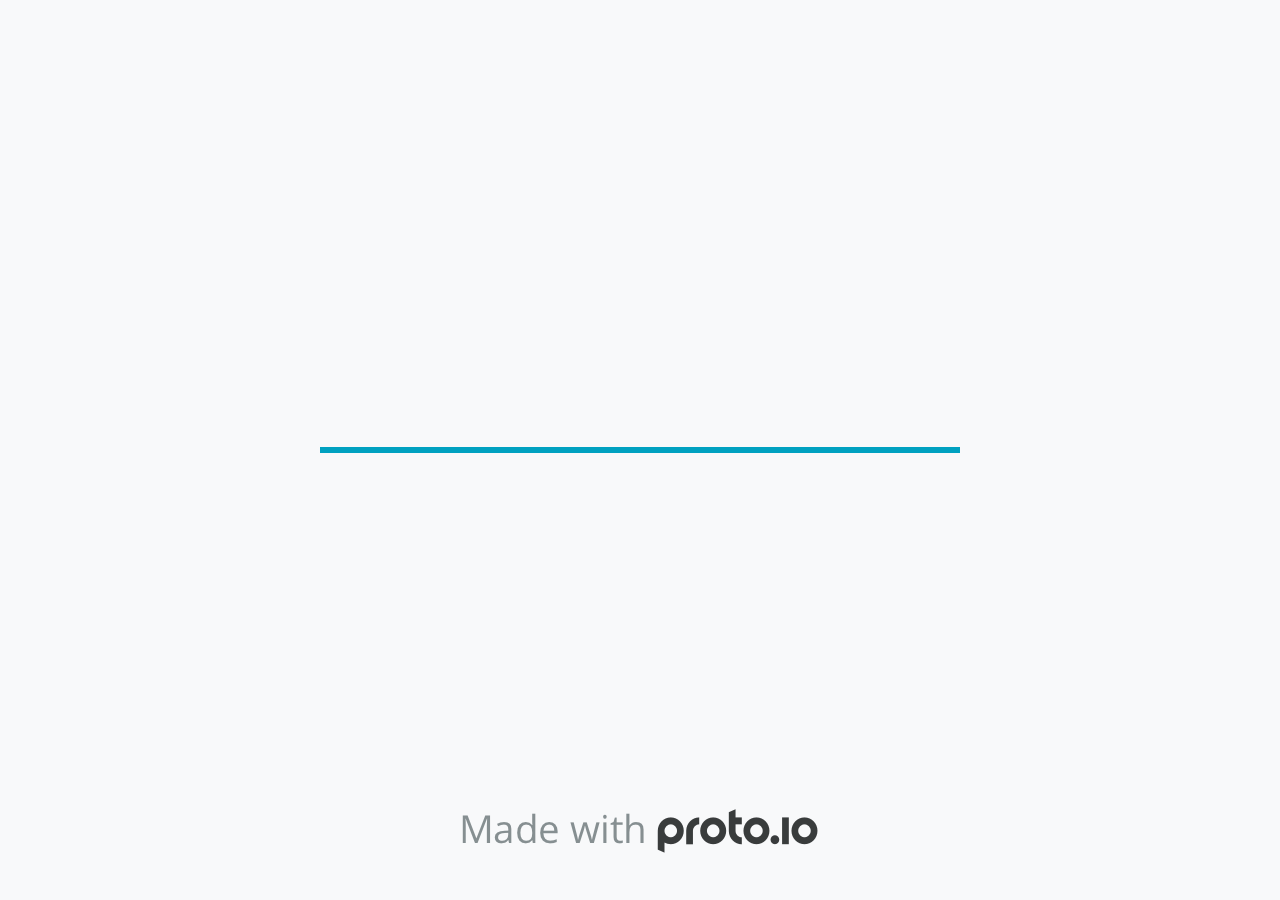
<file: index.html>
<!DOCTYPE HTML>
	<head>

		<meta charset="utf-8">

		<title>Finder - Proto.io</title>

		
			<meta name="HandheldFriendly" content="True">
			<meta name="MobileOptimized" content="1280"> 

			
			
			<meta name="viewport" content="width=device-width, minimum-scale=1.00, maximum-scale=1.00, initial-scale=1.00, user-scalable=no, target-densitydpi=device-dpi, shrink-to-fit=no" />

			

			<meta name="format-detection" content="telephone=no">


			

			<link rel="shortcut icon" href="apple-touch-icon.png">

			

			<meta http-equiv="cleartype" content="on"> 


			
				<link rel="stylesheet" href="./stylesheets/player-engine-export-min.css" />
				<script type="text/javascript" src="./scripts/player-engine-export-min.js"></script>
			

			
			<script type="text/javascript" src="./libraries/common/components.js"></script> 
			<link type="text/css" rel="Stylesheet" href="./libraries/common/components.1.00.css" /> 

			
					<script type="text/javascript" src="./libraries/material/components.js"></script> 
					<link type="text/css" rel="Stylesheet" href="./libraries/material/components.1.00.css" /> 
				
					<script type="text/javascript" src="./libraries/metro/components.js"></script> 
					<link type="text/css" rel="Stylesheet" href="./libraries/metro/components.1.00.css" /> 
				
					<script type="text/javascript" src="./libraries/applewatch/components.js"></script> 
					<link type="text/css" rel="Stylesheet" href="./libraries/applewatch/components.1.00.css" /> 
				
				<script type="text/javascript" src="./data/data.js"></script> 
			

		<style>
			body { width: 1280px; height: 768px; }
			.landscape, .landscape .prx-page { min-height: 1280px; }
			.portrait, .portrait .prx-page { min-height: 768px; }
		</style>

		<script type="text/javascript">

			prx.url.account = 'https://fpoint.proto.io';
			prx.url.staticassets = 'https://gal.proto.io';
			prx.url.devices = 'https://dteyv52hbg2at.cloudfront.net/devices';
			prx.url.static = 'https://dteyv52hbg2at.cloudfront.net';
			prx.url.siteurl = 'proto.io';
			prx.url.crossmsg = 'https://fpoint.proto.io';

			prx.nodejsassetsserver = {};
			prx.nodejsassetsserver.host = ".proto.io";
			prx.nodejsassetsserver.subdomainprefix = "https://at";
			prx.nodejsassetsserver.maxsubdomains = "20";

			prx.device_library = 'common';
			prx.devices[prx.device] = {
				name: prx.device
				,defaultOrientation: 'landscape'
				,portrait_applies: 0 //new
				,portrait: [0,0]
				,landscape_applies: 1 //new
				,landscape: [1280,768]
				,allow_orientation_change: 1 //new
				,statusbar_skin: 'default' // new
				,statusbarheightportrait: 0
				,statusbarheightlandscape: 0
				,navigationbar_skin: 'default' //new
				,navigationbarheightportrait: 0
				,navigationbarheightlandscape: 0
				,normalportrait: [0,0]
				,normallandscape: [1280,768]
				,device_s3bucket: '2ba59787-3a2b-426f-aa2e-e60174052e65'
				,dpr: '1.00'
				,deviceType: "default"
				,scrollType: "default"
				,initialscale: 1.00
				,targetdensitydpi: "device-dpi"
			}

			prx.projectsettings.id = '74b20d1e-0dd0-4bdb-8761-968cc70a08e0';
			prx.projectsettings.s3b = 'fpoint-327100-proto';
			prx.projectsettings.account = 'fpoint';
			prx.projectsettings.statusbar = '0'; 
			prx.projectsettings.statusbarapplies = '0';
			prx.projectsettings.navigationbar = '0';
			prx.projectsettings.navigationbarapplies = '0';
			prx.projectsettings.initialpageid = -1;
			prx.projectsettings.flashactions = 1;
			prx.projectsettings.gatrackingcode = '';

			prx.export2html = '1' == true;

			prx.mobPlayer = 0;

			prx.user.country = 'US';

			prx.s3Links = []; 
			var sLinkedAssets = [];
			

			prx.iniPlayer.iniPreLoad();

			 
			

		</script>
	</head>

	
			<body class="player device-cursor-web mobile-device-true" id="mbd" >

				<div id="window-wrapper">
					<div id="dragarea"></div>
					<div id="statusbar"></div>
					<div id="underlay" style=""></div>

					<div class="prx-page" data-role="page" id="p-1" data-id="1"></div>
					
								<div class="prx-page" data-role="page" id="p-3" data-id="3"></div>
							
								<div class="prx-page" data-role="page" id="p-4" data-id="4"></div>
							
								<div class="prx-page" data-role="page" id="p-5" data-id="5"></div>
							
								<div class="prx-page" data-role="page" id="p-6" data-id="6"></div>
							
								<div class="prx-page" data-role="page" id="p-7" data-id="7"></div>
							
								<div class="prx-page" data-role="page" id="p-8" data-id="8"></div>
							
								<div class="prx-page" data-role="page" id="p-9" data-id="9"></div>
							
								<div class="prx-page" data-role="page" id="p-10" data-id="10"></div>
							
								<div class="prx-page" data-role="page" id="p-11" data-id="11"></div>
							
					<div id="navigationbar"></div>
					<div id="overlay"></div>
					<div id="trash"></div>
					<div id="quick-audios"></div>
				</div>

				 
			<div id="loader-wrapper">
				
				<div class="progress">
					<div class="progress-bar"></div>
				</div>
				<div id="poweredby"></div>
			</div>
			


			</body>
		

</html>
</file>
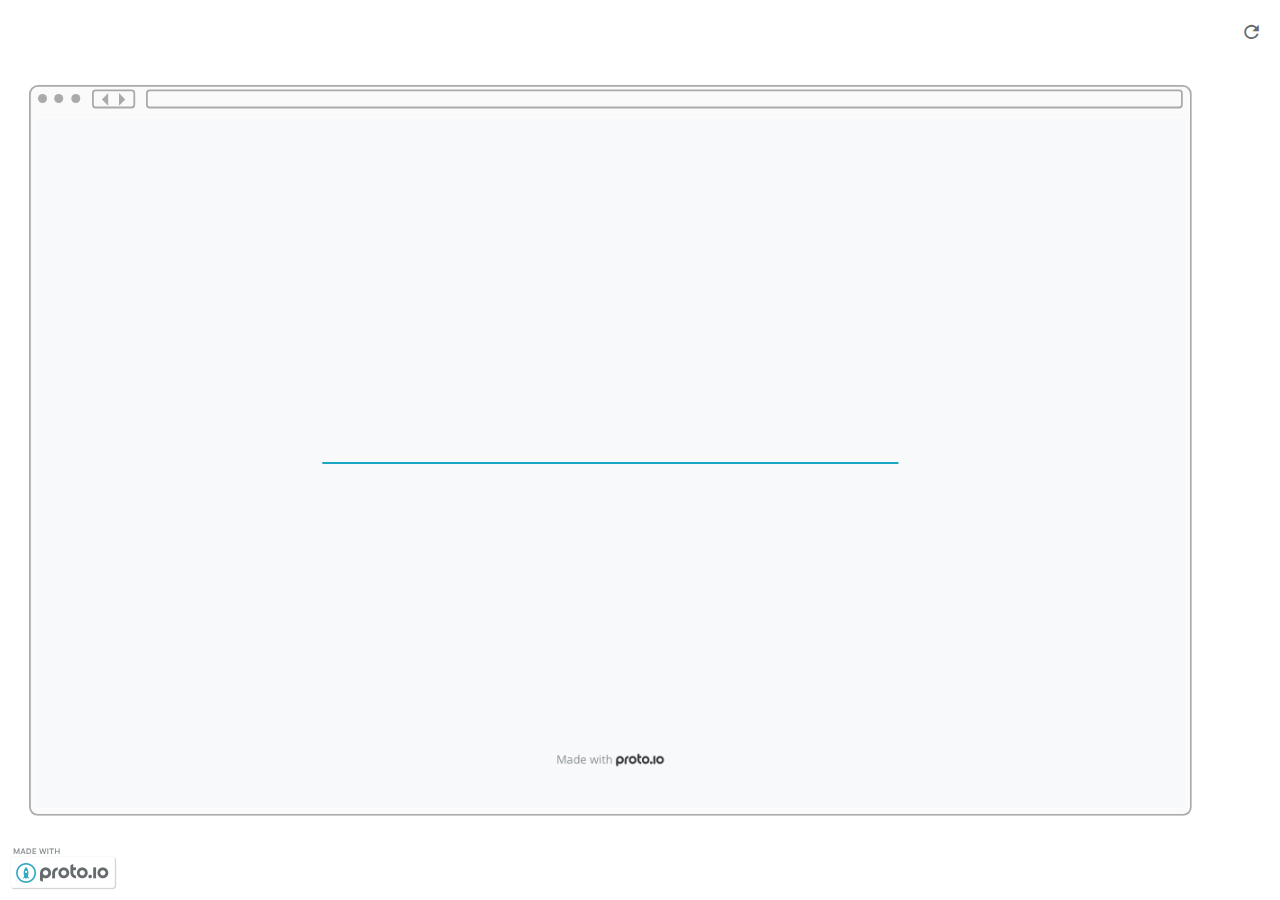
<file: frame.html>
<!DOCTYPE HTML>
    <head>
    <meta charset="utf-8">
    <title>Finder - Proto.io player</title>

    

			<link type="text/css" rel="stylesheet" href="./stylesheets/preview-export-min.css">
			<script type="text/javascript" src="./scripts/preview-export-min.js"></script>

		

    <script type="text/javascript">
        var prx = window.prx || {};
        prx.orientation = 'landscape';
        prx.orientations = {};
        prx.orientations.portrait = 0;
        prx.orientations.landscape = 1;
        prx.project = {};
        prx.project.id = '74b20d1e-0dd0-4bdb-8761-968cc70a08e0';
        prx.project.title = 'Finder';
        prx.project.version = 0;
        prx.project.livepreview = 0;
        prx.project.account = "fpoint";
        prx.activePage = {};
        prx.usercountry = "us";
        
            prx.user = false;
        
        prx.skin = 'web';
        prx.flashactions = 1;

        prx.nodejsassetsserver = {};
        prx.nodejsassetsserver.host = ".proto.io";
        prx.nodejsassetsserver.subdomainprefix = "https://at";
        prx.nodejsassetsserver.maxsubdomains = "20";
        prx.account = "fpoint";
        prx.browserShowScreenshots = 'true';
        prx.url.crossmsg = 'https://fpoint.proto.io';
        prx.spaces = false;

        

    </script>

    

</head>


<body style="background-color:#FFFFFF">
    
    <div class="page-sidebar">
        
        <div class="sidebar-action-buttons">

            
                <span class="header-action-button player-icon-reload embed-icon-reload" id="refresh-preview">
                    <span class="tooltip">Refresh preview</span>
                </span>
                

        </div>

    </div>

    <div id="maincontent" class="landscape">
        
			<div class="frame_generic">
				<div class="body_generic skin_web skin-wrapper skin-os-web skin-device-phone skin-model- skin-size-1 skin-color-white skin-orientation-landscape">

					<div class="buttons top"></div>
					<div class="detail-top"></div>
					<div class="web-search"></div>
					<div class="buttons left"></div>

					<div class="body_generic_inner">
						
						<iframe id="pio-playerframe" src="index.html" scrolling="NO" style="width: 1280px; height: 768px;"></iframe>
					</div>

					<div class="buttons right"></div>
					<div class="detail-bottom"></div>
				</div>
			</div>
		
    </div>

    

    
            <div id="branding"></div>
        
</body>


<script type="text/javascript">
    
</script>
</html>
</file>
<file: stylesheets/player-engine-export-min.css>
html,body,div,span,object,iframe,h1,h2,h3,h4,h5,h6,p,blockquote,pre,abbr,address,cite,code,del,dfn,em,img,ins,kbd,q,samp,small,strong,sub,sup,var,b,i,dl,dt,dd,ol,ul,li,fieldset,form,label,legend,table,caption,tbody,tfoot,thead,tr,th,td,article,aside,figure,footer,header,hgroup,menu,nav,section,menu,time,mark,audio,video{margin:0;padding:0;border:0;outline:0;font-size:100%;background:transparent}article,aside,figure,footer,header,hgroup,nav,section{display:block}article,aside,details,figcaption,figure,footer,header,hgroup,nav,section{display:block}audio,canvas,video{display:inline-block;*display:inline;*zoom:1}audio:not([controls]){display:none}[hidden]{display:none}html{font-size:100%;-webkit-text-size-adjust:100%;-ms-text-size-adjust:100%}body{margin:0;font-size:13px}body,button,input,select,textarea{font-family:sans-serif;color:#222}a{color:#00e}a:visited{color:#551a8b}a:hover{color:#06e}a:focus{outline:thin dotted}a:hover,a:active{outline:0}abbr[title]{border-bottom:1px dotted}b,strong{font-weight:bold}blockquote{margin:1em 40px}dfn{font-style:italic}hr{display:block;height:1px;border:0;border-top:1px solid #ccc;margin:1em 0;padding:0}ins{background:#ff9;color:#000;text-decoration:none}mark{background:#ff0;color:#000;font-style:italic;font-weight:bold}pre,code,kbd,samp{font-family:monospace, serif;_font-family:'courier new', monospace;font-size:1em}pre{white-space:pre;white-space:pre-wrap;word-wrap:break-word}q{quotes:none}q:before,q:after{content:"";content:none}small{font-size:85%}sub,sup{font-size:75%;line-height:0;position:relative;vertical-align:baseline}sup{top:-0.5em}sub{bottom:-0.25em}ul,ol{margin:1em 0;padding:0 0 0 40px}dd{margin:0 0 0 40px}nav ul,nav ol{list-style:none;list-style-image:none;margin:0;padding:0}img{border:0;-ms-interpolation-mode:bicubic}svg:not(:root){overflow:hidden}figure{margin:0}form{margin:0}fieldset{border:0;margin:0;padding:0}legend{border:0;*margin-left:-7px;padding:0}button,input,select,textarea{font-size:100%;margin:0;vertical-align:baseline;*vertical-align:middle}button,input{line-height:normal;*overflow:visible}table button,table input{*overflow:auto}button,input[type="button"],input[type="reset"],input[type="submit"],[role="button"]{-webkit-appearance:button}input[type="checkbox"],input[type="radio"]{box-sizing:border-box;padding:0}input[type="search"]{-webkit-appearance:textfield;-moz-box-sizing:content-box;-webkit-box-sizing:content-box;box-sizing:content-box}input[type="search"]::-webkit-search-decoration{-webkit-appearance:none}button::-moz-focus-inner{border:0;padding:0}textarea{overflow:auto;vertical-align:top;resize:vertical}input:invalid,textarea:invalid{background-color:#f0dddd}table{border-collapse:collapse;border-spacing:0}td{vertical-align:top}.nocallout{-webkit-touch-callout:none}textarea[contenteditable]{-webkit-appearance:none}.gifhidden{position:absolute;left:-100%}.ir{display:block;border:0;text-indent:-999em;overflow:hidden;background-color:transparent;background-repeat:no-repeat;text-align:left;direction:ltr}.ir br{display:none}.hidden{display:none !important;visibility:hidden}.visuallyhidden{border:0;clip:rect(0 0 0 0);height:1px;margin:-1px;overflow:hidden;padding:0;position:absolute;width:1px}.visuallyhidden.focusable:active,.visuallyhidden.focusable:focus{clip:auto;height:auto;margin:0;overflow:visible;position:static;width:auto}.invisible{visibility:hidden}.clearfix:before,.clearfix:after{content:"";display:table}.clearfix:after{clear:both}.clearfix{*zoom:1}@media print{*{background:transparent !important;color:black !important;text-shadow:none !important;filter:none !important;-ms-filter:none !important}a,a:visited{text-decoration:underline}a[href]:after{content:" (" attr(href) ")"}abbr[title]:after{content:" (" attr(title) ")"}.ir a:after,a[href^="javascript:"]:after,a[href^="#"]:after{content:""}pre,blockquote{border:1px solid #999;page-break-inside:avoid}thead{display:table-header-group}tr,img{page-break-inside:avoid}img{max-width:100% !important}@page{margin:0.5cm}p,h2,h3{orphans:3;widows:3}h2,h3{page-break-after:avoid}}body{-webkit-appearance:none;-webkit-box-flex:1;-webkit-touch-callout:none;-webkit-tap-highlight-color:transparent}*{-webkit-user-select:none;-khtml-user-select:none;-moz-user-select:-moz-none;-o-user-select:none;user-select:none}input,textarea{-webkit-user-select:text;-khtml-user-select:text;-moz-user-select:text;-o-user-select:text;user-select:text}#dragarea{font-family:Helvetica,Arial,sans-serif;text-align:left}.text{height:95%;overflow:auto}.wrap{overflow:hidden}.pos{position:absolute}.spos{position:absolute}.action-highlight{position:absolute;top:0;left:0;height:100%;width:100%;background:rgba(255,255,0,0.5);background:rgba(64,208,255,0.3);opacity:0;pointer-events:none;-webkit-transition:opacity 0.2s ease-in;transition:opacity 0.2s ease-in;border:2px solid #40c8f4;padding:3px;box-sizing:border-box}.action-highlight-visible,.action-highlight-simple-visible{opacity:1}.action-highlight-visible .actionicon,.action-highlight-simple-visible .actionicon{pointer-events:auto}.actionicon{width:20px !important;height:20px !important;float:left !important;background:#40c8f4 url(/images/player/actions-sprite-1.png) no-repeat 0 0;-moz-background-origin:content-box !important;-webkit-background-origin:content-box !important;-o-background-origin:content-box !important;background-origin:content-box !important;border:0 none !important;margin:1px 0 0 1px;padding:0px !important;border-radius:3px !important;display:block !important;-moz-box-sizing:content-box !important;-webkit-box-sizing:content-box !important;-o-box-sizing:content-box !important;box-sizing:content-box !important;opacity:1;-webkit-transition:opacity 0s ease-in 0.2s;transition:opacity 0s ease-in 0.2s}.a1ction-highlight-simple-visible .actionicon{opacity:0;-webkit-transition:opacity 0s ease-in;transition:opacity 0s ease-in}.actionicon.action-click,.actionicon.action-tap,.actionicon.action-delayedtap{background-position:-30px -20px}.actionicon.action-taphold,.actionicon.action-forcetouch,.actionicon.action-press,.actionicon.action-pressup{background-position:-30px -40px}.actionicon.action-doubletap{background-position:-30px -398px}.actionicon.action-touch,.actionicon.action-release{background-position:-30px -419px}.actionicon.action-swipe,.actionicon.action-pan,.actionicon.action-panstart,.actionicon.action-panend{background-position:-30px -0px}.actionicon.action-swipeleft,.actionicon.action-panleft{background-position:-30px -100px}.actionicon.action-swiperight,.actionicon.action-panright{background-position:-30px -120px}.actionicon.action-swipeup,.actionicon.action-panup{background-position:-30px -140px}.actionicon.action-swipedown,.actionicon.action-pandown{background-position:-30px -160px}.actionicon.action-pinch,.actionicon.action-pinchout{background-position:-30px -180px}.actionicon.action-pinchin{background-position:-30px -200px}.actionicon.action-containerpageenter,.actionicon.action-containerpagechange,.actionicon.action-containerscroll,.actionicon.action-containerscrollend,.actionicon.action-containerscrollto{background-position:-30px -360px}.actionicon.action-keydown{background-position:-30px -460px}.actionicon.action-mouseover,.actionicon.action-mouseout{background-position:-30px -340px}.actionicon.action-ondrag,.actionicon.action-ondragstart,.actionicon.action-ondragend,.actionicon.action-onthrowupdate,.actionicon.action-onthrowcomplete{background-position:-30px -60px}.actionicon.action-onrotate,.actionicon.action-onrotatestart,.actionicon.action-onrotateend,.actionicon.action-onrotatethrowupdate,.actionicon.action-onrotatethrowcomplete{background-position:-30px -476px}.actionicon.action-stateenter,.actionicon.action-stateleave,.actionicon.action-statetransitionstart,.actionicon.action-statetransitionend{background-position:-30px -440px}.actionicon.action-inputfocus,.actionicon.action-inputblur,.actionicon.action-inputkeyup{background-position:-30px -460px}.actionicon.action-change,.actionicon.action-checkboxchange,.actionicon.action-pickerchange{background-position:-30px -496px}.actionicon.action-sliderdrag,.actionicon.action-sliderdragstart,.actionicon.action-sliderdragend,.actionicon.action-rangedrag,.actionicon.action-rangedragstart,.actionicon.action-rangedragend{background-position:-30px -80px}#appModeNote{background-color:#333;border-top:5px solid #000;bottom:0px;color:#F0F0F0;display:none;font-family:helvetica;left:0px;padding:10px 0px 10px 0px;position:fixed;text-align:center;width:100%}#appModeNote em{display:block;font-size:20px;font-weight:bold;line-height:26px}#appModeNote span{display:block;font-size:14px;line-height:20px}.hidden{display:none}.prx-page.loadedFrom{display:block}.prx-page.loadedTo{z-index:999999}#statusbar,#navigationbar{background:transparent 0 0;display:block;width:100%;border:0px none;top:0px;position:fixed;z-index:1}#loader-wrapper{background:#f8f9fa;height:100%;left:0;position:fixed;top:0;width:100%;z-index:99999;font-size:11px}#loader-wrapper .progress{position:absolute;top:50%;left:50%;transform:translate(-50%, -50%);-ms-transform:translate(-50%, -50%);-webkit-transform:translate(-50%, -50%);width:50%;height:4px;background-color:#ddd}#loader-wrapper .progress-bar{position:relative;width:0;height:4px;-webkit-transition:0.4s linear;-moz-transition:0.4s linear;-o-transition:0.4s linear;transition:0.4s linear;-webkit-transition-property:width, background-color;-moz-transition-property:width, background-color;-o-transition-property:width, background-color;transition-property:width, background-color}#loader-wrapper .progress-bar:before,.progress-bar:after{content:'';position:absolute;top:0;left:0;right:0}#loader-wrapper .progress-bar:before{bottom:0;background-color:#ddd}#loader-wrapper .progress-bar:after{z-index:2;bottom:0;background:#00A1C0}#loader-wrapper #app-icon{position:absolute;top:50%;left:50%;transform:translate(-50%, -150%);-ms-transform:translate(-50%, -150%);-webkit-transform:translate(-50%, -150%);width:114px;height:114px}#loader-wrapper #poweredby{position:absolute;bottom:5%;left:50%;transform:translate(-50%, 0%);-ms-transform:translate(-50%, 0%);-webkit-transform:translate(-50%, 0%);width:100%;height:16px;background-image:url("/images/player/madewithproto.png");background-repeat:no-repeat;background-position:center;z-index:99999}body{-moz-transition:opacity 0.3s linear;-o-transition:opacity 0.3s linear;-webkit-transition:opacity 0.3s linear;transition:opacity 0.3s linear}.reloading{background:#fff !important;opacity:0}@media (min-width: 481px) and (max-width: 1079px){#loader-wrapper #poweredby{background-image:url("/images/player/madewithproto@2x.png");height:32px}#loader-wrapper .progress{height:4px}#loader-wrapper .progress-bar{height:4px}}@media (min-width: 1080px){#loader-wrapper #poweredby{background-image:url("/images/player/madewithproto@3x.png");height:48px}#loader-wrapper .progress{height:6px}#loader-wrapper .progress-bar{height:6px}}@media (width: 1280px) and (height: 768px){#loader-wrapper #poweredby{background-image:url("/images/player/madewithproto.png");height:32px}#loader-wrapper .progress{height:2px}#loader-wrapper .progress-bar{height:2px}}.pointer-events-none{pointer-events:none !important}body{background:white}body .prx-page{-webkit-trans1form:translate3d(0, 0, 0)}.prx-page .type-symbol .box{-w1ebkit-transform:translate3d(0, 0, 0)}html{background:transparent}body{background:white;overflow:hidden}body.mobile-device-true *{-webkit-text-size-adjust:100%}body.mobile-device-false *{-webkit-text-size-adjust:initial}#window-wrapper{width:100%;height:100%;overflow:hidden;position:relative}#dragarea{background:transparent;display:none}#underlay,#overlay,#trash,#quick-audios{position:absolute;top:0px;left:0px}#trash,#quick-audios{display:none}.hide{display:none !important}*{outline:none}.iScrollVerticalScrollbar,.iScrollHorizontalScrollbar{z-index:auto !important}.overlay{position:fixed;left:0;right:0;bottom:0;top:0}.ui-mobile-viewport-transitioning,.ui-mobile-viewport-transitioning .prx-page{o1verflow:visible !important}.box[style*="z-index: 0;"],.box[style*="z-index:0;"]{z-index:auto !important}.box[data-mpoverlay="1"]{pos1ition:fixed}#temp-for-external-link{display:none}html{background:transparent !important}#dragarea{background:transparent !important}.hide{display:none !important}*{outline:none}.ghost-component,.ghost-component *,.ghost-component .box *{pointer-events:none !important}.prx-page{position:fixed !important}#statusbar{position:fixed !important}.prx-page{position:absolute;display:none}.prx-page.prx-page-active,.prx-page[class*="prx-page-transitioning-"]{display:block}.prx-page[class*="prx-page-transitioning-"]{overflow:hidden}.prx-page.prx-page-transitioning-overlay-in-source,.prx-page.prx-page-transitioning-overlay-out-target{overflow:visible}.prx-page.prx-page-below{z-index:10}.prx-page.prx-page-above{z-index:20}#overlay{z-index:30}.prx-page.prx-page-transition-flip{-webkit-backface-visibility:hidden;-moz-backface-visibility:hidden;backface-visibility:hidden}.prx-page.prx-page-transition-turn{-webkit-backface-visibility:hidden;-moz-backface-visibility:hidden;backface-visibility:hidden;-webkit-transform:translate3d(0, 0, 0);-moz-transform:translate3d(0, 0, 0);transform:translate3d(0, 0, 0);-webkit-transform-origin:0 center;-moz-transform-origin:0 center;transform-origin:0 center;transform:translate3d(0, 0, 0)}.prx-page.prx-page-transition-flow:not(.prx-page-transition-flow-overlay),.prx-page.prx-page-transition-overlay-top{box-shadow:0 0 20px rgba(0,0,0,0.4)}.prx-page-above.prx-page-transition-notificationInWatchOS{transition:background-color 0.45s ease-out}.prx-page-above.prx-page-transition-notificationInWatchOS.prx-page-transition-notificationInWatchOS-notification-in{background-color:transparent !important;transition:background-color 0s ease-out}.device-cursor-touch,.device-cursor-touch *{cursor:url("/images/player/touch-cursor-64.png") 32 32,default}.device-cursor-web .interaction-tap,.device-cursor-web .interaction-tap *,.device-cursor-web .interaction-click,.device-cursor-web .interaction-click *,.device-cursor-web .touch,.device-cursor-web .touch *,.device-cursor-web .delayedtap,.device-cursor-web .delayedtap *,.device-cursor-web .release,.device-cursor-web .release *{cursor:pointer;cursor:hand}.device-cursor-web .draggable,.device-cursor-web .draggable *{cursor:move}.device-cursor-web input,.device-cursor-web textarea{cursor:text}.do-chrome-fix #window-wrapper{-webkit-perspective:1}.do-chrome-fix .pos{-webkit-backface-visibility:hidden;-webkit-transform:translate3d(0, 0, 0)}.do-chrome-fix *{-w1ebkit-transform:translate3d(0px, 0px, 0px) scale(1) scale3d(1, 1, 1) skew(0deg, 0deg) skewX(0deg) skewY(0deg) rotateX(0deg) rotateY(0deg) rotateZ(0deg)}.do-chrome-fix.dont-do-chrome-fix #window-wrapper{-webkit-perspective:none}.do-chrome-fix.dont-do-chrome-fix .pos{-webkit-backface-visibility:visible;-webkit-transform:none}.prx-page-transitioning:not(.prx-page-transitioning-overlay-in-source) [data-mpoverlay="1"]{display:none}#fps{position:fixed;z-index:9999;font-size:18px;top:20px;left:20px;background:rgba(0,0,0,0.8);border-radius:6px;color:white;padding:3px 10px;pointer-events:none}.cbutton{position:absolute;display:inline-block;padding:0;border:none;background:none;color:#286aab;font-size:1.4em;overflow:visible;-webkit-transition:color 0.7s;transition:color 0.7s;-webkit-tap-highlight-color:transparent;pointer-events:none}.cbutton.cbutton--click,.cbutton:focus{outline:none;color:#3c8ddc}.cbutton::after{position:absolute;width:100%;height:100%;border-radius:50%;content:'';opacity:0;pointer-events:none}.cbutton--effect-jelena::after{border:3px solid rgba(211,211,211,0.7)}.cbutton--effect-jelena.cbutton--click::after{-webkit-animation:anim-effect-jelena 0.3s ease-out forwards;animation:anim-effect-jelena 0.3s ease-out forwards}@-webkit-keyframes anim-effect-jelena{0%{opacity:1;-webkit-transform:scale3d(0.6, 0.6, 1);transform:scale3d(0.6, 0.6, 1)}to{opacity:0;-webkit-transform:scale3d(1.2, 1.2, 1);transform:scale3d(1.2, 1.2, 1)}}@keyframes anim-effect-jelena{0%{opacity:1;-webkit-transform:scale3d(0.5, 0.5, 1);transform:scale3d(0.5, 0.5, 1)}to{opacity:0;-webkit-transform:scale3d(1.2, 1.2, 1);transform:scale3d(1.2, 1.2, 1)}}.cbutton--effect-sanja::after{background:rgba(192,192,192,0.3)}.cbutton--effect-sanja.cbutton--click::after{-webkit-animation:anim-effect-sanja 1s ease-out forwards;animation:anim-effect-sanja 1s ease-out forwards}@-webkit-keyframes anim-effect-sanja{0%{opacity:1;-webkit-transform:scale3d(0.5, 0.5, 1);transform:scale3d(0.5, 0.5, 1)}25%{opacity:1;-webkit-transform:scale3d(1, 1, 1);transform:scale3d(1, 1, 1)}100%{opacity:0;-webkit-transform:scale3d(1, 1, 1);transform:scale3d(1, 1, 1)}}@keyframes anim-effect-sanja{0%{opacity:1;-webkit-transform:scale3d(0.5, 0.5, 1);transform:scale3d(0.5, 0.5, 1)}25%{opacity:1;-webkit-transform:scale3d(1, 1, 1);transform:scale3d(1, 1, 1)}100%{opacity:0;-webkit-transform:scale3d(1, 1, 1);transform:scale3d(1, 1, 1)}}#log{position:fixed;z-index:9999;font-size:24px;top:20px;right:20px;pointer-events:none}.watchOSscrollbars .iScrollVerticalScrollbar{position:fixed !important;width:12px !important;background-color:rgba(255,255,255,0.3) !important;border-radius:8px !important;z-index:99999 !important}.watchOSscrollbars .iScrollIndicator{background:#fff !important;border-radius:8px !important;left:2px !important;width:8px !important}.group-action-prediv{position:absolute}.player .type-symbol.type-symbol-transparent .group-action-prediv{pointer-events:auto}/*!
 * Waves v0.5.5
 * http://fian.my.id/Waves 
 * 
 * Copyright 2014 Alfiana E. Sibuea and other contributors 
 * Released under the MIT license 
 * https://github.com/fians/Waves/blob/master/LICENSE 
 */.waves-effect{position:relative;overflow:hidden}.waves-effect.box{position:absolute}.waves-effect .waves-ripple{position:absolute;border-radius:50%;width:100px;height:100px;margin-top:-50px;margin-left:-50px;opacity:0;background-color:rgba(0,0,0,0.2);pointer-events:none}.waves-effect.waves-light .waves-ripple{background-color:rgba(255,255,255,0.4)}.waves-button,.waves-circle{-webkit-mask-image:-webkit-radial-gradient(circle, #fff 100%, #000 100%)}.waves-button,.waves-button:hover,.waves-button:visited,.waves-button:link,.waves-button-input{white-space:nowrap;vertical-align:middle;cursor:pointer;border:none;outline:none;color:inherit;background-color:transparent;font-size:14px;text-align:center;text-decoration:none;z-index:1}.waves-button{padding:10px 15px;border-radius:2px}.waves-button-input{margin:0;padding:10px 15px}.waves-input-wrapper{border-radius:2px;vertical-align:bottom}.waves-input-wrapper.waves-button{padding:0}.waves-input-wrapper .waves-button-input{position:relative;top:0;left:0;z-index:1}.waves-block{display:block}a.waves-effect .waves-ripple{z-index:-1}#loader-wrapper #poweredby{background-image:url("../images/player/madewithproto.png") !important}@media (min-width: 481px) and (max-width: 1079px){#loader-wrapper #poweredby{background-image:url("../images/player/madewithproto@2x.png") !important}}@media (min-width: 1080px){#loader-wrapper #poweredby{background-image:url("../images/player/madewithproto@3x.png") !important}}@media (width: 1280px) and (height: 768px){#loader-wrapper #poweredby{background-image:url("../images/player/madewithproto.png") !important}}.actionicon{background-image:url("../images/player/actions-sprite-1.png")}.device-cursor-touch,.device-cursor-touch *{cursor:url("../images/player/touch-cursor-64.png") 32 32,default !important}
</file>
<file: libraries/common/components.1.00.css>
.type-shapes .shape-wrapper{width:100%;height:100%;-moz-box-sizing:border-box;-webkit-box-sizing:border-box;box-sizing:border-box;background-clip:content-box}.type-shapes .shapes-text-container{position:absolute;top:0;left:0;right:0;display:table;width:100%;height:100%;text-align:center}.type-shapes .shapes-text-container>span{display:table-cell;vertical-align:middle}.type-shapes svg{overflow:visible}.player .type-symbol{overflow:hidden}.player .type-symbol.symbol-scroll{-webkit-perspective:1000}.player .type-symbol.type-symbol-transparent{pointer-events:none !important}.player .type-symbol.type-symbol-transparent .box{pointer-events:auto}.type-text.v2-text .text-contents{o1verflow:hidden;width:100%;height:100%}.type-text.v2-text.box [data-editableProperty]{word-wrap:break-word !important}.type-text .autoresize{white-space:nowrap}.player .type-text .autoResize-true{white-space:nowrap}.type-richtext p{margin:0;line-height:normal}.type-rectangle .inner-rec{width:100%;height:100%;-moz-box-sizing:border-box;-webkit-box-sizing:border-box;box-sizing:border-box;background-clip:content-box}.type-rectangle .shapes-text-container{display:table;width:100%;height:100%;text-align:center}.type-rectangle .shapes-text-container>span{display:table-cell;vertical-align:middle}.type-horizontalline .inner{width:100%;height:0}.type-verticalline .inner{width:0;height:100%}.type-actionarea .inner-rec{width:100%;height:100%}.type-actionarea .inner-rec div{width:100%;height:100%;background:#40C8F4;opacity:0.4;-moz-box-sizing:border-box;-webkit-box-sizing:border-box;box-sizing:border-box}.type-actionarea .inner-rec div:before{content:" ";display:block;position:absolute;top:50%;left:50%;width:24px;height:24px;margin:-12px 0 0 -12px}.player .type-actionarea .inner-rec div{background:transparent}.player .type-actionarea .inner-rec div:before{background-image:none}.type-image,.type-image .type-image-wrapper{background:0 0 repeat;background-size:100% 100%;width:100%;height:100%}.type-image .type-image-wrapper.type-image-svg{background:center center no-repeat;background-size:contain}.type-image .type-image-wrapper img{display:none}.player .type-image .type-image-wrapper.gif img{display:block !important;width:1px;height:1px;opacity:0.1}.type-image.type-image-repeater,.type-image.type-image-repeater .type-image-wrapper{background-size:auto}.type-image .image-inner{width:100%;height:100%}.type-image .image-inner.borderPos-inside .type-image-wrapper{box-sizing:border-box;background-origin:border-box}.type-image .image-inner.borderPos-outside{display:-webkit-box;display:-moz-box;display:box;display:-ms-flexbox;display:-webkit-flex;display:flex;-moz-flex-flow:row;-ms-flex-flow:row;-webkit-flex-flow:row;flex-flow:row;-moz-box-orient:horizontal;-ms-box-orient:horizontal;-webkit-box-orient:horizontal;box-orient:horizontal;-ms-align-items:center;-webkit-align-items:center;align-items:center;-ms-box-align:center;-webkit-box-align:center;box-align:center;-ms-flex-align:center;-webkit-flex-align:center;flex-align:center;-ms-justify-content:center;-webkit-justify-content:center;justify-content:center;-ms-box-pack:center;-webkit-box-pack:center;box-pack:center;-ms-flex-pack:center;-webkit-flex-pack:center;flex-pack:center}.type-image .image-inner.borderPos-outside .type-image-wrapper{-ms-flex-shrink:0;-webkit-flex-shrink:0;flex-shrink:0;box-sizing:content-box}.type-image .type-image-hover-message,.type-image.ui-draggable-dragging:hover .type-image-hover-message,.type-image.prx-resizable-resizing:hover .type-image-hover-message{display:none;position:absolute;color:#fff;font-family:Helvetica, Arial, sans-serif !important;background:rgba(0,0,0,0.7);top:50%;left:50%;text-align:center;position:absolute;pointer-events:none;width:70px;height:30px;line-height:15px;font-size:10px !important;border-radius:3px;margin:-20px 0 0 -40px;padding:5px}.type-image:hover .type-image-hover-message{display:block}.type-placeholder .bg{position:absolute;width:100%;height:100%;-moz-box-sizing:border-box;-webkit-box-sizing:border-box;box-sizing:border-box}.type-placeholder .diagonal{border:0px solid transparent;position:absolute;-moz-box-sizing:border-box;-webkit-box-sizing:border-box;box-sizing:border-box}.type-placeholder .diagonal1{-moz-transform-origin:0 0;-webkit-transform-origin:0 0;-o-transform-origin:0 0;transform-origin:0 0}.type-placeholder .diagonal2{-moz-transform-origin:right top;-webkit-transform-origin:right top;-o-transform-origin:right top;transform-origin:right top}.type-placeholder .contents{width:100%;height:100%;display:-webkit-box;display:-moz-box;display:box;display:-ms-flexbox;display:-webkit-flex;display:flex;-ms-justify-content:center;-webkit-justify-content:center;justify-content:center;-ms-box-pack:center;-webkit-box-pack:center;box-pack:center;-ms-flex-pack:center;-webkit-flex-pack:center;flex-pack:center;-ms-align-items:center;-webkit-align-items:center;align-items:center;-ms-box-align:center;-webkit-box-align:center;box-align:center;-ms-flex-align:center;-webkit-flex-align:center;flex-align:center}.type-placeholder .contents>span{font-weight:bold;display:inline-block}.type-placeholder .contents span[data-editableproperty]:empty{padding:0}.type-webview .webview-scroll-wrapper{width:100%;height:100%;-webkit-overflow-scrolling:touch;overflow:auto}.type-webview iframe{width:100%;height:100%;border:none}.type-html iframe{width:100%;height:100%;overflow:hidden;border:none}.type-animationtarget{position:relative}.type-animationtarget.type-animatiotarget-fixed-positioning{position:absolute}.type-animationtarget .animationtarget-circle{-moz-box-sizing:border-box;-webkit-box-sizing:border-box;box-sizing:border-box;width:0;height:0;position:absolute;top:0;left:0;border-radius:50%;display:none}.type-animationtarget .animationtarget-vertical{position:absolute;top:0}.type-animationtarget .animationtarget-horizontal{position:absolute;top:0%;left:0}.player .type-animationtarget{opacity:0 !important;pointer-events:none !important}.type-bannerad .bannerad-outer{display:table;height:100%;width:100%}.type-bannerad .bannerad-inner{display:table-cell;position:relative;text-align:center;vertical-align:middle;width:100%;background-size:100% 100%}.type-tooltip .tooltip-outer{position:absolute;overflow:hidden}.type-tooltip .tooltip{position:absolute;-moz-transform:rotate(45deg);-webkit-transform:rotate(45deg);transform:rotate(45deg);filter:progid:DXImageTransform.Microsoft.Matrix(sizingMethod='auto expand', M11=0.7071067811865476, M12=-0.7071067811865475, M21=0.7071067811865475, M22=0.7071067811865476);-ms-filter:"progid:DXImageTransform.Microsoft.Matrix(SizingMethod='auto expand', M11=0.7071067811865476, M12=-0.7071067811865475, M21=0.7071067811865475, M22=0.7071067811865476)";-moz-box-sizing:border-box;-webkit-box-sizing:border-box;box-sizing:border-box}.type-tooltip .tooltip-content-outer{position:absolute;width:100%;height:100%;-moz-box-sizing:border-box;-webkit-box-sizing:border-box;box-sizing:border-box}.type-tooltip .tooltip-content{width:100%;height:100%;overflow:hidden;padding:10px;-moz-box-sizing:border-box;-webkit-box-sizing:border-box;box-sizing:border-box}.type-basic-tabbar ul{margin:0;padding:0;list-style:none;height:100%}.type-basic-tabbar ul li{margin:0;padding:0;float:left;text-align:center;height:100%;position:relative}.type-basic-tabbar ul li:first-child{border-left:0 none !important}.type-basic-tabbar ul li input{display:none}.type-basic-tabbar ul li label{width:100%;height:100%;display:block}.type-basic-tabbar ul li label .icon{height:100%;background-position:center center;background-repeat:no-repeat;background-size:auto 60%;-webkit-mask-size:auto 60%;-webkit-mask-repeat:no-repeat;-webkit-mask-position:center center}.type-basic-tabbar.type-basic-tabbar-icon-top ul li label .icon{height:75%}.type-basic-tabbar.type-basic-tabbar-icon-top ul li label .caption{display:inline-block;width:100%;height:25%;float:left}.type-generic-onoffswitch input[type=checkbox]{display:none}.type-generic-onoffswitch label{display:block;overflow:hidden}.type-generic-onoffswitch .onoffswitch-inner{width:200%;margin-left:-100%;-moz-transition:margin 0.3s ease-in 0s;-webkit-transition:margin 0.3s ease-in 0s;-ms-transition:margin 0.3s ease-in 0s;-o-transition:margin 0.3s ease-in 0s;transition:margin 0.3s ease-in 0s}.type-generic-onoffswitch input:checked+label .onoffswitch-inner{margin-left:0}.type-generic-onoffswitch .onoffswitch-inner div{float:left;width:50%;color:white;font-family:Trebuchet, Arial, sans-serif;font-weight:bold;-moz-box-sizing:border-box;-webkit-box-sizing:border-box;-ms-box-sizing:border-box;-o-box-sizing:border-box;box-sizing:border-box}.type-generic-onoffswitch .onoffswitch-inner .active{background-color:#2FCCFF;color:#FFFFFF}.type-generic-onoffswitch .onoffswitch-inner .inactive{background-color:#EEEEEE;color:#999999;text-align:right}.type-generic-onoffswitch .onoffswitch-switch{background:#FFFFFF;position:absolute;top:0;bottom:0;-moz-transition:right 0.3s ease-in 0s;-webkit-transition:right 0.3s ease-in 0s;-ms-transition:right 0.3s ease-in 0s;-o-transition:right 0.3s ease-in 0s;transition:right 0.3s ease-in 0s}.type-generic-onoffswitch input:checked+label .onoffswitch-switch{right:0px !important}#dragarea{font-size:16px}.type-richtext{font-size:12px !important}.type-richtext .fr-element{font-size:12px !important;f1ont-family:sans-serif,Helvetica Neue,Arial}.type-placeholder .bg{border:5px solid #999999}.type-placeholder .diagonal1{left:2px}.type-placeholder .diagonal2{right:2px}.type-placeholder .contents>span{margin:0 1px}.type-placeholder .contents span[data-editableproperty]{padding:5px}.type-placeholder .contents span[data-editableproperty] textarea{margin-left:-5px}.type-animationtarget .animationtarget-circle{border:2px solid #0099CC}.type-animationtarget .animationtarget-vertical{border-left:2px solid #0099CC;height:24px;margin-top:-4px}.type-animationtarget .animationtarget-horizontal{border-top:2px solid #0099CC;width:24px;margin-left:-4px}.type-tooltip .tooltip{width:40px;height:40px}.type-tooltip .tooltip-content{padding:10px}.type-basic-tabbar.type-basic-tabbar-icon-top ul li label .caption{margin-top:-5px}.type-generic-onoffswitch label{border:2px solid #999;border-radius:20px}.type-generic-onoffswitch .onoffswitch-inner div{padding:0px 10px;line-height:30px}.type-generic-onoffswitch .onoffswitch-switch{width:32px;border:2px solid #999;border-radius:20px;right:56px;margin:-1px}
</file>
<file: libraries/material/components.1.00.css>
.prx-material-ripple-roundoverflow{width:100%;height:100%;position:absolute;left:0;top:0;border-radius:50%;pointer-events:none}.type-material-tabbar-fixed .material-tabbar-fixed-indicator{position:absolute;left:0;bottom:0}.type-material-tabbar-fixed .material-tabbar-fixed-list{width:100%;height:100%;margin:0;padding:0;overflow:hidden;display:-webkit-box;-webkit-box-orient:horizontal;-webkit-box-pack:center;-webkit-box-align:center;display:-webkit-flexbox;display:-ms-flexbox;display:-webkit-flex;display:flex;-ms-justify-content:center;-webkit-justify-content:center;justify-content:center;-webkit-flex-align:center;-ms-flex-align:center;-webkit-align-items:center;align-items:center}.type-material-tabbar-fixed .material-tabbar-fixed-list-item{height:100%;list-style:none;-webkit-box-flex:1;-webkit-flex-grow:1;-ms-flex-grow:1;flex-grow:1;-webkit-flex-shrink:1;-ms-flex-shrink:1;flex-shrink:1;-webkit-flex-basis:1px;-ms-flex-basis:1px;flex-basis:1px}.type-material-tabbar-fixed .material-tabbar-fixed-list-item-input{display:none}.type-material-tabbar-fixed .material-tabbar-fixed-list-item-label{width:100%;height:100%;box-sizing:border-box;display:-webkit-box;-webkit-box-orient:horizontal;-webkit-box-pack:center;-webkit-box-align:center;display:-webkit-flexbox;display:-ms-flexbox;display:-webkit-flex;display:flex;-ms-justify-content:center;-webkit-justify-content:center;justify-content:center;-webkit-flex-align:center;-ms-flex-align:center;-webkit-align-items:center;align-items:center}.type-material-tabbar-scrollable .material-tabbar-scrollable-indicator{position:absolute;left:0;right:0;bottom:0}.type-material-tabbar-scrollable .material-tabbar-scrollable-inner{height:100%;position:relative;overflow:hidden}.type-material-tabbar-scrollable .material-tabbar-scrollable-list{width:auto;height:100%;margin:0;white-space:nowrap;display:inline-block}.type-material-tabbar-scrollable .material-tabbar-scrollable-list-item{height:100%;list-style:none;display:inline-block}.type-material-tabbar-scrollable .material-tabbar-scrollable-list-item-input{display:none}.type-material-tabbar-scrollable .material-tabbar-scrollable-list-item-label{width:100%;height:100%;box-sizing:border-box;display:-webkit-box;-webkit-box-orient:horizontal;-webkit-box-pack:center;-webkit-box-align:center;display:-webkit-flexbox;display:-ms-flexbox;display:-webkit-flex;display:flex;-ms-justify-content:center;-webkit-justify-content:center;justify-content:center;-webkit-flex-align:center;-ms-flex-align:center;-webkit-align-items:center;align-items:center}.type-material-tabbar-scrollable .waves-ripple{-webkit-transition-delay:0.1s;-moz-transition-delay:0.1s;-o-transition-delay:0.1s;transition-delay:0.1s}.type-material-tabbar-scrollable .scrolling .waves-ripple{display:none}.type-material-tabbar-button .material-tabbar-button-list{width:100%;height:100%;margin:0;padding:0;overflow:hidden;display:-webkit-box;-webkit-box-orient:horizontal;-webkit-box-pack:center;-webkit-box-align:center;display:-webkit-flexbox;display:-ms-flexbox;display:-webkit-flex;display:flex;-ms-justify-content:center;-webkit-justify-content:center;justify-content:center;-webkit-flex-align:center;-ms-flex-align:center;-webkit-align-items:center;align-items:center}.type-material-tabbar-button .material-tabbar-button-list-item{width:100%;height:100%;list-style:none;-webkit-box-flex:1;-webkit-flex-grow:1;-ms-flex-grow:1;flex-grow:1;-webkit-flex-shrink:1;-ms-flex-shrink:1;flex-shrink:1;-webkit-flex-basis:1px;-ms-flex-basis:1px;flex-basis:1px;display:-webkit-box;-webkit-box-orient:horizontal;-webkit-box-pack:center;-webkit-box-align:center;display:-webkit-flexbox;display:-ms-flexbox;display:-webkit-flex;display:flex;-webkit-flex-align:center;-ms-flex-align:center;-webkit-align-items:center;align-items:center;-ms-justify-content:center;-webkit-justify-content:center;justify-content:center}.type-material-tabbar-button .material-tabbar-button-list-item-icon-wrapper{width:100%;height:100%;display:block;display:-webkit-box;-webkit-box-orient:horizontal;-webkit-box-pack:center;-webkit-box-align:center;display:-webkit-flexbox;display:-ms-flexbox;display:-webkit-flex;display:flex;-webkit-flex-align:center;-ms-flex-align:center;-webkit-align-items:center;align-items:center;-ms-justify-content:center;-webkit-justify-content:center;justify-content:center}.type-material-tabbar-button .material-tabbar-button-list-item-icon{display:block;background-position:center center;background-repeat:no-repeat;background-size:100% auto;-webkit-mask-size:100% auto;-webkit-mask-repeat:no-repeat;-webkit-mask-position:center center}.type-material-tabbar-button .material-tabbar-button-list-item-input{display:none}.type-material-tabbar-button .material-tabbar-button-list-item-label{width:100%;height:100%;box-sizing:border-box;display:-webkit-box;-webkit-box-orient:horizontal;-webkit-box-pack:center;-webkit-box-align:center;display:-webkit-flexbox;display:-ms-flexbox;display:-webkit-flex;display:flex;-ms-justify-content:center;-webkit-justify-content:center;justify-content:center;-webkit-flex-align:center;-ms-flex-align:center;-webkit-align-items:center;align-items:center}.type-toolbar .inner-rec{width:100%;height:100%;-moz-box-sizing:border-box;-webkit-box-sizing:border-box;box-sizing:border-box;background-clip:content-box}.type-toolbar .toolbar-text-container{display:table;width:100%;height:100%;text-align:center}.type-toolbar .toolbar-text-container>span{display:table-cell;vertical-align:middle}.type-rectangle-shadow .inner-rec{width:100%;height:100%;-moz-box-sizing:border-box;-webkit-box-sizing:border-box;box-sizing:border-box;background-clip:content-box}.type-rectangle-shadow .rectangle-shadow-text-container{display:table;width:100%;height:100%;text-align:center}.type-rectangle-shadow .rectangle-shadow-text-container>span{display:table-cell;vertical-align:middle}.material-statusbar-signal{height:40%;position:relative}.type-material-statusbar .material-statusbar-inner{width:100%;height:100%;display:-webkit-box;-webkit-box-orient:horizontal;-webkit-box-pack:center;-webkit-box-align:center;display:-webkit-flexbox;display:-ms-flexbox;display:-webkit-flex;display:flex;-webkit-flex-align:center;-ms-flex-align:center;-webkit-align-items:center;align-items:center;-ms-justify-content:flex-end;-webkit-justify-content:flex-end;justify-content:flex-end;font-family:Roboto Regular, sans-serif;background-color:black;color:white;position:relative;overflow:hidden;-moz-box-sizing:border-box;-webkit-box-sizing:border-box;-ms-box-sizing:border-box;-o-box-sizing:border-box;box-sizing:border-box}.type-material-statusbar .material-statusbar-inner>div{height:70%;background-size:contain;background-repeat:no-repeat}.type-material-statusbar .material-statusbar-inner>div:not(.material-statusbar-time){height:100%}.type-material-statusbar .material-statusbar-wifi{position:relative}.type-material-statusbar .material-statusbar-wifi>div{width:100%;height:100%}.type-material-statusbar .material-wifi-quarter{position:absolute;-webkit-transform:rotate(45deg);transform:rotate(45deg);-webkit-transform-origin:0 0;transform-origin:0 0;left:50%}.type-material-statusbar .material-wifi-quarter.outer{height:50%;opacity:0.5}.type-material-statusbar .material-wifi-quarter.inner{height:25%;top:35%}.type-material-statusbar .material-statusbar-signal{position:relative}.type-material-statusbar .material-signal-triangle{position:absolute;left:25%;width:0;height:0}.type-material-statusbar .material-signal-triangle.outer{top:20%;opacity:0.5}.type-material-statusbar .material-signal-triangle.inner{top:45%}.type-material-statusbar .material-statusbar-battery-life{position:relative}.type-material-statusbar .material-battery-container{position:absolute;left:25%}.type-material-statusbar .material-battery-container.outer{height:50%;top:20%;opacity:0.5}.type-material-statusbar .material-battery-container.inner{height:25%;top:45%;border-top-left-radius:0;border-top-right-radius:0}.type-material-statusbar .material-battery-tip{position:relative;left:50%}.type-material-statusbar .material-statusbar-time{display:-webkit-box;-webkit-box-orient:horizontal;-webkit-box-pack:center;-webkit-box-align:center;display:-webkit-flexbox;display:-ms-flexbox;display:-webkit-flex;display:flex;-webkit-flex-align:center;-ms-flex-align:center;-webkit-align-items:center;align-items:center}.type-material-navigationbar .material-navigationbar-inner{width:100%;height:100%;display:-webkit-box;-webkit-box-orient:horizontal;-webkit-box-pack:center;-webkit-box-align:center;display:-webkit-flexbox;display:-ms-flexbox;display:-webkit-flex;display:flex;-webkit-flex-align:center;-ms-flex-align:center;-webkit-align-items:center;align-items:center;background-color:black;color:white;box-sizing:border-box}.type-material-navigationbar .material-navigationbar-button{-webkit-box-flex:1;-webkit-flex-grow:1;-ms-flex-grow:1;flex-grow:1;height:74%;background:no-repeat center center;background-size:contain;box-sizing:border-box}.type-material-button .material-button-container{display:-webkit-box;-webkit-box-orient:horizontal;-webkit-box-pack:center;-webkit-box-align:center;display:-webkit-flexbox;display:-ms-flexbox;display:-webkit-flex;display:flex;-webkit-flex-align:center;-ms-flex-align:center;-webkit-align-items:center;align-items:center;-ms-justify-content:center;-webkit-justify-content:center;justify-content:center;width:100%;height:100%}.type-material-button .material-button-icon{width:45%;height:45%;background:center center no-repeat;background-size:100% auto}.type-material-button .material-button-ripple-container{position:absolute;top:0;left:0;width:100%;height:100%;pointer-events:none}.player .type-material-button .material-button-ripple-container{pointer-events:auto}.type-material-button.button-round .material-button-container,.type-material-button.button-round .material-button-ripple-container{border-radius:50%}.type-material-actionoverflow .actionOverflow{width:100%;height:100%;display:-webkit-box;-webkit-box-orient:vertical;-webkit-box-pack:center;-webkit-box-align:center;display:-webkit-flexbox;display:-ms-flexbox;display:-webkit-flex;display:flex;-webkit-flex-align:center;-ms-flex-align:center;-webkit-align-items:center;align-items:center;-ms-justify-content:space-around;-webkit-justify-content:space-around;justify-content:space-around;-webkit-flex-direction:column;-ms-flex-direction:column;flex-direction:column;-moz-box-sizing:border-box;-webkit-box-sizing:border-box;-ms-box-sizing:border-box;-o-box-sizing:border-box;box-sizing:border-box;text-align:center}.type-material-actionoverflow .actionOverflow .AO{border-radius:50%}.type-material-morphing-lines label{display:inline-block;width:100%;height:100%;transition:0.5s;user-select:none;padding:0;display:-webkit-box;-webkit-box-orient:horizontal;-webkit-box-pack:center;-webkit-box-align:center;display:-webkit-flexbox;display:-ms-flexbox;display:-webkit-flex;display:flex;-ms-justify-content:center;-webkit-justify-content:center;justify-content:center;-webkit-flex-align:center;-ms-flex-align:center;-webkit-align-items:center;align-items:center}.type-material-morphing-lines label:hover{opacity:1}.type-material-morphing-lines label:active{t1ransition:0}.type-material-morphing-lines label:hover{opacity:1}.type-material-morphing-lines label:hover:before{top:225%}.type-material-morphing-lines label:hover:after{top:-225%}.type-material-morphing-lines .lines{display:block;position:relative;transition:1s}.type-material-morphing-lines .lines.lines-before,.type-material-morphing-lines .lines.lines-after{width:100%;height:100%;display:block;position:absolute;left:0;content:'';transition:1s;-webkit-transform-origin:14% center;transform-origin:14% center;background-color:inherit}.type-material-morphing-lines .lines.lines-before{top:200%}.type-material-morphing-lines .lines.lines-after{top:-200%}.type-material-morphing-lines input:checked+label.x .lines:not(.lines-before):not(.lines-after){background:transparent !important;transition-duration:0.5s;transition-delay:0s}.type-material-morphing-lines input:checked+label.x .lines.lines-before,.type-material-morphing-lines input:checked+label.x .lines.lines-after{width:100%;-webkit-transform-origin:50% 50% !important;transform-origin:50% 50% !important;top:0 !important}.type-material-morphing-lines input:checked+label.x .lines.lines-before{-webkit-transform:rotate3d(0, 0, 1, 45deg);transform:rotate3d(0, 0, 1, 45deg)}.type-material-morphing-lines input:checked+label.x .lines.lines-after{-webkit-transform:rotate3d(0, 0, 1, -45deg);transform:rotate3d(0, 0, 1, -45deg)}.type-material-morphing-lines label.arrow-left{-webkit-transform:rotate3d(0, 0, 1, 180deg);transform:rotate3d(0, 0, 1, 180deg)}.type-material-morphing-lines input:checked+label.arrow-left{-webkit-transform:scale3d(0.8, 0.8, 0.8) rotate3d(0, 0, 1, 360deg);transform:scale3d(0.8, 0.8, 0.8) rotate3d(0, 0, 1, 360deg)}.type-material-morphing-lines input:checked+label.arrow-left .lines{border-radius:50% 0 0 50%}.type-material-morphing-lines input:checked+label.arrow-left .lines.lines-before,.type-material-morphing-lines input:checked+label.arrow-left .lines.lines-after{width:55%;top:0 !important;border-radius:2px 0 0 2px}.type-material-morphing-lines input:checked+label.arrow-left .lines.lines-before{-webkit-transform:rotate3d(0, 0, 1, 40deg);transform:rotate3d(0, 0, 1, 40deg)}.type-material-morphing-lines input:checked+label.arrow-left .lines.lines-after{-webkit-transform:rotate3d(0, 0, 1, -40deg);transform:rotate3d(0, 0, 1, -40deg)}.type-material-textfield{display:-webkit-box !important;display:-moz-box !important;display:box !important;display:-ms-flexbox !important;display:-webkit-flex !important;display:flex !important;-ms-align-items:center;-webkit-align-items:center;align-items:center;-ms-box-align:center;-webkit-box-align:center;box-align:center;-ms-flex-align:center;-webkit-flex-align:center;flex-align:center}.type-material-textfield .material-textfield-field-wrapper{-ms-flex-grow:1;-webkit-flex-grow:1;flex-grow:1;height:100%;box-sizing:border-box;float:left}.type-material-textfield .material-textfield-icon-wrapper{-ms-flex-shrink:0;-webkit-flex-shrink:0;flex-shrink:0;display:-webkit-box;display:-moz-box;display:box;display:-ms-flexbox;display:-webkit-flex;display:flex;-ms-justify-content:center;-webkit-justify-content:center;justify-content:center;-ms-box-pack:center;-webkit-box-pack:center;box-pack:center;-ms-flex-pack:center;-webkit-flex-pack:center;flex-pack:center;-ms-align-items:center;-webkit-align-items:center;align-items:center;-ms-box-align:center;-webkit-box-align:center;box-align:center;-ms-flex-align:center;-webkit-flex-align:center;flex-align:center;width:100%;height:100%;box-sizing:border-box;float:left}.type-material-textfield .material-textfield-icon{width:50%;height:50%;background-position:center center;background-repeat:no-repeat;background-size:100% auto;-webkit-mask-size:100% auto;-webkit-mask-repeat:no-repeat;-webkit-mask-position:center center}.type-material-textfield input,.type-material-textfield .faux-input{display:-webkit-box;display:-moz-box;display:box;display:-ms-flexbox;display:-webkit-flex;display:flex;-ms-justify-content:flex-start;-webkit-justify-content:flex-start;justify-content:flex-start;-ms-box-pack:start;-webkit-box-pack:start;box-pack:start;-ms-flex-pack:start;-webkit-flex-pack:start;flex-pack:start;-ms-align-items:center;-webkit-align-items:center;align-items:center;-ms-box-align:center;-webkit-box-align:center;box-align:center;-ms-flex-align:center;-webkit-flex-align:center;flex-align:center;box-sizing:border-box;height:100%;width:100%;outline:none !important;box-shadow:none !important;border:0 none;-webkit-tap-highlight-color:rgba(255,255,255,0);white-space:nowrap;overflow:hidden;background:transparent}.type-material-textfield input,.type-material-textfield .faux-input.placeholder-input{display:-webkit-box;display:-moz-box;display:box;display:-ms-flexbox;display:-webkit-flex;display:flex;-ms-align-items:center;-webkit-align-items:center;align-items:center;-ms-box-align:center;-webkit-box-align:center;box-align:center;-ms-flex-align:center;-webkit-flex-align:center;flex-align:center}.type-material-textfield input:focus{-webkit-tap-highlight-color:rgba(255,255,255,0)}.type-material-textfield .faux-input:empty,.type-material-textfield .faux-input.placeholder-input{display:none}.type-material-textfield .faux-input:empty+.faux-input.placeholder-input{display:-webkit-box;display:-moz-box;display:box;display:-ms-flexbox;display:-webkit-flex;display:flex;-ms-justify-content:flex-start;-webkit-justify-content:flex-start;justify-content:flex-start;-ms-box-pack:start;-webkit-box-pack:start;box-pack:start;-ms-flex-pack:start;-webkit-flex-pack:start;flex-pack:start;-ms-align-items:center;-webkit-align-items:center;align-items:center;-ms-box-align:center;-webkit-box-align:center;box-align:center;-ms-flex-align:center;-webkit-flex-align:center;flex-align:center}.type-material-textfield.type-material-textfield-password .faux-input:not(.placeholder-input),.type-material-textfield.type-material-textfield-password.box.current-component [data-editableProperty] textarea{-webkit-text-security:disc}.type-material-textarea{display:-webkit-box !important;display:-moz-box !important;display:box !important;display:-ms-flexbox !important;display:-webkit-flex !important;display:flex !important;-moz-flex-flow:column;-ms-flex-flow:column;-webkit-flex-flow:column;flex-flow:column;-moz-box-orient:vertical;-ms-box-orient:vertical;-webkit-box-orient:vertical;box-orient:vertical;-ms-justify-content:flex-start;-webkit-justify-content:flex-start;justify-content:flex-start;-ms-box-pack:start;-webkit-box-pack:start;box-pack:start;-ms-flex-pack:start;-webkit-flex-pack:start;flex-pack:start}.type-material-textarea>textarea,.type-material-textarea .faux-input{-ms-flex-grow:1;-webkit-flex-grow:1;flex-grow:1;display:-webkit-box;display:-moz-box;display:box;display:-ms-flexbox;display:-webkit-flex;display:flex;-ms-justify-content:flex-start;-webkit-justify-content:flex-start;justify-content:flex-start;-ms-box-pack:start;-webkit-box-pack:start;box-pack:start;-ms-flex-pack:start;-webkit-flex-pack:start;flex-pack:start;-ms-align-items:flex-start;-webkit-align-items:flex-start;align-items:flex-start;-ms-box-align:start;-webkit-box-align:start;box-align:start;-ms-flex-align:start;-webkit-flex-align:start;flex-align:start;box-sizing:border-box;width:100%;height:100%;outline:none !important;box-shadow:none !important;border:0 none;-webkit-tap-highlight-color:rgba(255,255,255,0);resize:none;position:relative;background:transparent}.type-material-textarea textarea:focus{-webkit-tap-highlight-color:rgba(255,255,255,0)}.type-material-textarea .faux-input:empty,.type-material-textarea .faux-input.placeholder-input{display:none}.type-material-textarea .faux-input:empty+.faux-input.placeholder-input{display:-webkit-box;display:-moz-box;display:box;display:-ms-flexbox;display:-webkit-flex;display:flex;-ms-justify-content:flex-start;-webkit-justify-content:flex-start;justify-content:flex-start;-ms-box-pack:start;-webkit-box-pack:start;box-pack:start;-ms-flex-pack:start;-webkit-flex-pack:start;flex-pack:start;-ms-align-items:flex-start;-webkit-align-items:flex-start;align-items:flex-start;-ms-box-align:start;-webkit-box-align:start;box-align:start;-ms-flex-align:start;-webkit-flex-align:start;flex-align:start}.type-material-floating-label{display:-webkit-box;-webkit-box-orient:horizontal;-webkit-box-pack:center;-webkit-box-align:center;display:-webkit-flexbox;display:-ms-flexbox;display:-webkit-flex;display:flex;-webkit-flex-align:flex-start;-ms-flex-align:flex-start;-webkit-align-items:flex-start;align-items:flex-start;height:100%}.type-material-floating-label .material-floating-label-field-wrapper{box-sizing:border-box;position:relative;-webkit-box-flex:1;-webkit-flex-grow:1;-ms-flex-grow:1;flex-grow:1;display:-webkit-box;-webkit-box-orient:horizontal;-webkit-box-pack:center;-webkit-box-align:center;display:-webkit-flexbox;display:-ms-flexbox;display:-webkit-flex;display:flex;-webkit-flex-align:center;-ms-flex-align:center;-webkit-align-items:center;align-items:center;height:100%}.type-material-floating-label input,.type-material-floating-label .faux-input,.type-material-floating-label .material-floating-label-field-wrapper textarea{box-sizing:border-box;height:100%;width:100%;outline:none !important;box-shadow:none !important;border:0 none;-webkit-tap-highlight-color:rgba(255,255,255,0);overflow:hidden;position:relative;background:transparent}.type-material-floating-label .material-floating-label-field-wrapper textarea,.type-material-floating-label .material-floating-label-field-wrapper .faux-input.textarea{resize:none}.type-material-floating-label .faux-input textarea{border:0 none !important}.type-material-floating-label input:focus,.type-material-floating-label textarea:focus{-webkit-tap-highlight-color:rgba(255,255,255,0)}.type-material-floating-label .label{width:100%;height:auto;position:absolute;top:0;left:0;white-space:nowrap;overflow:hidden;pointer-events:none;-webkit-transform:scale(0.7);-ms-transform:scale(0.7);transform:scale(0.7);-webkit-transform-origin:0 0;transform-origin:0 0;-webkit-transition:all 1s ease;-ms-transition:all 1s ease;transition:all 1s ease}.type-material-floating-label .label.empty,.type-material-floating-label .faux-input:empty+.label{height:100%;-webkit-transform:scale(1);-ms-transform:scale(1);transform:scale(1)}.type-material-floating-label .label.empty,.type-material-floating-label .faux-input:empty+.label{box-sizing:border-box}.type-material-floating-label.box.current-component [data-editableProperty] textarea{height:100% !important}.type-material-floating-label.type-material-floating-label-password .faux-input{-webkit-text-security:disc}.type-material-checkbox label{width:100%;height:100%;display:block;box-sizing:border-box;border-style:solid}.type-material-checkbox label .check-container{width:100%;height:100%;position:relative;-webkit-transform:rotate(45deg);transform:rotate(45deg);display:none}.type-material-checkbox label .check{position:absolute;bottom:10%;right:35%;display:block}.type-material-checkbox label .check.long{height:93%}.type-material-checkbox label .check.short{width:44%}.type-material-checkbox input:checked+label .check-container{display:block}.type-material-checkbox .radial{pointer-events:none}.type-material-checkbox input+label:active .radial{position:absolute;display:block;background-color:#aaa;opacity:0.2;border-radius:50%}.type-material-radiobutton label{width:100%;height:100%;display:block;box-sizing:border-box;border-radius:50%;border-style:solid}.type-material-radiobutton label .circle{width:100%;height:100%;display:none;box-sizing:border-box;border-radius:50%;background-clip:content-box;border:0px solid transparent}.type-material-radiobutton input:checked+label .circle{display:block}.type-material-radiobutton .radial{pointer-events:none}.type-material-radiobutton input+label:active .radial{position:absolute;display:block;background-color:#aaa;opacity:0.2;border-radius:50%}.type-material-onoffswitch{-webkit-user-select:none;-moz-user-select:none;-ms-user-select:none}.type-material-onoffswitch .material-onoff-checkbox{display:none}.type-material-onoffswitch .material-onoff-label{height:100%;display:block;overflow:hidden;cursor:pointer}.type-material-onoffswitch .material-onoff-inner{display:block;width:200%;height:100%;margin-left:-100%}.type-material-onoffswitch .material-onoff-inner:before,.type-material-onoffswitch .material-onoff-inner:after{content:"";display:block;width:50%;height:65%;float:left;padding:0;margin-top:5%;box-sizing:border-box;border-radius:inherit}.type-material-onoffswitch .material-onoff-switch{display:block;height:100%;border-radius:50%;position:absolute;top:0;bottom:0;left:0;right:auto}.type-material-onoffswitch .material-onoff-checkbox:checked+.material-onoff-label .material-onoff-inner{margin-left:0}.type-material-onoffswitch .material-onoff-checkbox:checked+.material-onoff-label .material-onoff-switch{right:0;left:auto}.type-material-onoffswitch .radial{pointer-events:none}.type-material-onoffswitch input+label:active .radial{position:absolute;display:block;background-color:#aaa;opacity:0.2;border-radius:50%}.type-material-slider .material-slider-bar{position:relative;top:50%;width:100%}.type-material-slider .material-slider-bar-filled{height:100%;position:absolute}.type-material-slider .material-slider-button-wrapper{position:relative}.type-material-slider .material-slider-button,.type-material-slider .material-slider-badge-wrapper{display:block;position:absolute}.type-material-slider .material-slider-button{width:100%;height:100%;border-radius:50%;top:0;box-sizing:border-box}.type-material-slider .material-slider-button.discrete.active{box-sizing:content-box;border:none;border-radius:80% 0 55% 50% / 55% 0 80% 50%;font:Roboto Regular, sans-serif;text-overflow:clip;-webkit-transform:rotate(135deg);transform:rotate(135deg);-webkit-transition:border-radius 0.5s ease,top 0.3s ease;-moz-transition:border-radius 0.5s ease,top 0.3s ease;-o-transition:border-radius 0.5s ease,top 0.3s ease;transition:border-radius 0.5s ease,top 0.3s ease}.type-material-slider .material-slider-badge{display:none;text-align:center;-webkit-transform:rotate(-135deg);transform:rotate(-135deg)}.type-material-slider .material-slider-button.discrete.active .material-slider-badge{display:block}.type-material-bottomsheet .material-bottomsheet-inner{display:-webkit-box;-webkit-box-orient:vertical;-webkit-box-pack:center;-webkit-box-align:center;display:-webkit-flexbox;display:-ms-flexbox;display:-webkit-flex;display:flex;-webkit-flex-align:center;-ms-flex-align:center;-webkit-align-items:center;align-items:center;-ms-justify-content:center;-webkit-justify-content:center;justify-content:center;-webkit-flex-direction:column;-ms-flex-direction:column;flex-direction:column;height:100%}.type-material-bottomsheet .material-bottomsheet-listitem{width:100%;position:relative;-webkit-box-flex:1;-webkit-flex-grow:1;-ms-flex-grow:1;flex-grow:1;-webkit-flex-basis:1px;-ms-flex-basis:1px;flex-basis:1px;display:-webkit-box;-webkit-box-orient:horizontal;-webkit-box-pack:center;-webkit-box-align:center;display:-webkit-flexbox;display:-ms-flexbox;display:-webkit-flex;display:flex}.type-material-bottomsheet .material-bottomsheet-listitem .bordered-container{box-sizing:border-box;display:-webkit-box;-webkit-box-orient:horizontal;-webkit-box-pack:center;-webkit-box-align:center;display:-webkit-flexbox;display:-ms-flexbox;display:-webkit-flex;display:flex;-ms-justify-content:flex-start;-webkit-justify-content:flex-start;justify-content:flex-start;-webkit-flex-align:center;-ms-flex-align:center;-webkit-align-items:center;align-items:center;width:100%}.type-material-bottomsheet .material-bottomsheet-listitem:first-child .bordered-container{border-top:0 none !important}.type-material-bottomsheet .material-bottomsheet-listitem .bordered-container .material-bottomsheet-text-wrapper{-webkit-box-flex:1;-webkit-flex-grow:1;-ms-flex-grow:1;flex-grow:1;display:-webkit-box;-webkit-box-orient:vertical;-webkit-box-pack:center;-webkit-box-align:center;display:-webkit-flexbox;display:-ms-flexbox;display:-webkit-flex;display:flex;-ms-justify-content:center;-webkit-justify-content:center;justify-content:center;-webkit-flex-align:flex-start;-ms-flex-align:flex-start;-webkit-align-items:flex-start;align-items:flex-start;-webkit-flex-direction:column;-ms-flex-direction:column;flex-direction:column;height:100%}.type-material-bottomsheet .material-bottomsheet-icon-wrapper{-webkit-box-flex:0;-webkit-flex-grow:0;-ms-flex-grow:0;flex-grow:0;-webkit-flex-shrink:0;-ms-flex-shrink:0;flex-shrink:0;display:-webkit-box;-webkit-box-orient:horizontal;-webkit-box-pack:center;-webkit-box-align:center;display:-webkit-flexbox;display:-ms-flexbox;display:-webkit-flex;display:flex;-ms-justify-content:flex-start;-webkit-justify-content:flex-start;justify-content:flex-start;-webkit-flex-align:center;-ms-flex-align:center;-webkit-align-items:center;align-items:center}.type-material-bottomsheet .material-bottomsheet-listitem-type-infoTitle .material-bottomsheet-icon-wrapper{padding-right:0 !important}.type-material-bottomsheet .material-bottomsheet-icon-wrapper.right{-ms-justify-content:flex-end;-webkit-justify-content:flex-end;justify-content:flex-end}.type-material-bottomsheet .material-bottomsheet-icon-left,.type-material-bottomsheet .material-bottomsheet-icon-right,.type-material-bottomsheet .material-bottomsheet-thumb{width:100%;height:100%}.type-material-bottomsheet .material-bottomsheet-thumb,.type-material-bottomsheet .material-bottomsheet-icon{background:center center no-repeat;background-size:contain}.type-material-bottomsheet .material-bottomsheet-thumb{border-radius:50%}.type-material-bottomsheet .material-bottomsheet-separator{align-self:flex-end;background:white;background-clip:content-box}.type-material-list .material-list-inner{display:-webkit-box;-webkit-box-orient:vertical;-webkit-box-pack:center;-webkit-box-align:center;display:-webkit-flexbox;display:-ms-flexbox;display:-webkit-flex;display:flex;-webkit-flex-align:center;-ms-flex-align:center;-webkit-align-items:center;align-items:center;-ms-justify-content:center;-webkit-justify-content:center;justify-content:center;-webkit-flex-direction:column;-ms-flex-direction:column;flex-direction:column;height:100%;border-left:0 none !important;border-right:0 none !important}.type-material-list .material-list-listitem{width:100%;position:relative;-webkit-box-flex:1;-webkit-box-flex:1;-webkit-flex-grow:1;-ms-flex-grow:1;flex-grow:1;-webkit-flex-basis:1px;-ms-flex-basis:1px;flex-basis:1px;display:-webkit-box;-webkit-box-orient:horizontal;-webkit-box-pack:center;-webkit-box-align:center;display:-webkit-flexbox;display:-ms-flexbox;display:-webkit-flex;display:flex}.type-material-list .material-list-listitem label{box-sizing:border-box;display:-webkit-box;-webkit-box-orient:horizontal;-webkit-box-pack:center;-webkit-box-align:center;display:-webkit-flexbox;display:-ms-flexbox;display:-webkit-flex;display:flex;-ms-justify-content:center;-webkit-justify-content:center;justify-content:center;-webkit-flex-align:center;-ms-flex-align:center;-webkit-align-items:center;align-items:center;position:absolute;top:0;left:0;right:0;bottom:0}.type-material-list .material-list-listitem-type-withCheckbox label,.type-material-list .material-list-listitem-type-withRadio label{position:absolute;top:0;left:0;right:0;bottom:0;display:block;box-sizing:border-box}.type-material-list .material-list-listitem input{display:none}.type-material-list .material-list-listitem .bordered-container{position:relative;box-sizing:border-box;display:-webkit-box;-webkit-box-orient:horizontal;-webkit-box-pack:center;-webkit-box-align:center;display:-webkit-flexbox;display:-ms-flexbox;display:-webkit-flex;display:flex;-ms-justify-content:flex-start;-webkit-justify-content:flex-start;justify-content:flex-start;-webkit-flex-align:center;-ms-flex-align:center;-webkit-align-items:center;align-items:center;width:100%}.type-material-list .material-list-listitem .listitem-border{position:absolute;top:0;left:0;right:0;bottom:0;box-sizing:border-box}.type-material-list .material-list-listitem .bordered-container .material-list-text-wrapper{-webkit-box-flex:1;-webkit-flex-grow:1;-ms-flex-grow:1;flex-grow:1;padding:0;display:-webkit-box;-webkit-box-orient:vertical;-webkit-box-pack:center;-webkit-box-align:center;display:-webkit-flexbox;display:-ms-flexbox;display:-webkit-flex;display:flex;-ms-justify-content:center;-webkit-justify-content:center;justify-content:center;-webkit-flex-align:flex-start;-ms-flex-align:flex-start;-webkit-align-items:flex-start;align-items:flex-start;-webkit-flex-direction:column;-ms-flex-direction:column;flex-direction:column;height:100%}.type-material-list .material-list-icon-wrapper{-webkit-box-flex:0;-webkit-flex-grow:0;-ms-flex-grow:0;flex-grow:0;-webkit-flex-shrink:0;-ms-flex-shrink:0;flex-shrink:0;display:-webkit-box;-webkit-box-orient:horizontal;-webkit-box-pack:center;-webkit-box-align:center;display:-webkit-flexbox;display:-ms-flexbox;display:-webkit-flex;display:flex;-ms-justify-content:flex-start;-webkit-justify-content:flex-start;justify-content:flex-start;-webkit-flex-align:center;-ms-flex-align:center;-webkit-align-items:center;align-items:center}.type-material-list .material-list-icon-wrapper.right{-ms-justify-content:flex-end;-webkit-justify-content:flex-end;justify-content:flex-end}.type-material-list .material-list-icon-wrapper.thumb{padding:0 !important}.type-material-list .material-list-icon-wrapper:not(.thumb).right{padding-left:0 !important}.type-material-list .material-list-icon-wrapper:not(.thumb).left{padding-right:0 !important}.type-material-list .material-list-thumb,.type-material-list .material-list-icon{width:100%;height:100%;background:center center no-repeat;background-size:100% auto}.type-material-list .material-list-thumb{border-radius:50%;box-sizing:border-box}.type-material-list .material-list-separator{width:100%;background:white;background-clip:content-box}.type-material-list .material-list-listitem-type-withCheckbox .material-list-icon,.type-material-list .material-list-listitem-type-withRadio .material-list-icon{visibility:hidden}.type-material-list .material-list-listitem-type-withCheckbox input:checked+label .material-list-icon,.type-material-list .material-list-listitem-type-withRadio input:checked+label .material-list-icon{visibility:visible}.type-material-list input:checked+label .material-list-switch .check-container,.type-material-list input:checked+label .material-list-switch .circle{display:block}.type-material-list .material-list-switch{position:relative;display:block;box-sizing:border-box;border-style:solid;transition:all 0.5s ease;display:-webkit-box;-webkit-box-orient:horizontal;-webkit-box-pack:center;-webkit-box-align:center;display:-webkit-flexbox;display:-ms-flexbox;display:-webkit-flex;display:flex;-ms-justify-content:center;-webkit-justify-content:center;justify-content:center;-webkit-flex-align:center;-ms-flex-align:center;-webkit-align-items:center;align-items:center}.type-material-list .material-list-switch.radio{border-radius:50%}.type-material-list .material-list-switch .check-container{width:100%;height:100%;position:relative;-webkit-transform:rotate(45deg);transform:rotate(45deg);display:none}.type-material-list .material-list-switch .check{position:absolute;bottom:10%;right:35%;display:block}.type-material-list .material-list-switch .check.long{height:93%}.type-material-list .material-list-switch .check.short{width:44%}.type-material-list .material-list-switch .circle{width:68%;height:68%;box-sizing:border-box;border-radius:50%;display:none}.type-material-progress .material-progress-bg-bar{width:100%;height:100%;box-sizing:border-box}.type-material-progress .material-progress-bg-bar{overflow:hidden;position:relative}.type-material-progress .material-progress-downloading-bar{height:100%}.type-material-progress .material-progress-loading-bar{position:absolute;width:40%;height:100%}.player .type-material-progress .material-progress-loading-bar{-webkit-animation-duration:2s;-webkit-animation-delay:0s;-webkit-animation-iteration-count:infinite;-webkit-animation-timing-function:linear;-webkit-animation-name:progressanimate;-moz-animation-duration:2s;-moz-animation-delay:0s;-moz-animation-iteration-count:infinite;-moz-animation-timing-function:linear;-moz-animation-name:progressanimate;animation-duration:2s;animation-delay:0s;animation-iteration-count:infinite;animation-timing-function:linear;animation-name:progressanimate}@-webkit-keyframes progressanimate{0%{left:-50%}100%{left:100%}}@-moz-keyframes progressanimate{0%{left:-50%}100%{left:100%}}@keyframes progressanimate{0%{left:-50%}100%{left:100%}}.type-material-ripple .inner-rec{width:100%;height:100%}.type-material-ripple .inner-rec div{width:100%;height:100%;-moz-box-sizing:border-box;-webkit-box-sizing:border-box;box-sizing:border-box}.type-material-ripple .inner-rec div:before{content:" ";display:block;position:absolute;top:50%;left:50%;width:24px;height:24px;margin:-12px 0 0 -12px}.type-material-ripple .type-material-ripple-circ{border-radius:50%;overflow:hidden}.player .type-material-ripple .inner-rec{background:transparent !important}.player .type-material-ripple .inner-rec:before{background-image:none}.type-material-toast .material-toast-wrapper{width:100%;height:100%;display:-webkit-box;-webkit-box-orient:horizontal;-webkit-box-pack:center;-webkit-box-align:center;display:-webkit-flexbox;display:-ms-flexbox;display:-webkit-flex;display:flex;-ms-justify-content:flex-start;-webkit-justify-content:flex-start;justify-content:flex-start;-webkit-flex-align:center;-ms-flex-align:center;-webkit-align-items:center;align-items:center}.type-material-toast .material-toast-inner{box-sizing:border-box}.type-material-snackbar .material-snackbar-wrapper{height:100%;display:-webkit-box;-webkit-box-orient:horizontal;-webkit-box-pack:center;-webkit-box-align:center;display:-webkit-flexbox;display:-ms-flexbox;display:-webkit-flex;display:flex;-webkit-flex-align:center;-ms-flex-align:center;-webkit-align-items:center;align-items:center;-ms-justify-content:center;-webkit-justify-content:center;justify-content:center}.type-material-snackbar .material-snackbar-text{-webkit-box-flex:1;-webkit-flex-grow:1;-ms-flex-grow:1;flex-grow:1;box-sizing:border-box;display:-webkit-box;-webkit-box-orient:horizontal;-webkit-box-pack:center;-webkit-box-align:center;display:-webkit-flexbox;display:-ms-flexbox;display:-webkit-flex;display:flex;-webkit-flex-align:flex-start;-ms-flex-align:flex-start;-webkit-align-items:flex-start;align-items:flex-start}.type-material-snackbar .material-snackbar-action-text{height:100%;box-sizing:border-box;-webkit-flex-shrink:0;-ms-flex-shrink:0;flex-shrink:0;-webkit-box-flex:0;-webkit-flex-grow:0;-ms-flex-grow:0;flex-grow:0;display:-webkit-box;-webkit-box-orient:horizontal;-webkit-box-pack:center;-webkit-box-align:center;display:-webkit-flexbox;display:-ms-flexbox;display:-webkit-flex;display:flex;-webkit-flex-align:center;-ms-flex-align:center;-webkit-align-items:center;align-items:center}.type-material-dialog .material-dialog-wrapper{height:100%;box-sizing:border-box;display:-webkit-box;-webkit-box-orient:vertical;-webkit-box-pack:center;-webkit-box-align:center;display:-webkit-flexbox;display:-ms-flexbox;display:-webkit-flex;display:flex;-ms-flex-align:flex-start;-webkit-align-items:flex-start;align-items:flex-start;-ms-justify-content:flex-start;-webkit-justify-content:flex-start;justify-content:flex-start;-webkit-flex-direction:column;-ms-flex-direction:column;flex-direction:column}.type-material-dialog .material-dialog-title{width:100%;box-sizing:border-box;-webkit-box-flex:0;-webkit-flex-grow:0;-ms-flex-grow:0;flex-grow:0}.type-material-dialog .material-dialog-text{width:100%;box-sizing:border-box;-webkit-box-flex:1;-webkit-flex-grow:1;-ms-flex-grow:1;flex-grow:1}.type-material-dialog .material-dialog-buttons{width:100%;box-sizing:border-box;-webkit-box-flex:0;-webkit-flex-grow:0;-ms-flex-grow:0;flex-grow:0;display:-webkit-box;-webkit-box-orient:vertical;-webkit-box-pack:center;-webkit-box-align:center;display:-webkit-flexbox;display:-ms-flexbox;display:-webkit-flex;display:flex;-ms-justify-content:flex-end;-webkit-justify-content:flex-end;justify-content:flex-end}.type-material-dialog .material-dialog-button{float:left;display:-webkit-box;-webkit-box-orient:horizontal;-webkit-box-pack:center;-webkit-box-align:center;display:-webkit-flexbox;display:-ms-flexbox;display:-webkit-flex;display:flex;-ms-justify-content:center;-webkit-justify-content:center;justify-content:center;-webkit-flex-align:center;-ms-flex-align:center;-webkit-align-items:center;align-items:center}.type-material-dialog .material-dialog-button:last-child{margin-right:0}.type-material-simple-dialog .material-simple-dialog-inner{display:-webkit-box;-webkit-box-orient:vertical;-webkit-box-pack:center;-webkit-box-align:center;display:-webkit-flexbox;display:-ms-flexbox;display:-webkit-flex;display:flex;-webkit-flex-align:center;-ms-flex-align:center;-webkit-align-items:center;align-items:center;-ms-justify-content:center;-webkit-justify-content:center;justify-content:center;-webkit-flex-direction:column;-ms-flex-direction:column;flex-direction:column;height:100%}.type-material-simple-dialog .material-simple-dialog-listitem{width:100%;position:relative;-webkit-box-flex:1;-webkit-flex-grow:1;-ms-flex-grow:1;flex-grow:1;-webkit-flex-basis:1px;-ms-flex-basis:1px;flex-basis:1px;display:-webkit-box;-webkit-box-orient:horizontal;-webkit-box-pack:center;-webkit-box-align:center;display:-webkit-flexbox;display:-ms-flexbox;display:-webkit-flex;display:flex}.type-material-simple-dialog .material-simple-dialog-listitem .bordered-container{box-sizing:border-box;display:-webkit-box;-webkit-box-orient:horizontal;-webkit-box-pack:center;-webkit-box-align:center;display:-webkit-flexbox;display:-ms-flexbox;display:-webkit-flex;display:flex;-ms-justify-content:flex-start;-webkit-justify-content:flex-start;justify-content:flex-start;-webkit-flex-align:center;-ms-flex-align:center;-webkit-align-items:center;align-items:center;width:100%}.type-material-simple-dialog .material-simple-dialog-listitem:first-child .bordered-container{border-top:0 none !important}.type-material-simple-dialog .material-simple-dialog-listitem .bordered-container .material-simple-dialog-text-wrapper{-webkit-box-flex:1;-webkit-flex-grow:1;-ms-flex-grow:1;flex-grow:1;display:-webkit-box;-webkit-box-orient:vertical;-webkit-box-pack:center;-webkit-box-align:center;display:-webkit-flexbox;display:-ms-flexbox;display:-webkit-flex;display:flex;-ms-justify-content:center;-webkit-justify-content:center;justify-content:center;-webkit-flex-align:flex-start;-ms-flex-align:flex-start;-webkit-align-items:flex-start;align-items:flex-start;-webkit-flex-direction:column;-ms-flex-direction:column;flex-direction:column;height:100%}.type-material-simple-dialog .material-simple-dialog-icon-wrapper{-webkit-box-flex:0;-webkit-flex-grow:0;-ms-flex-grow:0;flex-grow:0;-webkit-flex-shrink:0;-ms-flex-shrink:0;flex-shrink:0;display:-webkit-box;-webkit-box-orient:horizontal;-webkit-box-pack:center;-webkit-box-align:center;display:-webkit-flexbox;display:-ms-flexbox;display:-webkit-flex;display:flex;-ms-justify-content:flex-start;-webkit-justify-content:flex-start;justify-content:flex-start;-webkit-flex-align:center;-ms-flex-align:center;-webkit-align-items:center;align-items:center}.type-material-simple-dialog .material-simple-dialog-thumb{width:100%;height:100%;background:center center no-repeat;background-size:contain;border-radius:50%}.type-material-tabbar-scrollable .material-tabbar-scrollable-list{padding:0 0 0 48px}.type-material-tabbar-scrollable .material-tabbar-scrollable-list-item-label{padding:0 12px}.type-material-statusbar .material-statusbar-inner{font-size:24px;padding-right:10px}.type-material-statusbar .material-statusbar-inner>div:not(.material-statusbar-time){width:17px}.type-material-statusbar .material-battery-container{border-radius:1px}.type-material-statusbar .material-battery-tip{height:1px;top:-1px}.type-material-button .material-button-container{border-radius:2px}.type-material-actionoverflow .actionOverflow{padding:19px 0}.type-material-textfield .material-textfield-field-wrapper{padding-bottom:11px}.type-material-textfield .material-textfield-icon-wrapper{margin-right:8px}.type-material-textfield input:focus{margin-bottom:-1px}.type-material-textfield.full input,.type-material-textfield.full .faux-input{padding:0 20px}.type-material-textarea{padding-bottom:8px}.type-material-textarea>textarea,.type-material-textarea .faux-input{padding:16px 0 8px}.type-material-textarea .label{padding:16px 0 0}.type-material-textarea.full>textarea,.type-material-textarea.full .faux-input{padding:0 20px}.type-material-floating-label .material-floating-label-field-wrapper{padding-bottom:11px}.type-material-floating-label input,.type-material-floating-label .faux-input,.type-material-floating-label .material-floating-label-field-wrapper textarea{padding:24px 0 7px}.type-material-floating-label input:focus{padding-bottom:6px}.type-material-floating-label .label.empty,.type-material-floating-label .faux-input:empty+.label{padding-top:24px}.type-material-checkbox label{border-width:2px;border-radius:2px}.type-material-checkbox label .check.short{height:2px}.type-material-checkbox label .check.long{width:2px}.type-material-radiobutton label{border-width:2px}.type-material-onoffswitch .material-onoff-label{border-radius:20px}.type-material-onoffswitch .material-onoff-inner:before{padding-left:10px}.type-material-onoffswitch .material-onoff-inner:after{padding-right:10px}.type-material-bottomsheet .material-bottomsheet-listitem .bordered-container{padding:0 16px}.type-material-bottomsheet .material-bottomsheet-listitem .bordered-container .material-bottomsheet-text-wrapper{padding:0 16px}.type-material-bottomsheet .material-bottomsheet-icon-wrapper{padding-right:16px}.type-material-bottomsheet .material-bottomsheet-icon-wrapper.right{padding:0 16px}.type-material-bottomsheet .material-bottomsheet-thumb{border:1px solid #f9f9f9}.type-material-bottomsheet .material-bottomsheet-separator{height:1px;padding:7px 0 8px}.type-material-bottomsheet .material-bottomsheet-subtitle{padding-top:3px}.type-material-list .material-list-listitem-type-withCheckbox label,.type-material-list .material-list-listitem-type-withRadio label{border-radius:2px}.type-material-list .material-list-listitem .bordered-container{padding:0 16px}.type-material-list .material-list-listitem .bordered-container .material-list-text-wrapper{padding:0 16px}.type-material-list .material-list-icon-wrapper{padding-right:16px;padding-left:16px}.type-material-list .material-list-switch ~ .material-list-icon-wrapper.thumb.right{padding-left:16px !important}.type-material-list .material-list-switch{border-width:2px}.type-material-list .material-list-switch.checkbox{border-radius:2px}.type-material-list .material-list-switch .check.short{height:2px}.type-material-list .material-list-switch .check.long{width:2px}.type-material-toast .material-toast-inner{padding:0px 24px}.type-material-toast .material-toast-wrapper{box-shadow:0px 0px 4px rgba(0,0,0,0.2)}.type-material-snackbar .material-snackbar-wrapper{padding-left:24px;box-shadow:0px 0px 4px rgba(0,0,0,0.2)}.type-material-snackbar .material-snackbar-action-text{padding:0 24px}.type-material-snackbar .material-snackbar-action-text:empty{padding:0 0 0 24px}.type-material-dialog .material-dialog-wrapper{border-radius:2px;box-shadow:0px 10px 24px 5px rgba(0,0,0,0.35)}.type-material-dialog .material-dialog-title{padding:24px 24px 0}.type-material-dialog .material-dialog-text{padding:24px 24px 16px}.type-material-dialog .material-dialog-buttons{padding:4px 24px 12px 0}.type-material-dialog .material-dialog-button{height:36px;padding:0 10px;margin-right:8px}.type-material-simple-dialog .material-simple-dialog-inner{border-radius:1px;box-shadow:0px 10px 24px 5px rgba(0,0,0,0.35)}.type-material-simple-dialog .material-simple-dialog-listitem .bordered-container{padding:0 24px}.type-material-simple-dialog .material-simple-dialog-listitem .bordered-container .material-simple-dialog-text-wrapper{padding:0 16px}.type-material-navigationbar .material-navigationbar-inner{padding:0 31px}.type-material-navigationbar .material-navigationbar-button.home>div{width:15px;height:15px;border:2px solid #fff}.type-material-navigationbar .material-navigationbar-button.recent>div{width:15px;height:15px;border:2px solid #fff;border-radius:1px}.waves-float{-webkit-box-shadow:0px 1px 3px 1px rgba(0,0,0,0.3);box-shadow:0px 1px 3px 1px rgba(0,0,0,0.3)}.waves-float:active{-webkit-box-shadow:0px 5px 10px 1px rgba(0,0,0,0.35);box-shadow:0px 5px 10px 1px rgba(0,0,0,0.35)}
</file>
<file: libraries/metro/components.1.00.css>
.type-metro-button .metro-button-table{display:table;width:100%;height:100%}.type-metro-button .metro-button{display:table-cell;vertical-align:middle;-moz-box-sizing:border-box;-webkit-box-sizing:border-box;-ms-box-sizing:border-box;-o-box-sizing:border-box;box-sizing:border-box}.type-metro-icon .metro-icon{height:100%;background:center center no-repeat;background-size:50%;border-radius:50%;-moz-box-sizing:border-box;-webkit-box-sizing:border-box;-ms-box-sizing:border-box;-o-box-sizing:border-box;box-sizing:border-box}.type-metro-badge .metro-badge-inner{display:table;width:100%;height:100%;background:center center no-repeat}.type-metro-badge .type-metro-badge .metro-badge{display:table-cell;vertical-align:middle;text-align:center;font-weight:bold}.type-metro-tile-user .metro-tile-user-inner{text-align:right;font-family:Segoe UI, sans-serif;height:100%}.type-metro-tile-user .metro-tile-user-title{font-size:150%}.type-metro-tile-user .metro-tile-user-image{height:100%;float:right}.type-metro-tile-systeminfo .tile-systeminfo-inner{background:black;color:white;font-family:Segoe UI, sans-serif;height:100%;-moz-box-sizing:border-box;-webkit-box-sizing:border-box;box-sizing:border-box}.type-metro-tile-systeminfo .tile-systeminfo-icons,.type-metro-tile-systeminfo .tile-systeminfo-time{float:left}.type-metro-tile-systeminfo .tile-systeminfo-icons div{background:center center no-repeat;background-size:contain}.type-metro-tile-systeminfo .tile-systeminfo-icons .tile-systeminfo-icon-one{background-image:url("https://s3.amazonaws.com/gallery.proto.io/generated/8e6ae2a7749a4ca9db087ea0259bac34_ffffff.svg")}.type-metro-tile-systeminfo .tile-systeminfo-icons .tile-systeminfo-icon-two{background-image:url("https://s3.amazonaws.com/gallery.proto.io/generated/7e18347355c86704b357babfdced87b5_ffffff.svg")}.type-metro-appbar .metro-appbar-inner{overflow:hidden;height:100%;-moz-box-sizing:border-box;-webkit-box-sizing:border-box;-ms-box-sizing:border-box;-o-box-sizing:border-box;box-sizing:border-box}.type-metro-appbar .metro-appbar-button{text-align:center;position:relative}.type-metro-appbar .metro-appbar-separator{height:100%;background:white;background-clip:content-box;float:left}.type-metro-appbar .metro-appbar-button-icon{background:center center no-repeat;border-radius:50%;background-size:50%}.type-metro-appbar-mini .metro-appbar-mini-inner{overflow:hidden;height:100%;-moz-box-sizing:border-box;-webkit-box-sizing:border-box;-ms-box-sizing:border-box;-o-box-sizing:border-box;box-sizing:border-box;text-align:center}.type-metro-appbar-mini .metro-appbar-button{text-align:center;height:100%;display:inline-block;position:relative}.type-metro-appbar-mini .metro-appbar-button:last-child{margin-right:0}.type-metro-appbar-mini .metro-appbar-button-icon{width:100%;height:100%;background:center center no-repeat;border-radius:50%;background-size:50%;-moz-box-sizing:border-box;-webkit-box-sizing:border-box;-ms-box-sizing:border-box;-o-box-sizing:border-box;box-sizing:border-box}.type-metro-charms .metro-charms-outer{overflow:hidden;display:table;height:100%;width:100%;-moz-box-sizing:border-box;-webkit-box-sizing:border-box;-ms-box-sizing:border-box;-o-box-sizing:border-box;box-sizing:border-box}.type-metro-charms .metro-charms-inner{display:table-cell;vertical-align:middle}.type-metro-charms .metro-charms-button{text-align:center;position:relative}.type-metro-charms .metro-charms-button:last-child{margin-bottom:0}.type-metro-charms .metro-charms-button-icon{background:center center no-repeat;background-size:contain}.type-metro-filters .metro-filter{display:inline-block;position:relative}.type-metro-filters .metro-filter input{display:none}.type-metro-contextmenu .metro-contextmenu-item{position:relative}.type-metro-contextmenu .metro-contextmenu-item:first-child{padding-top:0}.type-metro-dropdown .metro-dropdown-contextmenu{float:right;display:none}.type-metro-dropdown.current-component .metro-dropdown-contextmenu{display:inline-block}.type-metro-dropdown .metro-dropdown-item{position:relative}.type-metro-dropdown .metro-dropdown-item:first-child{padding-top:0}.type-metro-dropdown .dropdown-trigger{background:right center no-repeat;background-size:auto 60%;height:100%}.type-metro-dialog-inner{height:100%;-moz-box-sizing:border-box;-webkit-box-sizing:border-box;-ms-box-sizing:border-box;-o-box-sizing:border-box;box-sizing:border-box}.type-metro-dialog-dialog .type-metro-dialog-inner{width:80%;margin:0 auto;border:0 none !important}.type-metro-dialog-warningbar .type-metro-dialog-inner{border:0 none !important}.type-metro-dialog-warningbar .metro-dialog-buttons{float:right}.type-metro-dialog .dialog-title{font-size:150%}.type-metro-dialog .dialog-title:empty+.dialog-text{padding-top:0}.type-metro-dialog .metro-dialog-buttons{text-align:right;position:relative}.type-metro-dialog .metro-dialog-button{display:inline-block;position:relative}.type-metro-toast-mini .metro-toast-mini-inner{height:100%;-moz-box-sizing:border-box;-webkit-box-sizing:border-box;-ms-box-sizing:border-box;-o-box-sizing:border-box;box-sizing:border-box}.type-metro-toast-mini .metro-toast-mini-inner .toast-icon{height:100%;float:left;-moz-box-sizing:border-box;-webkit-box-sizing:border-box;-ms-box-sizing:border-box;-o-box-sizing:border-box;box-sizing:border-box}.type-metro-toast-mini .metro-toast-mini-inner .toast-title{font-weight:bold}.type-metro-toast-mini .metro-toast-mini-inner [data-editableproperty]{line-height:normal}.type-metro-toast .metro-toast-inner{height:100%;line-height:130%;-moz-box-sizing:border-box;-webkit-box-sizing:border-box;-ms-box-sizing:border-box;-o-box-sizing:border-box;box-sizing:border-box}.type-metro-toast .toast-thumb{height:100%;float:left}.type-metro-toast .toast-thumb img{height:100%}.type-metro-toast .toast-icon{position:absolute;background:right bottom no-repeat;background-size:contain}.type-metro-toast .toast-icon img{visibility:hidden}.type-metro-toast .metro-toast-inner .toast-title{font-weight:bold}.type-metro-toast .metro-toast-inner .toast-title:empty{margin-bottom:0}.type-metro-tile .metro-tile-branding{position:absolute;background:center center no-repeat;background-size:contain}.type-metro-tile .metro-tile-branding.metro-tile-branding-text{width:auto}.type-metro-tile .metro-tile-badge{position:absolute;bottom:0;text-align:center;background:center center no-repeat}.type-metro-tile .metro-tile-badge.metro-tile-badge-,.type-metro-tile .metro-tile-branding.metro-tile-branding-{display:none}.type-metro-tile-icon .metro-tile-icon-inner{width:100%;height:100%;background:center center no-repeat;background-size:contain;background-origin:content-box;-moz-box-sizing:border-box;-webkit-box-sizing:border-box;-ms-box-sizing:border-box;-o-box-sizing:border-box;box-sizing:border-box;position:relative}.type-metro-tile-image .metro-tile-image-inner{width:100%;height:100%;background:center center no-repeat;background-size:cover;position:relative}.type-metro-tile-image-withcaption .metro-tile-caption{position:absolute;left:0;right:0;bottom:0}.type-metro-tile-image-withcaption .metro-tile-caption .metro-tile-branding{position:static;float:left}.type-metro-tile-text .metro-tile-text-inner{width:100%;height:100%;-moz-box-sizing:border-box;-webkit-box-sizing:border-box;-ms-box-sizing:border-box;-o-box-sizing:border-box;box-sizing:border-box;position:relative}.type-metro-tile-text .metro-tile-text-title{font-size:150%}.type-metro-tile-text .metro-tile-text-image{height:100%;background:top center no-repeat;background-size:contain;position:relative;float:left}.type-metro-textfield input,.type-metro-textarea textarea,.type-metro-textfield .faux-input,.type-metro-textarea .faux-input{-moz-box-sizing:border-box;-webkit-box-sizing:border-box;box-sizing:border-box;height:100%;width:100%;border:medium none;background:transparent;outline:none !important;box-shadow:none !important;white-space:nowrap;overflow:hidden}.type-metro-textarea textarea{resize:none;margin:0}.type-metro-textfield .faux-input:empty,.type-metro-textfield .faux-input.placeholder-input,.type-metro-textarea .faux-input:empty,.type-metro-textarea .faux-input.placeholder-input{display:none}.type-metro-textfield .faux-input:empty+.faux-input.placeholder-input,.type-metro-textarea .faux-input:empty+.faux-input.placeholder-input{display:block}.type-metro-textfield.box.current-component [data-editableProperty] textarea,.type-metro-textarea.box.current-component [data-editableProperty] textarea{height:100% !important}.type-metro-textfield-password.type-metro-textfield .faux-input:not(.placeholder-input),.type-metro-textfield-password.type-metro-textfield.box.current-component [data-editableProperty] textarea{-webkit-text-security:disc}.type-metro-checkbox input{display:none}.type-metro-checkbox label{display:block;width:100%;height:100%;-moz-box-sizing:border-box;-webkit-box-sizing:border-box;-ms-box-sizing:border-box;-o-box-sizing:border-box;box-sizing:border-box}.type-metro-checkbox label span{display:none;font-weight:bold;margin-top:-10%;text-align:center}.type-metro-checkbox input:checked+label span{display:block}.type-metro-radio label{display:block;width:100%;height:100%;-moz-border-radius:50%;-webkit-border-radius:50%;-o-border-radius:50%;border-radius:50%;-moz-box-sizing:border-box;-webkit-box-sizing:border-box;-ms-box-sizing:border-box;-o-box-sizing:border-box;box-sizing:border-box}.type-metro-radio input{display:none}.type-metro-radio label span{display:none;width:60%;height:60%;margin:20%;-moz-border-radius:50%;-webkit-border-radius:50%;-o-border-radius:50%;border-radius:50%}.type-metro-radio input:checked+label span{display:block}.type-metro-onoff input{display:none}.type-metro-onoff label{display:block;overflow:hidden;height:100%;-moz-box-sizing:border-box;-webkit-box-sizing:border-box;box-sizing:border-box}.type-metro-onoff .flipswitch-inner{display:block;width:200%;height:100%;margin-left:-100%;-moz-transition:margin 0.3s ease-in;-webkit-transition:margin 0.3s ease-in;transition:margin 0.3s ease-in}.type-metro-onoff .activelabel,.type-metro-onoff .inactivelabel{display:block;float:left;width:50%;height:100%}.type-metro-onoff .switch{display:block;width:20%;height:100%;position:absolute;top:0;right:100%;-moz-box-sizing:border-box;-webkit-box-sizing:border-box;box-sizing:border-box;-moz-transition:right 0.3s ease-in;-webkit-transition:right 0.3s ease-in;transition:right 0.3s ease-in}.type-metro-onoff input:checked+label .flipswitch-inner{margin-left:0}.type-metro-slider .slider-bar{width:100%;height:100%;position:absolute;top:0}.type-metro-slider.type-slider-vertical .slider-bar{top:auto;left:0}.type-metro-slider .slider-bar-filled{position:absolute;left:0;right:0;top:0;bottom:0}.type-metro-slider .slider-button{width:100%;height:100%;background:#ccc;display:block;position:absolute}.type-metro-progress .slider-bar-filled{position:absolute;left:0;right:0;top:0;bottom:0}.type-metro-select .metro-dropdown-contextmenu{display:none;border-top-width:0 !important}.type-metro-select.current-component .metro-dropdown-contextmenu{display:block}.type-metro-select .metro-dropdown-item{position:relative}.type-metro-select .metro-dropdown-item:first-child{padding-top:0}.type-metro-select .dropdown-trigger{overflow:hidden;height:100%;-moz-box-sizing:border-box;-webkit-box-sizing:border-box;box-sizing:border-box}.type-metro-select .dropdown-trigger-icon{height:100%;float:right;background:center center no-repeat;background-size:50%}.type-metro-button .metro-button{padding:0 10px}.type-metro-tile-user .metro-tile-user-inner{font-size:14px}.type-metro-tile-user .metro-tile-user-image{margin-left:10px}.type-metro-tile-systeminfo .tile-systeminfo-inner{font-size:20px;line-height:26px;padding:20px}.type-metro-tile-systeminfo .tile-systeminfo-icons,.type-metro-tile-systeminfo .tile-systeminfo-time{margin-right:20px}.type-metro-tile-systeminfo .tile-systeminfo-time{font-size:60px;line-height:50px}.type-metro-tile-systeminfo .tile-systeminfo-icons div{width:20px;height:20px;margin:3px 0 10px}.type-metro-appbar .metro-appbar-inner{padding:10px}.type-metro-appbar .metro-appbar-button{width:80px}.type-metro-appbar .metro-appbar-separator{width:1px;padding:0 10px}.type-metro-appbar .metro-appbar-button-icon{width:30px;height:30px;margin:0 auto 5px}.type-metro-appbar.box.current-component .dynamic-property:before{top:-2px;left:-2px;right:-2px;bottom:-2px}.type-metro-appbar.box.current-component .dynamic-property .dynamic-property-actions{bottom:-12px !important}.type-metro-appbar.box.current-component .dynamic-property.metro-appbar-separator .dynamic-property-actions{margin-right:-9px}.type-metro-appbar-mini .metro-appbar-mini-inner{padding:10px}.type-metro-appbar-mini .metro-appbar-button{margin-right:15px}.type-metro-appbar-mini .metro-appbar-button-icon{margin:0 auto 5px}.type-metro-appbar-mini.box.current-component .dynamic-property:before{top:-2px;left:-2px;right:-2px;bottom:-2px}.type-metro-appbar-mini #delete-dynamic-property,.type-metro-appbar-mini #duplicate-dynamic-property,.type-metro-appbar-mini #add-dynamic-property-after{bottom:2px}.type-metro-charms .metro-charms-outer{padding:10px}.type-metro-charms .metro-charms-button{margin-bottom:30px}.type-metro-charms .metro-charms-button-icon{width:40px;height:40px;margin:0 auto 15px}.type-metro-charms.box.current-component .dynamic-property:before{top:-2px;left:-2px;right:-2px;bottom:-2px}.type-metro-charms.box.current-component .dynamic-property .dynamic-property-actions{bottom:-12px !important}.type-metro-filters.box.current-component .dynamic-property:before{left:-8px;right:-8px;bottom:-1px}.type-metro-filters.box.current-component .dynamic-property .dynamic-property-actions{bottom:-11px !important;margin-right:-8px}.type-metro-contextmenu{padding:10px}.type-metro-contextmenu .metro-contextmenu-item{padding:5px 10px}.type-metro-contextmenu.box.current-component .dynamic-property .dynamic-property-actions{bottom:-3px !important}.type-metro-dropdown .metro-dropdown-contextmenu{padding:10px}.type-metro-dropdown .metro-dropdown-item{padding:5px 10px}.type-metro-dropdown .metro-dropdown-active-value{margin-left:10px}.type-metro-dropdown.box.current-component .dynamic-property .dynamic-property-actions{bottom:-3px !important}.type-metro-dialog-inner{padding:20px}.type-metro-dialog .dialog-text{padding:20px 0 30px}.type-metro-dialog .metro-dialog-button{padding:5px 10px;margin-left:10px}.type-metro-dialog.box.current-component .dynamic-property .dynamic-property-actions{bottom:-13px !important}.type-metro-toast-mini .metro-toast-mini-inner{padding:0 10px}.type-metro-toast-mini .metro-toast-mini-inner .toast-icon{margin-right:20px;padding:5px 0}.type-metro-toast-mini .metro-toast-mini-inner .toast-title{margin-right:20px}.type-metro-toast .metro-toast-inner{padding:20px 20px 10px}.type-metro-toast .toast-thumb{margin-right:10px}.type-metro-toast .toast-icon{bottom:10px;right:10px;width:25px;height:25px}.type-metro-toast .metro-toast-inner .toast-title{margin-bottom:5px}.type-metro-tile .metro-tile-branding{bottom:10px;left:10px;padding-top:30px;width:30px;margin-right:10px}.type-metro-tile .metro-tile-branding.metro-tile-branding-text{padding-top:15px}.type-metro-tile .metro-tile-badge{right:10px;padding:5px 10px;min-height:15px;min-width:10px}.type-metro-tile .metro-tile-badge-glyph{height:20px}.type-metro-tile-icon .metro-tile-icon-inner{padding:30px}.type-metro-tile-image-withcaption .metro-tile-caption{padding:10px}.type-metro-tile-image-withcaption .metro-tile-caption .metro-tile-badge-number+.metro-tile-caption-text,.type-metro-tile-image-withcaption .metro-tile-caption .metro-tile-badge-glyph+.metro-tile-caption-text{padding-right:30px}.type-metro-tile-text .metro-tile-text-inner{padding:20px}.type-metro-tile-text .metro-tile-text-image{width:60px;margin-right:10px;margin-top:5px}.type-metro-textfield input,.type-metro-textarea textarea,.type-metro-textfield .faux-input,.type-metro-textarea .faux-input{padding:0 10px}.type-metro-textarea .faux-input{padding:5px 10px}.type-metro-textarea textarea{padding:10px}.type-metro-checkbox label{border:1px solid black}.type-metro-radio label{border:1px solid black}.type-metro-onoff label{border:2px solid #666666;padding:1px}.type-metro-onoff input:checked+label .switch{right:-2px !important}.type-metro-select .metro-dropdown-contextmenu{padding:10px}.type-metro-select .metro-dropdown-item{padding:5px 10px}.type-metro-select .dropdown-trigger{padding-left:10px}
</file>
<file: libraries/applewatch/components.1.00.css>
.menu-in{transition:filter 0.2s ease-out,-webkit-filter 0.2s ease-out;-webkit-filter:blur(10px);filter:blur(10px)}.menu-out .menu-listitem{transition:opacity 0.2s ease-out !important;opacity:0}.player .type-applewatch-button-simple:active .button-container{-ms-transform:scale(0.99, 0.99);-webkit-transform:scale(0.99, 0.99);transform:scale(0.99, 0.99);opacity:0.9}.type-applewatch-button-simple .button-container{width:100%;height:100%;box-sizing:border-box;display:-webkit-box;display:-moz-box;display:box;display:-ms-flexbox;display:-webkit-flex;display:flex;-moz-flex-flow:column;-ms-flex-flow:column;-webkit-flex-flow:column;flex-flow:column;-moz-box-orient:vertical;-ms-box-orient:vertical;-webkit-box-orient:vertical;box-orient:vertical;-ms-align-items:center;-webkit-align-items:center;align-items:center;-ms-box-align:center;-webkit-box-align:center;box-align:center;-ms-flex-align:center;-webkit-flex-align:center;flex-align:center;-ms-justify-content:center;-webkit-justify-content:center;justify-content:center;-ms-box-pack:center;-webkit-box-pack:center;box-pack:center;-ms-flex-pack:center;-webkit-flex-pack:center;flex-pack:center}.type-applewatch-button-simple .button-container>span{display:block;width:100%}.player .type-applewatch-button-complex:active .button-container{-ms-transform:scale(0.99, 0.99);-webkit-transform:scale(0.99, 0.99);transform:scale(0.99, 0.99);opacity:0.9}.type-applewatch-button-complex .button-container{width:100%;height:100%;box-sizing:border-box;display:-webkit-box;display:-moz-box;display:box;display:-ms-flexbox;display:-webkit-flex;display:flex;-moz-flex-flow:row;-ms-flex-flow:row;-webkit-flex-flow:row;flex-flow:row;-moz-box-orient:horizontal;-ms-box-orient:horizontal;-webkit-box-orient:horizontal;box-orient:horizontal;-ms-align-items:center;-webkit-align-items:center;align-items:center;-ms-box-align:center;-webkit-box-align:center;box-align:center;-ms-flex-align:center;-webkit-flex-align:center;flex-align:center;-ms-justify-content:flex-start;-webkit-justify-content:flex-start;justify-content:flex-start;-ms-box-pack:start;-webkit-box-pack:start;box-pack:start;-ms-flex-pack:start;-webkit-flex-pack:start;flex-pack:start}.type-applewatch-button-complex .button-container .button-text-container{display:-webkit-box;display:-moz-box;display:box;display:-ms-flexbox;display:-webkit-flex;display:flex;-moz-flex-flow:column;-ms-flex-flow:column;-webkit-flex-flow:column;flex-flow:column;-moz-box-orient:vertical;-ms-box-orient:vertical;-webkit-box-orient:vertical;box-orient:vertical;-ms-flex-grow:1;-webkit-flex-grow:1;flex-grow:1}.type-applewatch-button-complex .button-container .button-left-icon,.type-applewatch-button-complex .button-container .button-right-icon,.type-applewatch-button-complex .button-container .button-right-icon1,.type-applewatch-button-complex .button-container .button-right-icon2,.type-applewatch-button-complex .button-container .button-right-icon-big{background-size:contain;background-repeat:no-repeat;background-position:center center}.type-applewatch-button-complex .button-container .button-right-icon1,.type-applewatch-button-complex .button-container .button-right-icon2{float:left}.type-applewatch-button-complex .button-container span{display:block;width:100%}.player .type-applewatch-table-complex .table-listitem:active{-ms-transform:scale(0.99, 0.99);-webkit-transform:scale(0.99, 0.99);transform:scale(0.99, 0.99);opacity:0.9}.type-applewatch-table-complex .table-container{width:100%;height:100%;display:-webkit-box;display:-moz-box;display:box;display:-ms-flexbox;display:-webkit-flex;display:flex;-moz-flex-flow:column;-ms-flex-flow:column;-webkit-flex-flow:column;flex-flow:column;-moz-box-orient:vertical;-ms-box-orient:vertical;-webkit-box-orient:vertical;box-orient:vertical}.type-applewatch-table-complex .table-container .table-listitem{display:-webkit-box;display:-moz-box;display:box;display:-ms-flexbox;display:-webkit-flex;display:flex;-ms-flex-grow:1;-webkit-flex-grow:1;flex-grow:1;position:relative}.type-applewatch-table-complex .table-container .table-listitem .button-container{width:100%;box-sizing:border-box;display:-webkit-box;display:-moz-box;display:box;display:-ms-flexbox;display:-webkit-flex;display:flex;-moz-flex-flow:row;-ms-flex-flow:row;-webkit-flex-flow:row;flex-flow:row;-moz-box-orient:horizontal;-ms-box-orient:horizontal;-webkit-box-orient:horizontal;box-orient:horizontal;-ms-align-items:center;-webkit-align-items:center;align-items:center;-ms-box-align:center;-webkit-box-align:center;box-align:center;-ms-flex-align:center;-webkit-flex-align:center;flex-align:center;-ms-justify-content:flex-start;-webkit-justify-content:flex-start;justify-content:flex-start;-ms-box-pack:start;-webkit-box-pack:start;box-pack:start;-ms-flex-pack:start;-webkit-flex-pack:start;flex-pack:start}.type-applewatch-table-complex .table-container .table-listitem .button-container .button-text-container{display:-webkit-box;display:-moz-box;display:box;display:-ms-flexbox;display:-webkit-flex;display:flex;-moz-flex-flow:column;-ms-flex-flow:column;-webkit-flex-flow:column;flex-flow:column;-moz-box-orient:vertical;-ms-box-orient:vertical;-webkit-box-orient:vertical;box-orient:vertical;-ms-flex-grow:1;-webkit-flex-grow:1;flex-grow:1}.type-applewatch-table-complex .table-container .table-listitem .button-container .button-left-icon,.type-applewatch-table-complex .table-container .table-listitem .button-container .button-right-icon,.type-applewatch-table-complex .table-container .table-listitem .button-container .button-right-icon1,.type-applewatch-table-complex .table-container .table-listitem .button-container .button-right-icon2,.type-applewatch-table-complex .table-container .table-listitem .button-container .button-right-icon-big{background-size:contain;background-repeat:no-repeat;background-position:center center}.type-applewatch-table-complex .table-container .table-listitem .button-container .button-right-icon1,.type-applewatch-table-complex .table-container .table-listitem .button-container .button-right-icon2{float:left}.type-applewatch-table-complex .table-container .table-listitem .button-container span{display:block;width:100%}.type-applewatch-label .label-container{width:100%;height:100%;box-sizing:border-box}.type-applewatch-label .label-container>span{width:100%;height:100%;display:block;background-color:transparent;border:none;outline:none}.type-applewatch-slider .slider-container{width:100%;height:100%;display:-webkit-box;display:-moz-box;display:box;display:-ms-flexbox;display:-webkit-flex;display:flex;-moz-flex-flow:row;-ms-flex-flow:row;-webkit-flex-flow:row;flex-flow:row;-moz-box-orient:horizontal;-ms-box-orient:horizontal;-webkit-box-orient:horizontal;box-orient:horizontal;-ms-align-items:center;-webkit-align-items:center;align-items:center;-ms-box-align:center;-webkit-box-align:center;box-align:center;-ms-flex-align:center;-webkit-flex-align:center;flex-align:center;-ms-justify-content:center;-webkit-justify-content:center;justify-content:center;-ms-box-pack:center;-webkit-box-pack:center;box-pack:center;-ms-flex-pack:center;-webkit-flex-pack:center;flex-pack:center}.type-applewatch-slider .slider-container>div{height:100%}.type-applewatch-slider .slider-container .slider-bar-wrapper{-ms-flex-grow:1;-webkit-flex-grow:1;flex-grow:1;display:-webkit-box;display:-moz-box;display:box;display:-ms-flexbox;display:-webkit-flex;display:flex;-moz-flex-flow:row;-ms-flex-flow:row;-webkit-flex-flow:row;flex-flow:row;-moz-box-orient:horizontal;-ms-box-orient:horizontal;-webkit-box-orient:horizontal;box-orient:horizontal;-ms-align-items:center;-webkit-align-items:center;align-items:center;-ms-box-align:center;-webkit-box-align:center;box-align:center;-ms-flex-align:center;-webkit-flex-align:center;flex-align:center;-ms-justify-content:center;-webkit-justify-content:center;justify-content:center;-ms-box-pack:center;-webkit-box-pack:center;box-pack:center;-ms-flex-pack:center;-webkit-flex-pack:center;flex-pack:center}.type-applewatch-slider .slider-container .slider-bar-wrapper .slider-bar-discrete{-ms-flex-grow:1;-webkit-flex-grow:1;flex-grow:1}.type-applewatch-slider .slider-container .slider-bar-wrapper .slider-bar{width:100%;box-sizing:border-box;display:-webkit-box;display:-moz-box;display:box;display:-ms-flexbox;display:-webkit-flex;display:flex;-ms-align-items:center;-webkit-align-items:center;align-items:center;-ms-box-align:center;-webkit-box-align:center;box-align:center;-ms-flex-align:center;-webkit-flex-align:center;flex-align:center}.type-applewatch-slider .slider-container .slider-bar-wrapper .slider-bar .slider-bar-filled{height:100%;transition:width 0.5s ease}.type-applewatch-slider .slider-container .slider-icon-wrapper{box-sizing:border-box}.type-applewatch-slider .slider-container .slider-icon-wrapper span{width:100%;height:100%;display:block;background-size:100% auto;background-position:center center;background-repeat:no-repeat}.type-applewatch-map .map-container{width:100%;height:100%;background-size:100%;overflow:hidden}.type-applewatch-map .map-container img{width:100%;height:100%}.player .type-applewatch-menu .menu-container .menu-listitem:active .menu-item-container{-ms-transform:scale(0.95, 0.95);-webkit-transform:scale(0.95, 0.95);transform:scale(0.95, 0.95);opacity:0.8;transition:transform 0.05s ease-out}.type-applewatch-menu .menu-container{width:100%;height:100%;box-sizing:border-box;display:-webkit-box;display:-moz-box;display:box;display:-ms-flexbox;display:-webkit-flex;display:flex;-moz-flex-flow:row;-ms-flex-flow:row;-webkit-flex-flow:row;flex-flow:row;-moz-box-orient:horizontal;-ms-box-orient:horizontal;-webkit-box-orient:horizontal;box-orient:horizontal;-ms-justify-content:center;-webkit-justify-content:center;justify-content:center;-ms-box-pack:center;-webkit-box-pack:center;box-pack:center;-ms-flex-pack:center;-webkit-flex-pack:center;flex-pack:center;-ms-flex-wrap:wrap;-moz-flex-wrap:wrap;-webkit-flex-wrap:wrap;flex-wrap:wrap}.type-applewatch-menu .menu-container .menu-listitem{display:-webkit-box;display:-moz-box;display:box;display:-ms-flexbox;display:-webkit-flex;display:flex;-moz-flex-flow:column;-ms-flex-flow:column;-webkit-flex-flow:column;flex-flow:column;-moz-box-orient:vertical;-ms-box-orient:vertical;-webkit-box-orient:vertical;box-orient:vertical;-ms-align-items:center;-webkit-align-items:center;align-items:center;-ms-box-align:center;-webkit-box-align:center;box-align:center;-ms-flex-align:center;-webkit-flex-align:center;flex-align:center;-ms-justify-content:center;-webkit-justify-content:center;justify-content:center;-ms-box-pack:center;-webkit-box-pack:center;box-pack:center;-ms-flex-pack:center;-webkit-flex-pack:center;flex-pack:center;position:relative;-webkit-transition:-webkit-transform 0.1s ease-out,opacity 0.05s ease-out;transition:transform 0.1s ease-out,opacity 0.05s ease-out;-webkit-transform-origin:0 0;transform-origin:0 0;-webkit-transform:translate(0, 0);-moz-transform:translate(0, 0);-o-transform:translate(0, 0);transform:translate(0, 0)}.type-applewatch-menu .menu-container .menu-listitem.menu-up{-webkit-transition:-webkit-transform 0.3s ease-out;transition:transform 0.3s ease-out;-webkit-transform:translate(0, -300px);-moz-transform:translate(0, -300px);-o-transform:translate(0, -300px);transform:translate(0, -300px)}.type-applewatch-menu .menu-container .menu-listitem.menu-down{-webkit-transition:-webkit-transform 0.3s ease-out;transition:transform 0.3s ease-out;-webkit-transform:translate(0, 300px);-moz-transform:translate(0, 300px);-o-transform:translate(0, 300px);transform:translate(0, 300px)}.type-applewatch-menu .menu-container .menu-listitem.menu-diag-up-left{-webkit-transition:-webkit-transform 0.6s ease-out;transition:transform 0.6s ease-out;-webkit-transform:translate(-300px, -300px);-moz-transform:translate(-300px, -300px);-o-transform:translate(-300px, -300px);transform:translate(-300px, -300px)}.type-applewatch-menu .menu-container .menu-listitem.menu-diag-up-right{-webkit-transition:-webkit-transform 0.3s ease-out;transition:transform 0.3s ease-out;-webkit-transform:translate(300px, -300px);-moz-transform:translate(300px, -300px);-o-transform:translate(300px, -300px);transform:translate(300px, -300px)}.type-applewatch-menu .menu-container .menu-listitem.menu-diag-down-left{-webkit-transition:-webkit-transform 0.3s ease-out;transition:transform 0.3s ease-out;-webkit-transform:translate(-300px, 300px);-moz-transform:translate(-300px, 300px);-o-transform:translate(-300px, 300px);transform:translate(-300px, 300px)}.type-applewatch-menu .menu-container .menu-listitem.menu-diag-down-right{-webkit-transition:-webkit-transform 0.3s ease-out;transition:transform 0.3s ease-out;-webkit-transform:translate(300px, 300px);-moz-transform:translate(300px, 300px);-o-transform:translate(300px, 300px);transform:translate(300px, 300px)}.type-applewatch-menu .menu-container .menu-listitem .menu-item-container{text-align:center}.type-applewatch-menu .menu-container .menu-listitem .menu-item-container .menu-icon-text{display:block}.type-applewatch-menu .menu-container .menu-listitem .menu-item-container .menu-icon{border-radius:50%;box-sizing:border-box}.type-applewatch-menu .menu-container .menu-listitem .menu-item-container .menu-icon div{width:100%;height:100%;background-size:contain;background-repeat:no-repeat;background-position:center center}.type-applewatch-statusbar .applewatch-statusbar-inner{width:100%;height:100%;position:relative;overflow:hidden;box-sizing:border-box;display:-webkit-box;display:-moz-box;display:box;display:-ms-flexbox;display:-webkit-flex;display:flex;-moz-flex-flow:row;-ms-flex-flow:row;-webkit-flex-flow:row;flex-flow:row;-moz-box-orient:horizontal;-ms-box-orient:horizontal;-webkit-box-orient:horizontal;box-orient:horizontal;-ms-align-items:center;-webkit-align-items:center;align-items:center;-ms-box-align:center;-webkit-box-align:center;box-align:center;-ms-flex-align:center;-webkit-flex-align:center;flex-align:center;-ms-justify-content:flex-end;-webkit-justify-content:flex-end;justify-content:flex-end;-ms-box-pack:end;-webkit-box-pack:end;box-pack:end;-ms-flex-pack:end;-webkit-flex-pack:end;flex-pack:end}.type-applewatch-statusbar .applewatch-statusbar-time{color:#9ea4b2;font-size:32px;font-family:SFCompactText-Light, SanFranciscoText-Light, SFUIText-Light, SFUIText-Regular, HelveticaNeue-Light, Helvetica Neue, Helvetica, Verdana, Arial, sans-serif;font-weight:200;display:-webkit-box;display:-moz-box;display:box;display:-ms-flexbox;display:-webkit-flex;display:flex;-moz-flex-flow:row;-ms-flex-flow:row;-webkit-flex-flow:row;flex-flow:row;-moz-box-orient:horizontal;-ms-box-orient:horizontal;-webkit-box-orient:horizontal;box-orient:horizontal;-ms-align-items:center;-webkit-align-items:center;align-items:center;-ms-box-align:center;-webkit-box-align:center;box-align:center;-ms-flex-align:center;-webkit-flex-align:center;flex-align:center}.player .type-applewatch-statusbar-title:active .statusbar-title-inner .statusbar-title-text .statusbar-title-icon{opacity:0.7}.type-applewatch-statusbar-title .statusbar-title-inner{width:100%;height:100%;box-sizing:border-box}.type-applewatch-statusbar-title .statusbar-title-inner .statusbar-title-text{height:100%;display:-webkit-box;display:-moz-box;display:box;display:-ms-flexbox;display:-webkit-flex;display:flex;-moz-flex-flow:row;-ms-flex-flow:row;-webkit-flex-flow:row;flex-flow:row;-moz-box-orient:horizontal;-ms-box-orient:horizontal;-webkit-box-orient:horizontal;box-orient:horizontal;-ms-align-items:center;-webkit-align-items:center;align-items:center;-ms-box-align:center;-webkit-box-align:center;box-align:center;-ms-flex-align:center;-webkit-flex-align:center;flex-align:center}.type-applewatch-statusbar-title .statusbar-title-inner .statusbar-title-text .statusbar-title-icon{background-size:contain;background-position:right center;background-repeat:no-repeat}.player .type-applewatch-notification .table-listitem:active{-ms-transform:scale(0.99, 0.99);-webkit-transform:scale(0.99, 0.99);transform:scale(0.99, 0.99);opacity:0.9}.type-applewatch-notification{position:relative}.type-applewatch-notification .notification-container{width:100%;height:100%;position:relative}.type-applewatch-notification .notification-container.notification-load{transition:background-color 0.4s ease-out}.type-applewatch-notification .notification-container.notification-load .notification-icon,.type-applewatch-notification .notification-container.notification-load .notification-content.short{transition:all 0.6s ease-out}.type-applewatch-notification .notification-container.notification-load.notification-in{background-color:transparent !important;transition:all 0s ease-out}.type-applewatch-notification .notification-container.notification-load.notification-in .notification-icon,.type-applewatch-notification .notification-container.notification-load.notification-in .notification-content.short{-webkit-transform-origin:0 0;transform-origin:0 0;transition:all 0s ease-out;-webkit-transform:translate(0, 300px);-moz-transform:translate(0, 300px);-o-transform:translate(0, 300px);transform:translate(0, 300px)}.type-applewatch-notification .notification-container.notification-load.notification-in .notification-icon{-webkit-transform:translate(-50%, 300px);-moz-transform:translate(-50%, 300px);-o-transform:translate(-50%, 300px);transform:translate(-50%, 300px)}.type-applewatch-notification .notification-container:not(.notification-load) .notification-icon{transition:all 0.7s ease-out}.type-applewatch-notification .notification-container:not(.notification-load) .notification-content.short{transition:all 0.4s ease-out}.type-applewatch-notification .notification-container .notification-icon{position:absolute;top:0;left:0;border-radius:50%;box-sizing:border-box;background-size:contain;background-repeat:no-repeat;background-position:center center;-webkit-transform-origin:0 0;transform-origin:0 0}.type-applewatch-notification .notification-container .table-listitem{display:-webkit-box;display:-moz-box;display:box;display:-ms-flexbox;display:-webkit-flex;display:flex;-ms-flex-grow:1;-webkit-flex-grow:1;flex-grow:1;position:relative;background-color:rgba(242,244,252,0.14)}.type-applewatch-notification .notification-container .table-listitem:last-child{background-color:rgba(242,244,252,0.2)}.type-applewatch-notification .notification-container .table-listitem .button-container{width:100%;box-sizing:border-box;display:-webkit-box;display:-moz-box;display:box;display:-ms-flexbox;display:-webkit-flex;display:flex;-moz-flex-flow:row;-ms-flex-flow:row;-webkit-flex-flow:row;flex-flow:row;-moz-box-orient:horizontal;-ms-box-orient:horizontal;-webkit-box-orient:horizontal;box-orient:horizontal;-ms-align-items:center;-webkit-align-items:center;align-items:center;-ms-box-align:center;-webkit-box-align:center;box-align:center;-ms-flex-align:center;-webkit-flex-align:center;flex-align:center;-ms-justify-content:flex-start;-webkit-justify-content:flex-start;justify-content:flex-start;-ms-box-pack:start;-webkit-box-pack:start;box-pack:start;-ms-flex-pack:start;-webkit-flex-pack:start;flex-pack:start}.type-applewatch-notification .notification-container .table-listitem .button-container .button-text-container{text-align:center;display:-webkit-box;display:-moz-box;display:box;display:-ms-flexbox;display:-webkit-flex;display:flex;-moz-flex-flow:column;-ms-flex-flow:column;-webkit-flex-flow:column;flex-flow:column;-moz-box-orient:vertical;-ms-box-orient:vertical;-webkit-box-orient:vertical;box-orient:vertical;-ms-flex-grow:1;-webkit-flex-grow:1;flex-grow:1}.type-applewatch-notification .notification-container .table-listitem .button-container span{display:block;width:100%}.type-applewatch-notification .notification-container .notification-content{position:absolute;-webkit-transform-origin:0 0;transform-origin:0 0}.type-applewatch-notification .notification-container .notification-content .notification-content-wrapper{display:-webkit-box;display:-moz-box;display:box;display:-ms-flexbox;display:-webkit-flex;display:flex;-moz-flex-flow:column;-ms-flex-flow:column;-webkit-flex-flow:column;flex-flow:column;-moz-box-orient:vertical;-ms-box-orient:vertical;-webkit-box-orient:vertical;box-orient:vertical;-ms-align-items:center;-webkit-align-items:center;align-items:center;-ms-box-align:center;-webkit-box-align:center;box-align:center;-ms-flex-align:center;-webkit-flex-align:center;flex-align:center}.type-applewatch-notification .notification-container .notification-content.short{width:100%}.type-applewatch-notification .notification-container .notification-content.long{-webkit-transition:-webkit-transform 0.7s ease;transition:transform 0.7s ease}.type-applewatch-notification .notification-container .notification-content.long .notification-content-wrapper>span{width:100%;display:-webkit-box;display:-moz-box;display:box;display:-ms-flexbox;display:-webkit-flex;display:flex;-ms-align-items:center;-webkit-align-items:center;align-items:center;-ms-box-align:center;-webkit-box-align:center;box-align:center;-ms-flex-align:center;-webkit-flex-align:center;flex-align:center;-ms-justify-content:flex-start;-webkit-justify-content:flex-start;justify-content:flex-start;-ms-box-pack:start;-webkit-box-pack:start;box-pack:start;-ms-flex-pack:start;-webkit-flex-pack:start;flex-pack:start}.type-applewatch-notification .notification-container .notification-content.long .notification-content-wrapper .notification-app-name{overflow:hidden;text-align:right;white-space:nowrap;-ms-justify-content:flex-end;-webkit-justify-content:flex-end;justify-content:flex-end;-ms-box-pack:end;-webkit-box-pack:end;box-pack:end;-ms-flex-pack:end;-webkit-flex-pack:end;flex-pack:end}.type-applewatch-notification .notification-container.notificationType-short .notification-content.long{opacity:0}.type-applewatch-notification .notification-container.notificationType-long .notification-content.short{opacity:0}.type-applewatch-button-simple .button-container{border-radius:4px}.type-applewatch-button-simple.mm42 .button-container{padding:0 8px}.type-applewatch-button-simple.mm38 .button-container{padding:0 7px}.type-applewatch-button-complex .button-container{border-radius:4px}.type-applewatch-button-complex.mm42 .button-container{padding:7.5px 8px}.type-applewatch-button-complex.mm42 .button-container .button-left-icon{width:19px;margin-right:8px}.type-applewatch-button-complex.mm42 .button-container .button-right-icon{width:19px;margin-left:8px}.type-applewatch-button-complex.mm42 .button-container .button-right-icon1,.type-applewatch-button-complex.mm42 .button-container .button-right-icon2{width:15px}.type-applewatch-button-complex.mm42 .button-container .button-right-icon1{margin-left:7px}.type-applewatch-button-complex.mm42 .button-container .button-right-icon2{margin-left:5px}.type-applewatch-button-complex.mm42 .button-container .button-right-icon-big{width:37px;margin-left:5px}.type-applewatch-button-complex.mm38 .button-container{padding:7px 7px}.type-applewatch-button-complex.mm38 .button-container .button-left-icon{width:18px;margin-right:7px}.type-applewatch-button-complex.mm38 .button-container .button-right-icon{width:18px;margin-left:7px}.type-applewatch-button-complex.mm38 .button-container .button-right-icon1,.type-applewatch-button-complex.mm38 .button-container .button-right-icon2{width:15px}.type-applewatch-button-complex.mm38 .button-container .button-right-icon1{margin-left:6px}.type-applewatch-button-complex.mm38 .button-container .button-right-icon2{margin-left:4px}.type-applewatch-button-complex.mm38 .button-container .button-right-icon-big{width:36px;margin-left:4px}.type-applewatch-table-complex .table-listitem{border-radius:4px}.type-applewatch-table-complex .table-listitem:not(.first){margin-top:4px}.type-applewatch-table-complex.mm42 .button-container{padding:7.5px 8px}.type-applewatch-table-complex.mm42 .button-container .button-left-icon{width:19px;margin-right:8px}.type-applewatch-table-complex.mm42 .button-container .button-right-icon{width:19px;margin-left:8px}.type-applewatch-table-complex.mm42 .button-container .button-right-icon1,.type-applewatch-table-complex.mm42 .button-container .button-right-icon2{width:15px}.type-applewatch-table-complex.mm42 .button-container .button-right-icon1{margin-left:7px}.type-applewatch-table-complex.mm42 .button-container .button-right-icon2{margin-left:5px}.type-applewatch-table-complex.mm42 .button-container .button-right-icon-big{width:37px;margin-left:5px}.type-applewatch-table-complex.mm38 .button-container{padding:7px 7px}.type-applewatch-table-complex.mm38 .button-container .button-left-icon{width:18px;margin-right:7px}.type-applewatch-table-complex.mm38 .button-container .button-right-icon{width:18px;margin-left:7px}.type-applewatch-table-complex.mm38 .button-container .button-right-icon1,.type-applewatch-table-complex.mm38 .button-container .button-right-icon2{width:15px}.type-applewatch-table-complex.mm38 .button-container .button-right-icon1{margin-left:6px}.type-applewatch-table-complex.mm38 .button-container .button-right-icon2{margin-left:4px}.type-applewatch-table-complex.mm38 .button-container .button-right-icon-big{width:36px;margin-left:4px}.type-applewatch-label .label-container{padding:2px}.type-applewatch-slider .slider-container{border-radius:4px}.type-applewatch-slider .slider-container .slider-bar-wrapper{padding:0 4px}.type-applewatch-slider .slider-container .slider-bar-wrapper .slider-bar-discrete:not(:first-child){margin-left:1px}.type-applewatch-slider .slider-container .slider-icon-wrapper{width:37.5px;padding:10px}.type-applewatch-slider .slider-container .slider-icon-wrapper:first-child{border-right:1px solid #000}.type-applewatch-slider .slider-container .slider-icon-wrapper:last-child{border-left:1px solid #000}.type-applewatch-map .map-container{border-radius:10px}.type-applewatch-menu .menu-container .menu-item-container{padding-top:2px}.type-applewatch-menu .menu-container .menu-item-container .menu-icon{padding:11px;margin:0 auto}.type-applewatch-menu .menu-container .menu-item-container .menu-icon-text{margin-top:5px}.type-applewatch-menu.mm42 .menu-container .menu-icon{width:60px;height:60px}.type-applewatch-menu.mm38 .menu-container .menu-icon{width:46px;height:46px}.type-applewatch-statusbar .applewatch-statusbar-inner{padding-right:5px}.type-applewatch-statusbar-title .statusbar-title-inner .statusbar-title-text .statusbar-title-icon{width:7px;height:9px;margin-right:2.5px}.type-applewatch-notification .notification-container .notification-icon{width:98px;height:98px}.type-applewatch-notification .notification-container .notification-content.short{-webkit-transform:translate(0, 100px);transform:translate(0, 100px)}.type-applewatch-notification .notification-container .notification-content.short .notification-title{margin-top:10.5px}.type-applewatch-notification .notification-container .notification-content.short .notification-app-name{margin-top:7px}.type-applewatch-notification .notification-container .table-listitem{border-radius:4px;margin-top:4px}.type-applewatch-notification .notification-container .table-listitem .button-container{padding:3.5px 8px;min-height:40px}.type-applewatch-notification .notification-container .notification-content.short{margin-top:21px}.type-applewatch-notification .notification-container .notification-content.long{top:190px}.type-applewatch-notification .notification-container.notificationType-short .notification-icon{left:50%;-webkit-transform:translate(-50%, 25px);transform:translate(-50%, 25px)}.type-applewatch-notification .notification-container.notificationType-long .notification-icon{left:0;-webkit-transform:scale(0.45) translate(27.5px, 9px);transform:scale(0.45) translate(27.5px, 9px)}.type-applewatch-notification .notification-container.notificationType-long .notification-app-bar{height:30px;border-radius:4px 4px 0 0}.type-applewatch-notification .notification-container.notificationType-long .notification-app-name{width:90px;margin-left:46px}.type-applewatch-notification .notification-container.notificationType-long .notification-title{margin-top:13px}.type-applewatch-notification .notification-container.notificationType-long .notification-text{margin-top:4px}.type-applewatch-notification .notification-container.notificationType-long .notification-content.short{-webkit-transform:translate(0px, 46px);transform:translate(0px, 46px)}.type-applewatch-notification .notification-container.notificationType-long .notification-content.long{-webkit-transform:translate(0px, -169.5px);transform:translate(0px, -169.5px);left:2px;right:2px}.type-applewatch-notification .notification-container.notificationType-long .notification-content.long .notification-content-wrapper{padding-bottom:10.5px;box-sizing:border-box;border-radius:4px}.type-applewatch-notification .notification-container.notificationType-long .notification-content.long .notification-content-wrapper>span{padding:0 9px;box-sizing:border-box}.type-applewatch-notification .notification-container.notification-load.notification-in .notification-content.short{-webkit-transform:translate(0, 400px);-moz-transform:translate(0, 400px);-o-transform:translate(0, 400px);transform:translate(0, 400px)}.type-applewatch-notification.mm38 .notification-container.short .notification-icon{width:86px;height:86px;margin-left:-43px}.type-applewatch-notification.mm38 .notification-container.long .notification-icon{width:40px;height:40px;left:8px}.type-applewatch-notification.mm38 .notification-container.long .notification-app-name{height:25px}.type-applewatch-notification.mm38 .notification-container.long .notification-title{margin-top:11px}.type-applewatch-notification.mm38 .notification-container.long .notification-text{margin-top:3px}
</file>
<file: stylesheets/preview-export-min.css>
@font-face{font-family:'protoio-embed';src:url("../../fonts/protoio-embed.eot?v=6.0.1")}@font-face{font-family:'protoio-embed';src:url("[data-uri]") format("truetype");font-weight:normal;font-style:normal}[class^="embed-icon-"],[class*=" embed-icon-"]{font-family:'protoio-embed' !important;speak:none;font-style:normal;font-weight:normal;font-variant:normal;text-transform:none;line-height:1;-webkit-font-smoothing:antialiased;-moz-osx-font-smoothing:grayscale}.embed-icon-bold:before{content:"\f032"}.embed-icon-italic:before{content:"\f033"}.embed-icon-open-new:before{content:"\e902"}.embed-icon-reload:before{content:"\e900"}.embed-icon-rotate:before{content:"\e901"}.btn{display:inline-block;padding:6px 14px;font-size:11px;font-weight:600;border-radius:2px}.btn-sm{padding:5px 10px;font-size:11px;border-radius:2px}.inline-checkbox,.inline-radio{padding-left:20px;display:inline-block;cursor:pointer}.input-control.checkbox .check{width:12px;height:12px}html{height:100%;width:100%;font-family:'Open Sans','Helvetica Neue', HelveticaNeue, Helvetica, Arial, 'Lucida Grande', sans-serif;font-size:11px}a{outline:0 none}body{display:-webkit-box;-webkit-box-orient:vertical;-webkit-box-pack:center;-webkit-box-align:center;display:-webkit-flexbox;display:-ms-flexbox;display:-webkit-flex;display:flex;-webkit-flex-align:center;-ms-flex-align:center;-webkit-align-items:center;align-items:center;-ms-justify-content:center;-webkit-justify-content:center;justify-content:center;-webkit-flex-direction:column;-ms-flex-direction:column;flex-direction:column;min-width:100%;min-height:100%;-moz-box-sizing:border-box;-webkit-box-sizing:border-box;-o-box-sizing:border-box;box-sizing:border-box;-moz-transition:background-color 0.3s ease-in 0s;-webkit-transition:background-color 0.3s ease-in 0s;-o-transition:background-color 0.3s ease-in 0s;transition:background-color 0.3s ease-in 0s}body,ul,li{padding:0;margin:0;border:0}.hidden{display:none !important;visibility:hidden !important}.text-danger{color:#E34F5F}.text-success{color:#61c297}#maincontent{min-width:100%;min-height:100%;clear:both;padding:20px 60px 20px 20px;-moz-box-sizing:border-box;-webkit-box-sizing:border-box;-o-box-sizing:border-box;box-sizing:border-box;position:relative;border:0 solid transparent;display:-webkit-box;-webkit-box-orient:horizontal;-webkit-box-pack:center;-webkit-box-align:center;display:-webkit-flexbox;display:-ms-flexbox;display:-webkit-flex;display:flex;-webkit-flex-align:center;-ms-flex-align:center;-webkit-align-items:center;align-items:center;-ms-justify-content:center;-webkit-justify-content:center;-webkit-box-flex:1;-webkit-flex-grow:1;-ms-flex-grow:1;flex-grow:1;-webkit-transition:border-right 0.3s cubic-bezier(0.33, 1.02, 0.18, 1.4);-moz-transition:border-right 0.3s cubic-bezier(0.33, 1.02, 0.18, 1.4);-o-transition:border-right 0.3s cubic-bezier(0.33, 1.02, 0.18, 1.4);transition:border-right 0.3s cubic-bezier(0.33, 1.02, 0.18, 1.4)}.page-sidebar+#maincontent{border-right:250px solid transparent}.page-sidebar.hide+#maincontent{border-right:0px solid transparent}.frame_generic{margin:auto !important;display:inline-block;margin:0 auto;-ms-transform-origin:center center;-webkit-transform-origin:center center;-o-transform-origin:center center;transform-origin:center center;position:relative}.body_generic.skin-wrapper{position:absolute;-ms-transform-origin:0 0;-webkit-transform-origin:0 0;-o-transform-origin:0 0;transform-origin:0 0}.skin_custom .body_generic,.skin_shared .body_generic{text-align:center}.body_generic iframe{background:#ccc;border:2px solid #000000;-webkit-border-radius:3px;-moz-border-radius:3px;border-radius:3px}#eventCaller{display:none}#branding{position:fixed;bottom:10px;left:10px;width:107px;height:42px;background:no-repeat bottom left;background-size:contain;background-image:url(/images/player/made-with-protoio.png);-webkit-transition:right 0.3s cubic-bezier(0.33, 1.02, 0.18, 1.4),width 0.2s cubic-bezier(0.33, 1.02, 0.18, 1.4) 1s,height 0.2s cubic-bezier(0.33, 1.02, 0.18, 1.4) 1s;-moz-transition:right 0.3s cubic-bezier(0.33, 1.02, 0.18, 1.4),width 0.2s cubic-bezier(0.33, 1.02, 0.18, 1.4) 1s,height 0.2s cubic-bezier(0.33, 1.02, 0.18, 1.4) 1s;-o-transition:right 0.3s cubic-bezier(0.33, 1.02, 0.18, 1.4),width 0.2s cubic-bezier(0.33, 1.02, 0.18, 1.4) 1s,height 0.2s cubic-bezier(0.33, 1.02, 0.18, 1.4) 1s;transition:right 0.3s cubic-bezier(0.33, 1.02, 0.18, 1.4),width 0.2s cubic-bezier(0.33, 1.02, 0.18, 1.4) 1s,height 0.2s cubic-bezier(0.33, 1.02, 0.18, 1.4) 1s;left:10px;right:auto}.sidebar-action-buttons{position:absolute;right:260px;top:15px;-webkit-user-select:none;-moz-user-select:none;-ms-user-select:none}.sidebar-action-buttons a{text-decoration:none}.header-action-button{display:inline-block;border-radius:4px;margin:15px 0 0;cursor:pointer;position:relative;text-align:center;color:#666C6E;font-size:3em;line-height:normal}.header-action-button:hover,#color-choice .selected{color:#4d5254}.header-action-button.active,body.annotationmode .header-action-button.active{color:#00A1C0}#change-orientation .tooltip{width:100px}#refresh-preview{margin-top:12px}#open-prto-link+#refresh-preview{margin-top:14px}#refresh-preview .tooltip{width:85px}.skin-wrapper{display:inline-block;position:relative}.skin-wrapper #pio-playerframe{background:#FFFFFF;background-repeat:no-repeat;background-size:contain;background-position:50% 50%}.skin-wrapper div::after,.skin-wrapper div::before{content:"";display:block;position:relative}.skin-wrapper .detail-top,.skin-wrapper .detail-bottom{position:absolute;margin:0 auto}.skin-wrapper .buttons{position:absolute;z-index:-1}.skin-wrapper .web-search{display:none}.skin-wrapper.skin_none #pio-playerframe,.skin-wrapper.skin-color-none #pio-playerframe,.skin-wrapper.skin_custom #pio-playerframe,.skin-wrapper.skin_theme #pio-playerframe{border-width:0 !important;border-radius:0 !important}.skin-wrapper.skin_none,.skin-wrapper.skin-color-none,.skin-wrapper.skin_custom,.skin-wrapper.skin_theme{box-shadow:none !important}.skin-wrapper.skin_theme .body_generic_inner{background-size:100%;background-position:center center;background-repeat:no-repeat}.skin-wrapper.skin-color-white.skin_custom,.skin-wrapper.skin-color-white.skin_shared{box-shadow:none}.skin-wrapper.skin_custom #pio-playerframe{background:transparent}.skin-wrapper.skin-os-apple.skin-device-tablet{box-shadow:none}.skin-wrapper.skin-os-android.skin-device-wear.skin-color-white #pio-playerframe{border-color:#aaa !important}.skin-wrapper.skin-os-web #pio-playerframe{border:none !important}.skin-os-apple{background-color:#444}.skin-os-apple .detail-bottom{border-radius:50%;left:50%}.skin-os-apple .buttons,.skin-os-apple .buttons::before,.skin-os-apple .buttons::after{background-color:#333}.skin-os-apple.skin-orientation-landscape .detail-bottom{top:50%;bottom:auto}.skin-os-apple.skin-color-white:not(.skin-device-watch){background-color:#fafafa !important}.skin-os-apple.skin-color-white:not(.skin-device-watch) .detail-top,.skin-os-apple.skin-color-white:not(.skin-device-watch).skin-device-phone .detail-top::before,.skin-os-apple.skin-color-white:not(.skin-device-watch).skin-device-phone .detail-top::after,.skin-os-apple.skin-color-white:not(.skin-device-watch) .detail-bottom{border-color:#aaa !important}.skin-os-apple.skin-color-white:not(.skin-device-watch) .buttons,.skin-os-apple.skin-color-white:not(.skin-device-watch) .buttons::before,.skin-os-apple.skin-color-white:not(.skin-device-watch) .buttons::after{background-color:#aaa !important}.skin-os-apple.skin-device-watch .buttons,.skin-os-apple.skin-device-watch .detail-top,.skin-os-apple.skin-device-watch .detail-bottom{display:none}.skin-os-apple.skin-device-watch #pio-playerframe{margin:74px 95px !important}.skin-os-apple.skin-device-watch.skin-model-38mm{background:url("/images/player/skins/apple_watch_skin_38mm.png") no-repeat center center}.skin-os-apple.skin-device-watch.skin-model-42mm{background:url("/images/player/skins/apple_watch_skin_42mm.png") no-repeat center center}.skin-os-apple.skin-device-phone .detail-top{border-radius:50%;left:50%}.skin-os-apple.skin-device-phone .detail-top::before{border-radius:50%;float:left;display:none}.skin-os-apple.skin-device-phone .buttons.top{width:16%;right:17%}.skin-os-apple.skin-device-phone .buttons.left{height:4%;top:14%}.skin-os-apple.skin-device-phone .buttons.left::before{top:236%}.skin-os-apple.skin-device-phone .buttons.left::after{top:446%}.skin-os-apple.skin-device-phone .buttons.left::before,.skin-os-apple.skin-device-phone .buttons.left::after{height:78%}.skin-os-apple.skin-device-phone .buttons.left,.skin-os-apple.skin-device-phone .buttons.left::before,.skin-os-apple.skin-device-phone .buttons.left::after{position:absolute}.skin-os-apple.skin-device-phone.skin-orientation-landscape .detail-top{top:50% !important;left:auto}.skin-os-apple.skin-device-phone.skin-orientation-landscape .buttons.top{height:16% !important;top:auto !important}.skin-os-apple.skin-device-phone.skin-orientation-landscape .buttons.left{width:4% !important;right:14%;left:auto !important}.skin-os-apple.skin-device-phone.skin-orientation-landscape .buttons.left::before{right:236%;top:auto}.skin-os-apple.skin-device-phone.skin-orientation-landscape .buttons.left::after{right:446%;top:auto}.skin-os-apple.skin-device-phone.skin-orientation-landscape .buttons.left::before,.skin-os-apple.skin-device-phone.skin-orientation-landscape .buttons.left::after{width:78% !important}.skin-os-apple.skin-device-phone.skin-model-iphone3 .detail-top::before,.skin-os-apple.skin-device-phone.skin-model-iphone3 .detail-top::after{content:none}.skin-os-apple.skin-device-phone.skin-model-iphone3 .buttons.left{height:5%;top:9%}.skin-os-apple.skin-device-phone.skin-model-iphone3 .buttons.left::before{top:162%;height:133%}.skin-os-apple.skin-device-phone.skin-model-iphone3 .buttons.left::after{top:392%;height:133%}.skin-os-apple.skin-device-phone.skin-model-iphone3.skin-orientation-landscape .detail-top::before,.skin-os-apple.skin-device-phone.skin-model-iphone3.skin-orientation-landscape .detail-top::after{content:none}.skin-os-apple.skin-device-phone.skin-model-iphone3.skin-orientation-landscape .buttons.top{top:auto}.skin-os-apple.skin-device-phone.skin-model-iphone3.skin-orientation-landscape .buttons.left{width:5% !important;right:9%}.skin-os-apple.skin-device-phone.skin-model-iphone3.skin-orientation-landscape .buttons.left::before{right:162%}.skin-os-apple.skin-device-phone.skin-model-iphone3.skin-orientation-landscape .buttons.left::after{right:392%}.skin-os-apple.skin-device-phone.skin-model-iphone3.skin-orientation-landscape .buttons.left::before,.skin-os-apple.skin-device-phone.skin-model-iphone3.skin-orientation-landscape .buttons.left::after{top:auto;width:133% !important}.skin-os-apple.skin-device-phone.skin-model-iphone4 .detail-top::before{content:none}.skin-os-apple.skin-device-phone.skin-model-iphone4 .detail-top::after{border-radius:50% !important}.skin-os-apple.skin-device-phone.skin-model-iphone4 .buttons.left{top:9%}.skin-os-apple.skin-device-phone.skin-model-iphone4 .buttons.left::before{top:273%}.skin-os-apple.skin-device-phone.skin-model-iphone4 .buttons.left::after{top:493%}.skin-os-apple.skin-device-phone.skin-model-iphone4.skin-orientation-landscape .detail-top::before{content:none}.skin-os-apple.skin-device-phone.skin-model-iphone4.skin-orientation-landscape .detail-top::after{top:auto}.skin-os-apple.skin-device-phone.skin-model-iphone4.skin-orientation-landscape .detail-bottom{margin-left:0}.skin-os-apple.skin-device-phone.skin-model-iphone4.skin-orientation-landscape .buttons.left{right:9%}.skin-os-apple.skin-device-phone.skin-model-iphone4.skin-orientation-landscape .buttons.left::before{right:273%;top:auto}.skin-os-apple.skin-device-phone.skin-model-iphone4.skin-orientation-landscape .buttons.left::after{right:493%;top:auto}.skin-os-apple.skin-device-phone.skin-model-iphone6 .buttons.top,.skin-os-apple.skin-device-phone.skin-model-iphone6plus .buttons.top{display:none}.skin-os-apple.skin-device-phone.skin-model-iphone6 .detail-top::before,.skin-os-apple.skin-device-phone.skin-model-iphone6plus .detail-top::before{display:block}.skin-os-apple.skin-device-phone.skin-model-iphone6 .buttons.left::before,.skin-os-apple.skin-device-phone.skin-model-iphone6plus .buttons.left::before{top:202%}.skin-os-apple.skin-device-phone.skin-model-iphone6 .buttons.left::after,.skin-os-apple.skin-device-phone.skin-model-iphone6plus .buttons.left::after{top:407%}.skin-os-apple.skin-device-phone.skin-model-iphone6 .buttons.left::before,.skin-os-apple.skin-device-phone.skin-model-iphone6plus .buttons.left::before,.skin-os-apple.skin-device-phone.skin-model-iphone6 .buttons.left::after,.skin-os-apple.skin-device-phone.skin-model-iphone6plus .buttons.left::after{height:170%}.skin-os-apple.skin-device-phone.skin-model-iphone6.skin-orientation-landscape .detail-top::before,.skin-os-apple.skin-device-phone.skin-orientation-landscape.skin-model-iphone6plus .detail-top::before{top:auto}.skin-os-apple.skin-device-phone.skin-model-iphone6.skin-orientation-landscape .detail-top::after,.skin-os-apple.skin-device-phone.skin-orientation-landscape.skin-model-iphone6plus .detail-top::after{top:auto !important}.skin-os-apple.skin-device-phone.skin-model-iphone6.skin-orientation-landscape .detail-bottom,.skin-os-apple.skin-device-phone.skin-orientation-landscape.skin-model-iphone6plus .detail-bottom{margin-left:0 !important}.skin-os-apple.skin-device-phone.skin-model-iphone6.skin-orientation-landscape .buttons.left::before,.skin-os-apple.skin-device-phone.skin-orientation-landscape.skin-model-iphone6plus .buttons.left::before{right:227%;top:auto !important}.skin-os-apple.skin-device-phone.skin-model-iphone6.skin-orientation-landscape .buttons.left::after,.skin-os-apple.skin-device-phone.skin-orientation-landscape.skin-model-iphone6plus .buttons.left::after{right:459%;top:auto !important}.skin-os-apple.skin-device-phone.skin-model-iphone6.skin-orientation-landscape .buttons.left::before,.skin-os-apple.skin-device-phone.skin-orientation-landscape.skin-model-iphone6plus .buttons.left::before,.skin-os-apple.skin-device-phone.skin-model-iphone6.skin-orientation-landscape .buttons.left::after,.skin-os-apple.skin-device-phone.skin-orientation-landscape.skin-model-iphone6plus .buttons.left::after{width:180% !important}.skin-os-apple.skin-device-phone.skin-model-iphone6.skin-orientation-landscape .buttons.right,.skin-os-apple.skin-device-phone.skin-orientation-landscape.skin-model-iphone6plus .buttons.right{top:auto !important}.skin-os-apple.skin-device-phone.skin-model-iphone6plus .buttons.left::before{top:215% !important}.skin-os-apple.skin-device-phone.skin-model-iphone6plus .buttons.left::after{top:444% !important}.skin-os-apple.skin-device-phone.skin-model-iphone6plus .buttons.left::before,.skin-os-apple.skin-device-phone.skin-model-iphone6plus .buttons.left::after{height:184% !important}.skin-os-apple.skin-device-phone.skin-model-iphone6plus.skin-orientation-landscape .detail-top::before{top:auto !important}.skin-os-apple.skin-device-tablet{box-sizing:border-box}.skin-os-apple.skin-device-tablet .detail-top{border-radius:50%;left:50%}.skin-os-apple.skin-device-tablet .detail-top,.skin-os-apple.skin-device-tablet .detail-bottom{-webkit-transform:translate(-50%, 0);-moz-transform:translate(-50%, 0);-o-transform:translate(-50%, 0);transform:translate(-50%, 0)}.skin-os-apple.skin-device-tablet.skin-orientation-landscape .detail-top{top:50% !important;left:auto}.skin-os-apple.skin-device-tablet.skin-orientation-landscape .detail-top,.skin-os-apple.skin-device-tablet.skin-orientation-landscape .detail-bottom{-webkit-transform:translate(0, -50%);-moz-transform:translate(0, -50%);-o-transform:translate(0, -50%);transform:translate(0, -50%)}.skin-os-apple.skin-device-tablet.skin-color-white{border-color:#aaa !important}.skin-os-android{background-color:#444}.skin-os-android .detail-top,.skin-os-android .detail-bottom,.skin-os-android:not(.skin-device-wear) .detail-top::before,.skin-os-android:not(.skin-device-wear) .detail-top::after{border-radius:50%}.skin-os-android .buttons{background-color:#333}.skin-os-android.skin-color-white{background-color:#fafafa !important}.skin-os-android.skin-color-white .buttons{background-color:#aaa !important}.skin-os-android.skin-color-white:not(.skin-device-wear) .detail-top,.skin-os-android.skin-color-white:not(.skin-device-wear) .detail-bottom,.skin-os-android.skin-color-white:not(.skin-device-wear) .detail-top::before,.skin-os-android.skin-color-white:not(.skin-device-wear) .detail-top::after{border-color:#aaa !important}.skin-os-android.skin-device-wear{background-color:#333;-moz-box-sizing:border-box;box-sizing:border-box}.skin-os-android.skin-device-wear .detail-top,.skin-os-android.skin-device-wear .detail-bottom{position:absolute;background-color:#333;border-radius:0;width:68%;left:16%}.skin-os-android.skin-device-wear .detail-top{border-bottom:0 none}.skin-os-android.skin-device-wear .detail-bottom{border-top:0 none}.skin-os-android.skin-device-wear .buttons.right{height:100%;top:0;bottom:0;background-color:transparent;border:0 none}.skin-os-android.skin-device-wear .buttons.right::before,.skin-os-android.skin-device-wear .buttons.right::after{height:14%;background-color:#333;position:absolute}.skin-os-android.skin-device-wear .buttons.right::before{top:25%}.skin-os-android.skin-device-wear .buttons.right::after{bottom:25%}.skin-os-android.skin-device-wear.skin-color-white{background-color:#fafafa !important;box-shadow:none !important}.skin-os-android.skin-device-wear.skin-color-white .detail-top,.skin-os-android.skin-device-wear.skin-color-white .detail-bottom{background-color:#fafafa !important;border-color:#aaa !important;border-top:0 none !important;border-bottom:0 none !important}.skin-os-android.skin-device-wear.skin-color-white .buttons.right::before,.skin-os-android.skin-device-wear.skin-color-white .buttons.right::after{background-color:#aaa !important}.skin-os-android.skin-device-phone{border-bottom-left-radius:100% 7%;border-bottom-right-radius:100% 7%;border-top-left-radius:100% 7%;border-top-right-radius:100% 7%}.skin-os-android.skin-device-phone .detail-top{width:100%;border:0 none !important}.skin-os-android.skin-device-phone .detail-top::before{position:absolute;left:20%}.skin-os-android.skin-device-phone .detail-top:after{left:50%}.skin-os-android.skin-device-phone .detail-bottom{display:none}.skin-os-android.skin-device-phone .buttons.left{height:16%;top:19%}.skin-os-android.skin-device-phone .buttons.right{height:6%;top:13%}.skin-os-android.skin-device-phone.skin-orientation-landscape{border-bottom-left-radius:7% 100%;border-bottom-right-radius:7% 100%;border-top-left-radius:7% 100%;border-top-right-radius:7% 100%}.skin-os-android.skin-device-phone.skin-orientation-landscape .detail-top{width:auto;height:100%;top:auto !important}.skin-os-android.skin-device-phone.skin-orientation-landscape .detail-top::before{top:20% !important;left:0}.skin-os-android.skin-device-phone.skin-orientation-landscape .detail-top:after{top:50%}.skin-os-android.skin-device-phone.skin-orientation-landscape .buttons.left{width:16% !important;right:19%;left:auto !important}.skin-os-android.skin-device-phone.skin-orientation-landscape .buttons.right{width:6% !important;right:13% !important;top:auto}.skin-os-android.skin-device-tablet .detail-top{left:50%}.skin-os-android.skin-device-tablet .detail-top::before,.skin-os-android.skin-device-tablet .detail-top::after{display:none}.skin-os-android.skin-device-tablet .detail-bottom{display:none}.skin-os-android.skin-device-tablet.skin-orientation-landscape .detail-top{top:50% !important;left:auto !important}.skin-os-android.skin-device-tablet.skin-orientation-landscape .detail-top::before{left:auto !important}.skin-os-windows{background-color:#444}.skin-os-windows .detail-bottom{background:url("/images/player/skins/windows_logo.svg") no-repeat center center}.skin-os-windows .buttons,.skin-os-windows .buttons::before,.skin-os-windows .buttons::after{background-color:#333}.skin-os-windows.skin-orientation-landscape .detail-bottom{background-image:url("/images/player/skins/windows_logo_rotated.svg")}.skin-os-windows.skin-color-white{background-color:#fafafa !important}.skin-os-windows.skin-color-white .detail-top,.skin-os-windows.skin-color-white.skin-device-phone .detail-top::after{border-color:#aaa !important}.skin-os-windows.skin-color-white .buttons,.skin-os-windows.skin-color-white .buttons::before,.skin-os-windows.skin-color-white .buttons::after{background-color:#aaa !important}.skin-os-windows.skin-device-phone .detail-top{width:20%;left:50%;margin-left:-10%}.skin-os-windows.skin-device-phone .detail-top::after{border-radius:50%;left:192%}.skin-os-windows.skin-device-phone .detail-bottom::before{width:25%;height:100%;background:url("/images/player/skins/windows_arrow.svg") no-repeat center center}.skin-os-windows.skin-device-phone .detail-bottom::after{width:25%;height:100%;right:0;background:url("/images/player/skins/windows_search.svg") no-repeat center center}.skin-os-windows.skin-device-phone .detail-bottom::before,.skin-os-windows.skin-device-phone .detail-bottom::after{position:absolute}.skin-os-windows.skin-device-phone .buttons.right{height:14%;top:15%}.skin-os-windows.skin-device-phone .buttons.right::before{top:175%}.skin-os-windows.skin-device-phone .buttons.right::after{top:366%}.skin-os-windows.skin-device-phone .buttons.right::before,.skin-os-windows.skin-device-phone .buttons.right::after{height:50% !important}.skin-os-windows.skin-device-phone.skin-orientation-landscape .detail-top{height:20% !important;top:50% !important;left:auto;margin-top:-10%}.skin-os-windows.skin-device-phone.skin-orientation-landscape .detail-top::after{top:188% !important;left:auto}.skin-os-windows.skin-device-phone.skin-orientation-landscape .detail-bottom{height:auto !important;right:auto !important}.skin-os-windows.skin-device-phone.skin-orientation-landscape .detail-bottom::before{width:100%;height:25%;background-image:url("/images/player/skins/windows_arrow_rotated.svg")}.skin-os-windows.skin-device-phone.skin-orientation-landscape .detail-bottom::after{width:100%;height:25%;right:auto;bottom:0;background-image:url("/images/player/skins/windows_search_rotated.svg")}.skin-os-windows.skin-device-phone.skin-orientation-landscape .buttons.right{width:14% !important;right:15% !important;top:auto}.skin-os-windows.skin-device-phone.skin-orientation-landscape .buttons.right::before{right:175%;top:auto;float:right}.skin-os-windows.skin-device-phone.skin-orientation-landscape .buttons.right::after{right:366%;top:auto}.skin-os-windows.skin-device-phone.skin-orientation-landscape .buttons.right::before,.skin-os-windows.skin-device-phone.skin-orientation-landscape .buttons.right::after{width:65% !important}.skin-os-windows.skin-device-phone.skin-model-htc .detail-top{width:10%;left:50%;margin-left:-5%}.skin-os-windows.skin-device-phone.skin-model-htc .detail-top::after{left:384%}.skin-os-windows.skin-device-phone.skin-model-htc.skin-orientation-landscape .detail-top{height:10%;top:50%;left:auto;margin-top:-3%}.skin-os-windows.skin-device-phone.skin-model-htc.skin-orientation-landscape .detail-top::after{top:383%;left:auto}.skin-os-windows.skin-device-phone.skin-model-htc.skin-orientation-landscape .detail-bottom{height:auto !important;right:auto !important}.skin-os-windows.skin-device-tablet .detail-top{border-radius:50%;top:50%}.skin-os-windows.skin-device-tablet .detail-bottom{-webkit-transform:rotate(-90deg);-moz-transform:rotate(-90deg);-o-transform:rotate(-90deg);transform:rotate(-90deg);background-size:contain}.skin-os-windows.skin-device-tablet.skin-orientation-landscape .detail-top{left:50% !important;margin-top:auto}.skin-os-windows.skin-device-tablet.skin-orientation-landscape .detail-bottom{top:auto !important}.skin-os-default{background-color:#444}.skin-os-default.skin-color-white{background-color:#fafafa !important}.skin-os-web{background-color:#444;box-sizing:border-box}.skin-os-web .detail-top{position:absolute}.skin-os-web .detail-top::before{position:absolute;width:0;height:0;border-right-color:#666}.skin-os-web .detail-top::after{position:absolute;width:0;height:0;border-left-color:#333}.skin-os-web .web-search{display:block;position:absolute}.skin-os-web .buttons.top{border-radius:50%;z-index:0}.skin-os-web .buttons.top::before{border-radius:50%;float:left}.skin-os-web .buttons.top::after{border-radius:50%}.skin-os-web .buttons.top,.skin-os-web .buttons.top::after,.skin-os-web .buttons.top::before{background-color:#666}.skin-os-web.skin-color-white{background-color:#fafafa !important;border-color:#fafafa !important}.skin-os-web.skin-color-white .detail-top,.skin-os-web.skin-color-white .web-search{border-color:#aaa !important}.skin-os-web.skin-color-white .detail-top::before{border-right-color:#aaa !important}.skin-os-web.skin-color-white .detail-top::after{border-left-color:#aaa !important}.skin-os-web.skin-color-white .buttons.top,.skin-os-web.skin-color-white .buttons.top::after,.skin-os-web.skin-color-white .buttons.top::before{background-color:#aaa !important}.skin-color-none{background:none;border:none;box-shadow:none;margin:0;padding:0}.skin-color-none>div,.skin-color-none>div:before,.skin-color-none>div:after{background:none !important;border:none !important;box-shadow:none !important;color:transparent !important;margin:0 !important;padding:0 !important}.skin-size-1.skin-wrapper #pio-playerframe{border:3px solid #000;border-radius:3px}.skin-size-1.skin-wrapper.skin-color-white:not(.skin-device-watch):not(.skin-model-ipadpro):not(.skin_theme):not(.skin_custom){box-shadow:inset 0 0 0 2px #aaa}.skin-size-1.skin-wrapper.skin-os-apple.skin-device-phone #pio-playerframe{width:320px;height:568px;margin:111px 24px 112px !important}.skin-size-1.skin-wrapper.skin-os-apple.skin-device-phone.skin-orientation-landscape #pio-playerframe{width:568px;height:320px;margin:24px 111px 24px 112px !important}.skin-size-1.skin-wrapper.skin-os-apple.skin-device-phone.skin-model-iphone3 #pio-playerframe{width:320px;height:480px;margin:103px 20px 107px !important}.skin-size-1.skin-wrapper.skin-os-apple.skin-device-phone.skin-model-iphone3.skin-orientation-landscape #pio-playerframe{width:480px;height:320px;margin:20px 103px 20px 107px !important}.skin-size-1.skin-wrapper.skin-os-apple.skin-device-phone.skin-model-iphone4 #pio-playerframe{margin:124px 24px 128px}.skin-size-1.skin-wrapper.skin-os-apple.skin-device-phone.skin-model-iphone4.skin-orientation-landscape #pio-playerframe{margin:24px 124px 24px 128px}.skin-size-1.skin-wrapper.skin-os-apple.skin-device-phone.skin-model-iphone6 #pio-playerframe,.skin-size-1.skin-wrapper.skin-os-apple.skin-device-phone.skin-model-iphone6plus #pio-playerframe{width:250px;height:445px;margin:98px 17px 100px !important;border:2px solid #000;border-radius:2px}.skin-size-1.skin-wrapper.skin-os-apple.skin-device-phone.skin-model-iphone6.skin-orientation-landscape #pio-playerframe,.skin-size-1.skin-wrapper.skin-os-apple.skin-device-phone.skin-orientation-landscape.skin-model-iphone6plus #pio-playerframe{width:445px;height:250px;margin:17px 98px 17px 100px !important}.skin-size-1.skin-wrapper.skin-os-apple.skin-device-phone.skin-model-iphone6plus #pio-playerframe{margin:106px 17px 109px !important}.skin-size-1.skin-wrapper.skin-os-apple.skin-device-phone.skin-model-iphone6plus.skin-orientation-landscape #pio-playerframe{margin:17px 106px 17px 109px !important}.skin-size-1.skin-wrapper.skin-os-apple.skin-device-tablet{box-shadow:none}.skin-size-1.skin-wrapper.skin-os-apple.skin-device-tablet #pio-playerframe{width:768px;height:1024px;margin:101px 82px 98px !important}.skin-size-1.skin-wrapper.skin-os-apple.skin-device-tablet.skin-orientation-landscape #pio-playerframe{width:1024px;height:768px;margin:82px 101px 82px 98px !important}.skin-size-1.skin-wrapper.skin-os-apple.skin-device-tablet.skin-model-ipadmini #pio-playerframe{margin:101px 44px 104px !important}.skin-size-1.skin-wrapper.skin-os-apple.skin-device-tablet.skin-model-ipadmini.skin-orientation-landscape #pio-playerframe{margin:44px 101px 44px 104px !important}.skin-size-1.skin-wrapper.skin-os-apple.skin-device-tablet.skin-model-ipadpro #pio-playerframe{margin:99px 50px !important}.skin-size-1.skin-wrapper.skin-os-apple.skin-device-tablet.skin-model-ipadpro.skin-orientation-landscape #pio-playerframe{margin:50px 99px !important}.skin-size-1.skin-wrapper.skin-os-android.skin-device-wear #pio-playerframe{width:280px;height:280px;border-width:6px;margin:28px !important}.skin-size-1.skin-wrapper.skin-os-android.skin-device-wear.skin-color-white #pio-playerframe{margin:36px !important}.skin-size-1.skin-wrapper.skin-os-android.skin-device-phone #pio-playerframe{width:540px;height:960px;margin:98px 24px 130px !important}.skin-size-1.skin-wrapper.skin-os-android.skin-device-phone.skin-orientation-landscape #pio-playerframe{width:960px;height:540px;margin:24px 98px 24px 130px !important}.skin-size-1.skin-wrapper.skin-os-android.skin-device-tablet #pio-playerframe{width:800px;height:1280px;margin:181px 95px 174px !important}.skin-size-1.skin-wrapper.skin-os-android.skin-device-tablet.skin-orientation-landscape #pio-playerframe{width:1280px;height:800px;margin:95px 181px 95px 174px !important}.skin-size-1.skin-wrapper.skin-os-windows.skin-device-phone #pio-playerframe{width:480px;height:800px;margin:70px 31px 106px}.skin-size-1.skin-wrapper.skin-os-windows.skin-device-phone.skin-orientation-landscape #pio-playerframe{width:800px;height:480px;margin:31px 70px 31px 106px}.skin-size-1.skin-wrapper.skin-os-windows.skin-device-tablet #pio-playerframe{width:540px;height:960px;margin:73px 70px 73px 65px !important}.skin-size-1.skin-wrapper.skin-os-windows.skin-device-tablet.skin-orientation-landscape #pio-playerframe{width:960px;height:540px;margin:65px 73px 70px !important}.skin-size-1.skin-wrapper.skin-os-default #pio-playerframe{width:845px;height:1385px;margin:20px !important}.skin-size-1.skin-wrapper.skin-os-default.skin-orientation-landscape #pio-playerframe{width:1385px;height:845px}.skin-size-1.skin-wrapper.skin-os-web #pio-playerframe{width:1280px;height:768px;margin:36px 6px 6px !important}.skin-size-1.skin-os-apple{border-radius:51px}.skin-size-1.skin-os-apple .detail-bottom{bottom:22px}.skin-size-1.skin-os-apple .detail-top,.skin-size-1.skin-os-apple.skin-device-phone .detail-top::before,.skin-size-1.skin-os-apple.skin-device-phone .detail-top::after,.skin-size-1.skin-os-apple .detail-bottom{border:2px solid #333}.skin-size-1.skin-os-apple.skin-device-phone .detail-top{width:13px;height:13px;margin-left:-8px;top:28px}.skin-size-1.skin-os-apple.skin-device-phone .detail-top::before{width:5px;height:5px;top:26px;right:52px}.skin-size-1.skin-os-apple.skin-device-phone .detail-top::after{border-radius:5px;width:62px;height:5px;top:28px;right:28px}.skin-size-1.skin-os-apple.skin-device-phone .detail-bottom{width:63px;height:63px;margin-left:-33px}.skin-size-1.skin-os-apple.skin-device-phone .buttons.top{border-radius:2px 2px 0 0;height:5px;top:-4px}.skin-size-1.skin-os-apple.skin-device-phone .buttons.left{left:-4px}.skin-size-1.skin-os-apple.skin-device-phone .buttons.left,.skin-size-1.skin-os-apple.skin-device-phone .buttons.left::before,.skin-size-1.skin-os-apple.skin-device-phone .buttons.left::after{width:5px;border-radius:3px 0 0 3px}.skin-size-1.skin-os-apple.skin-device-phone.skin-orientation-landscape .detail-top{right:28px;margin-top:-8px}.skin-size-1.skin-os-apple.skin-device-phone.skin-orientation-landscape .detail-top::before{right:26px;top:-52px}.skin-size-1.skin-os-apple.skin-device-phone.skin-orientation-landscape .detail-top::after{width:5px;height:62px;right:28px;top:-28px !important}.skin-size-1.skin-os-apple.skin-device-phone.skin-orientation-landscape .detail-bottom{left:55px;margin-top:-34px}.skin-size-1.skin-os-apple.skin-device-phone.skin-orientation-landscape .buttons.top{width:5px;right:-4px;bottom:67px;border-radius:0 2px 2px 0}.skin-size-1.skin-os-apple.skin-device-phone.skin-orientation-landscape .buttons.left{top:-4px}.skin-size-1.skin-os-apple.skin-device-phone.skin-orientation-landscape .buttons.left,.skin-size-1.skin-os-apple.skin-device-phone.skin-orientation-landscape .buttons.left::before,.skin-size-1.skin-os-apple.skin-device-phone.skin-orientation-landscape .buttons.left::after{height:5px;border-radius:3px 3px 0 0}.skin-size-1.skin-os-apple.skin-device-phone.skin-model-iphone3 .detail-top{border-radius:10px;width:62px;height:5px;top:54px;margin-left:-33px}.skin-size-1.skin-os-apple.skin-device-phone.skin-model-iphone3 .detail-bottom{width:63px;height:63px;margin-left:-33px;bottom:22px}.skin-size-1.skin-os-apple.skin-device-phone.skin-model-iphone3 .buttons.top{height:4px;top:-4px;border-radius:5px 5px 0 0}.skin-size-1.skin-os-apple.skin-device-phone.skin-model-iphone3 .buttons.left{left:-4px}.skin-size-1.skin-os-apple.skin-device-phone.skin-model-iphone3 .buttons.left,.skin-size-1.skin-os-apple.skin-device-phone.skin-model-iphone3 .buttons.left::before,.skin-size-1.skin-os-apple.skin-device-phone.skin-model-iphone3 .buttons.left::after{width:4px;border-radius:5px 0 0 5px}.skin-size-1.skin-os-apple.skin-device-phone.skin-model-iphone3.skin-orientation-landscape .detail-top{width:5px;height:62px;right:54px;margin-top:-33px}.skin-size-1.skin-os-apple.skin-device-phone.skin-model-iphone3.skin-orientation-landscape .detail-bottom{left:58px;margin-top:-34px}.skin-size-1.skin-os-apple.skin-device-phone.skin-model-iphone3.skin-orientation-landscape .buttons.top{width:4px;right:-4px;bottom:60px;border-radius:0 5px 5px 0}.skin-size-1.skin-os-apple.skin-device-phone.skin-model-iphone3.skin-orientation-landscape .buttons.left{top:-4px}.skin-size-1.skin-os-apple.skin-device-phone.skin-model-iphone3.skin-orientation-landscape .buttons.left,.skin-size-1.skin-os-apple.skin-device-phone.skin-model-iphone3.skin-orientation-landscape .buttons.left::before,.skin-size-1.skin-os-apple.skin-device-phone.skin-model-iphone3.skin-orientation-landscape .buttons.left::after{height:4px;border-radius:5px 5px 0 0}.skin-size-1.skin-os-apple.skin-device-phone.skin-model-iphone4 .detail-top{border-radius:5px;width:62px;height:5px;top:60px;margin-left:-32px}.skin-size-1.skin-os-apple.skin-device-phone.skin-model-iphone4 .detail-top::after{width:13px;height:13px;top:-6px;right:41px}.skin-size-1.skin-os-apple.skin-device-phone.skin-model-iphone4 .detail-bottom{width:67px;height:67px;margin-left:-36px;bottom:30px}.skin-size-1.skin-os-apple.skin-device-phone.skin-model-iphone4.skin-orientation-landscape .detail-top{width:5px;height:62px;right:58px;margin-top:-32px}.skin-size-1.skin-os-apple.skin-device-phone.skin-model-iphone4.skin-orientation-landscape .detail-top::after{width:13px;height:13px;bottom:41px;right:6px}.skin-size-1.skin-os-apple.skin-device-phone.skin-model-iphone6,.skin-size-1.skin-os-apple.skin-device-phone.skin-model-iphone6plus,.skin-size-1.skin-os-apple.skin-device-phone.skin-wrapper.skin-model-iphone6plus{border-radius:65px;box-sizing:border-box}.skin-size-1.skin-os-apple.skin-device-phone.skin-model-iphone6.skin-color-white,.skin-size-1.skin-os-apple.skin-device-phone.skin-color-white.skin-model-iphone6plus{box-shadow:none;border:10px solid #ccc}.skin-size-1.skin-os-apple.skin-device-phone.skin-model-iphone6.skin-color-black,.skin-size-1.skin-os-apple.skin-device-phone.skin-color-black.skin-model-iphone6plus{border:10px solid #666}.skin-size-1.skin-os-apple.skin-device-phone.skin-model-iphone6 .detail-top,.skin-size-1.skin-os-apple.skin-device-phone.skin-model-iphone6plus .detail-top{top:12px;width:8px;height:8px;margin-left:-4px}.skin-size-1.skin-os-apple.skin-device-phone.skin-model-iphone6 .detail-top::before,.skin-size-1.skin-os-apple.skin-device-phone.skin-model-iphone6plus .detail-top::before{top:25px;right:73px;width:13px;height:13px}.skin-size-1.skin-os-apple.skin-device-phone.skin-model-iphone6 .detail-top::after,.skin-size-1.skin-os-apple.skin-device-phone.skin-model-iphone6plus .detail-top::after{top:29px;right:33px;width:70px;height:6px}.skin-size-1.skin-os-apple.skin-device-phone.skin-model-iphone6 .detail-bottom,.skin-size-1.skin-os-apple.skin-device-phone.skin-model-iphone6plus .detail-bottom{width:65px;height:65px;margin-left:-33px;bottom:15px}.skin-size-1.skin-os-apple.skin-device-phone.skin-model-iphone6 .buttons.left,.skin-size-1.skin-os-apple.skin-device-phone.skin-model-iphone6plus .buttons.left,.skin-size-1.skin-os-apple.skin-device-phone.skin-model-iphone6 .buttons.left::before,.skin-size-1.skin-os-apple.skin-device-phone.skin-model-iphone6plus .buttons.left::before,.skin-size-1.skin-os-apple.skin-device-phone.skin-model-iphone6 .buttons.left::after,.skin-size-1.skin-os-apple.skin-device-phone.skin-model-iphone6plus .buttons.left::after{width:3px}.skin-size-1.skin-os-apple.skin-device-phone.skin-model-iphone6 .buttons.left,.skin-size-1.skin-os-apple.skin-device-phone.skin-model-iphone6plus .buttons.left{height:39px;left:-13px;top:102px}.skin-size-1.skin-os-apple.skin-device-phone.skin-model-iphone6 .buttons.right,.skin-size-1.skin-os-apple.skin-device-phone.skin-model-iphone6plus .buttons.right{border-radius:0 2px 2px 0;height:65px;width:3px;right:-13px;top:180px}.skin-size-1.skin-os-apple.skin-device-phone.skin-model-iphone6 .detail-top,.skin-size-1.skin-os-apple.skin-device-phone.skin-model-iphone6plus .detail-top,.skin-size-1.skin-os-apple.skin-device-phone.skin-model-iphone6 .detail-top::before,.skin-size-1.skin-os-apple.skin-device-phone.skin-model-iphone6plus .detail-top::before,.skin-size-1.skin-os-apple.skin-device-phone.skin-model-iphone6 .detail-top::after,.skin-size-1.skin-os-apple.skin-device-phone.skin-model-iphone6plus .detail-top::after,.skin-size-1.skin-os-apple.skin-device-phone.skin-model-iphone6 .detail-bottom,.skin-size-1.skin-os-apple.skin-device-phone.skin-model-iphone6plus .detail-bottom{border:1px solid #333}.skin-size-1.skin-os-apple.skin-device-phone.skin-model-iphone6.skin-orientation-landscape .detail-top,.skin-size-1.skin-os-apple.skin-device-phone.skin-orientation-landscape.skin-model-iphone6plus .detail-top{right:12px;margin-top:-4px}.skin-size-1.skin-os-apple.skin-device-phone.skin-model-iphone6.skin-orientation-landscape .detail-top::before,.skin-size-1.skin-os-apple.skin-device-phone.skin-orientation-landscape.skin-model-iphone6plus .detail-top::before{right:32px;top:-72px}.skin-size-1.skin-os-apple.skin-device-phone.skin-model-iphone6.skin-orientation-landscape .detail-top::after,.skin-size-1.skin-os-apple.skin-device-phone.skin-orientation-landscape.skin-model-iphone6plus .detail-top::after{right:29px;height:67px;width:6px !important;margin-top:-5px !important}.skin-size-1.skin-os-apple.skin-device-phone.skin-model-iphone6.skin-orientation-landscape .detail-bottom,.skin-size-1.skin-os-apple.skin-device-phone.skin-orientation-landscape.skin-model-iphone6plus .detail-bottom{left:15px}.skin-size-1.skin-os-apple.skin-device-phone.skin-model-iphone6.skin-orientation-landscape .buttons.left::before,.skin-size-1.skin-os-apple.skin-device-phone.skin-orientation-landscape.skin-model-iphone6plus .buttons.left::before,.skin-size-1.skin-os-apple.skin-device-phone.skin-model-iphone6.skin-orientation-landscape .buttons.left::after,.skin-size-1.skin-os-apple.skin-device-phone.skin-orientation-landscape.skin-model-iphone6plus .buttons.left::after{height:3px !important}.skin-size-1.skin-os-apple.skin-device-phone.skin-model-iphone6.skin-orientation-landscape .buttons.left,.skin-size-1.skin-os-apple.skin-device-phone.skin-orientation-landscape.skin-model-iphone6plus .buttons.left{width:39px !important;height:3px !important;top:-13px !important;right:102px !important}.skin-size-1.skin-os-apple.skin-device-phone.skin-model-iphone6.skin-orientation-landscape .buttons.right,.skin-size-1.skin-os-apple.skin-device-phone.skin-orientation-landscape.skin-model-iphone6plus .buttons.right{border-radius:0 0 2px 2px;height:3px;width:65px;bottom:-13px !important;right:180px}.skin-size-1.skin-os-apple.skin-model-iphone6plus{border-radius:70px !important}.skin-size-1.skin-os-apple.skin-model-iphone6plus .detail-top{width:10px !important;height:10px !important;margin-left:-5px !important}.skin-size-1.skin-os-apple.skin-model-iphone6plus .detail-top::after{top:33px !important;width:73px !important}.skin-size-1.skin-os-apple.skin-model-iphone6plus .detail-top::before{top:29px !important;right:80px !important;width:14px !important;height:14px !important}.skin-size-1.skin-os-apple.skin-model-iphone6plus .detail-bottom{width:69px !important;height:69px !important;margin-left:-35px !important;bottom:18px !important}.skin-size-1.skin-os-apple.skin-model-iphone6plus .buttons.left{top:112px !important}.skin-size-1.skin-os-apple.skin-model-iphone6plus .buttons.right{top:197px !important;height:70px}.skin-size-1.skin-os-apple.skin-model-iphone6plus.skin-orientation-landscape .detail-top{margin-top:-7px !important}.skin-size-1.skin-os-apple.skin-model-iphone6plus.skin-orientation-landscape .detail-top::after{right:30px !important;height:73px !important}.skin-size-1.skin-os-apple.skin-model-iphone6plus.skin-orientation-landscape .detail-top::before{right:33px !important;bottom:79px !important}.skin-size-1.skin-os-apple.skin-model-iphone6plus.skin-orientation-landscape .detail-bottom{margin-top:-36px !important;left:19px !important}.skin-size-1.skin-os-apple.skin-model-iphone6plus.skin-orientation-landscape .buttons.left{top:-12px !important;right:112px !important}.skin-size-1.skin-os-apple.skin-model-iphone6plus.skin-orientation-landscape .buttons.right{right:197px !important;width:70px}.skin-size-1.skin-os-apple.skin-device-tablet{border-radius:40px;border:6px solid #333}.skin-size-1.skin-os-apple.skin-device-tablet .detail-top{width:13px;height:13px;top:40px}.skin-size-1.skin-os-apple.skin-device-tablet .detail-bottom{width:59px;height:59px;bottom:14px}.skin-size-1.skin-os-apple.skin-device-tablet.skin-orientation-landscape .detail-top{right:40px}.skin-size-1.skin-os-apple.skin-device-tablet.skin-orientation-landscape .detail-bottom{left:14px}.skin-size-1.skin-os-apple.skin-device-tablet.skin-model-ipadmini{border-radius:55px;border:12px solid #333}.skin-size-1.skin-os-apple.skin-device-tablet.skin-model-ipadpro{border-radius:38px;border:6px solid #333}.skin-size-1.skin-os-apple.skin-device-tablet.skin-model-ipadpro .detail-top{width:17px;height:17px;top:39px}.skin-size-1.skin-os-apple.skin-device-tablet.skin-model-ipadpro .detail-bottom{width:53px;height:53px;bottom:23px}.skin-size-1.skin-os-apple.skin-device-tablet.skin-model-ipadpro.skin-orientation-landscape .detail-top{right:39px}.skin-size-1.skin-os-apple.skin-device-tablet.skin-model-ipadpro.skin-orientation-landscape .detail-bottom{left:23px}.skin-size-1.skin-os-android .detail-top,.skin-size-1.skin-os-android .detail-bottom,.skin-size-1.skin-os-android:not(.skin-device-wear) .detail-top::before,.skin-size-1.skin-os-android:not(.skin-device-wear) .detail-top::after{border:2px solid #333}.skin-size-1.skin-os-android.skin-device-wear{border:12px solid #444;border-radius:40px}.skin-size-1.skin-os-android.skin-device-wear .detail-top,.skin-size-1.skin-os-android.skin-device-wear .detail-bottom{height:115px}.skin-size-1.skin-os-android.skin-device-wear .detail-top{top:-131px}.skin-size-1.skin-os-android.skin-device-wear .detail-bottom{bottom:-131px}.skin-size-1.skin-os-android.skin-device-wear .buttons.right{right:-10px}.skin-size-1.skin-os-android.skin-device-wear .buttons.right::before,.skin-size-1.skin-os-android.skin-device-wear .buttons.right::after{border-radius:0 6px 6px 0;width:13px}.skin-size-1.skin-os-android.skin-device-wear .detail-top,.skin-size-1.skin-os-android.skin-device-wear .detail-bottom,.skin-size-1.skin-os-android.skin-device-wear:not(.skin-device-wear) .detail-top::before,.skin-size-1.skin-os-android.skin-device-wear:not(.skin-device-wear) .detail-top::after{border:4px solid #333}.skin-size-1.skin-os-android.skin-device-wear.skin-color-white{border:4px solid #aaa}.skin-size-1.skin-os-android.skin-device-wear.skin-color-white .detail-top,.skin-size-1.skin-os-android.skin-device-wear.skin-color-white .detail-bottom{height:127px}.skin-size-1.skin-os-android.skin-device-wear.skin-color-white .buttons.right{right:-4px}.skin-size-1.skin-os-android.skin-device-phone .detail-top{top:40px}.skin-size-1.skin-os-android.skin-device-phone .detail-top::before{width:13px;height:13px;top:5px}.skin-size-1.skin-os-android.skin-device-phone .detail-top:after{width:23px;height:23px;margin-left:-12px}.skin-size-1.skin-os-android.skin-device-phone .buttons.left{border-radius:2px 0 0 2px;width:9px;left:-8px}.skin-size-1.skin-os-android.skin-device-phone .buttons.right{width:7px;right:-6px;border-radius:0 2px 2px 0}.skin-size-1.skin-os-android.skin-device-phone.skin-orientation-landscape .detail-top{right:47px}.skin-size-1.skin-os-android.skin-device-phone.skin-orientation-landscape .detail-top:after{right:7px;left:6px;margin-top:-12px}.skin-size-1.skin-os-android.skin-device-phone.skin-orientation-landscape .buttons.left{height:9px;top:-8px;border-radius:2px 2px 0 0}.skin-size-1.skin-os-android.skin-device-phone.skin-orientation-landscape .buttons.right{height:7px;bottom:-6px;border-radius:0 0 2px 2px}.skin-size-1.skin-os-android.skin-device-phone.skin-model-nexus1 .buttons.left{border-radius:4px 0 0 4px}.skin-size-1.skin-os-android.skin-device-phone.skin-model-nexus1.skin-orientation-landscape .buttons.left{border-radius:4px 4px 0 0}.skin-size-1.skin-os-android.skin-device-tablet{border-radius:76px}.skin-size-1.skin-os-android.skin-device-tablet .detail-top{width:27px;height:27px;top:64px;left:50%;margin-left:-16px}.skin-size-1.skin-os-android.skin-device-tablet .detail-top::before{width:13px;height:13px;top:8px;left:55px}.skin-size-1.skin-os-android.skin-device-tablet.skin-orientation-landscape .detail-top{right:64px !important;margin-top:-16px !important}.skin-size-1.skin-os-android.skin-device-tablet.skin-orientation-landscape .detail-top::before{right:-3px;top:55px}.skin-size-1.skin-os-windows{border-radius:5px}.skin-size-1.skin-os-windows .detail-top,.skin-size-1.skin-os-windows.skin-device-phone .detail-top::after{border:2px solid #333}.skin-size-1.skin-os-windows.skin-device-phone .detail-top{border-radius:5px;height:5px;top:14px}.skin-size-1.skin-os-windows.skin-device-phone .detail-top::after{width:14px;height:14px;top:17px}.skin-size-1.skin-os-windows.skin-device-phone .detail-bottom{height:20px;bottom:63px;left:31px;right:31px}.skin-size-1.skin-os-windows.skin-device-phone .buttons.right{right:-4px}.skin-size-1.skin-os-windows.skin-device-phone .buttons.right,.skin-size-1.skin-os-windows.skin-device-phone .buttons.right::before,.skin-size-1.skin-os-windows.skin-device-phone .buttons.right::after{width:5px;border-radius:0 4px 4px 0}.skin-size-1.skin-os-windows.skin-device-phone.skin-orientation-landscape .detail-top{width:5px;right:14px}.skin-size-1.skin-os-windows.skin-device-phone.skin-orientation-landscape .detail-top::after{right:31px}.skin-size-1.skin-os-windows.skin-device-phone.skin-orientation-landscape .detail-bottom{width:20px;left:63px;top:31px;bottom:31px}.skin-size-1.skin-os-windows.skin-device-phone.skin-orientation-landscape .buttons.right{bottom:-4px}.skin-size-1.skin-os-windows.skin-device-phone.skin-orientation-landscape .buttons.right,.skin-size-1.skin-os-windows.skin-device-phone.skin-orientation-landscape .buttons.right::before,.skin-size-1.skin-os-windows.skin-device-phone.skin-orientation-landscape .buttons.right::after{height:5px !important;border-radius:0 0 4px 4px}.skin-size-1.skin-os-windows.skin-device-phone.skin-model-htc .detail-bottom{height:35px;bottom:63px;left:31px;right:31px}.skin-size-1.skin-os-windows.skin-device-phone.skin-model-htc.skin-orientation-landscape .detail-bottom{width:35px;left:63px;top:31px;bottom:31px}.skin-size-1.skin-os-windows.skin-device-tablet{border-radius:34px}.skin-size-1.skin-os-windows.skin-device-tablet .detail-top{width:13px;height:13px;left:30px;margin-top:-8px}.skin-size-1.skin-os-windows.skin-device-tablet .detail-bottom{width:28px;right:28px;top:73px;bottom:73px}.skin-size-1.skin-os-windows.skin-device-tablet.skin-orientation-landscape .detail-top{top:30px;margin-left:-9px}.skin-size-1.skin-os-windows.skin-device-tablet.skin-orientation-landscape .detail-bottom{height:28px;bottom:28px;left:73px;right:73px}.skin-size-1.skin-os-default{border-radius:5px}.skin-size-1.skin-os-web{border-radius:10px}.skin-size-1.skin-os-web .detail-top{top:5px;left:70px;width:44px;height:17px;border:2px solid #333;border-radius:4px}.skin-size-1.skin-os-web .detail-top::before{left:2px}.skin-size-1.skin-os-web .detail-top::after{right:2px}.skin-size-1.skin-os-web .detail-top::before,.skin-size-1.skin-os-web .detail-top::after{top:2px;width:0;height:0;border:7px solid transparent}.skin-size-1.skin-os-web .web-search{top:5px;left:130px;right:10px;height:17px;border:2px solid #333;border-radius:4px}.skin-size-1.skin-os-web .buttons.top{width:10px;height:10px;top:10px;left:10px}.skin-size-1.skin-os-web .buttons.top::before{width:10px;height:10px;left:18px}.skin-size-1.skin-os-web .buttons.top::after{width:10px;height:10px;left:37px}.skin-size-2.skin-wrapper #pio-playerframe{border:6px solid #000;border-radius:6px}.skin-size-2.skin-wrapper.skin-color-white:not(.skin-device-watch):not(.skin-model-ipadpro):not(.skin_theme):not(.skin_custom){box-shadow:inset 0 0 0 4px #aaa}.skin-size-2.skin-wrapper.skin-os-apple.skin-device-phone #pio-playerframe{width:640px;height:1136px;margin:222px 48px 224px !important}.skin-size-2.skin-wrapper.skin-os-apple.skin-device-phone.skin-orientation-landscape #pio-playerframe{width:1136px;height:640px;margin:48px 222px 48px 224px !important}.skin-size-2.skin-wrapper.skin-os-apple.skin-device-phone.skin-model-iphone3 #pio-playerframe{width:640px;height:960px;margin:206px 40px 214px !important}.skin-size-2.skin-wrapper.skin-os-apple.skin-device-phone.skin-model-iphone3.skin-orientation-landscape #pio-playerframe{width:960px;height:640px;margin:40px 206px 40px 214px !important}.skin-size-2.skin-wrapper.skin-os-apple.skin-device-phone.skin-model-iphone4 #pio-playerframe{margin:248px 48px 256px}.skin-size-2.skin-wrapper.skin-os-apple.skin-device-phone.skin-model-iphone4.skin-orientation-landscape #pio-playerframe{margin:48px 248px 48px 256px}.skin-size-2.skin-wrapper.skin-os-apple.skin-device-phone.skin-model-iphone6 #pio-playerframe,.skin-size-2.skin-wrapper.skin-os-apple.skin-device-phone.skin-model-iphone6plus #pio-playerframe{width:500px;height:890px;margin:196px 34px 200px !important;border:4px solid #000;border-radius:4px}.skin-size-2.skin-wrapper.skin-os-apple.skin-device-phone.skin-model-iphone6.skin-orientation-landscape #pio-playerframe,.skin-size-2.skin-wrapper.skin-os-apple.skin-device-phone.skin-orientation-landscape.skin-model-iphone6plus #pio-playerframe{width:890px;height:500px;margin:34px 196px 34px 200px !important}.skin-size-2.skin-wrapper.skin-os-apple.skin-device-phone.skin-model-iphone6plus #pio-playerframe{margin:212px 34px 218px !important}.skin-size-2.skin-wrapper.skin-os-apple.skin-device-phone.skin-model-iphone6plus.skin-orientation-landscape #pio-playerframe{margin:34px 212px 34px 218px !important}.skin-size-2.skin-wrapper.skin-os-apple.skin-device-tablet{box-shadow:none}.skin-size-2.skin-wrapper.skin-os-apple.skin-device-tablet #pio-playerframe{width:1536px;height:2048px;margin:202px 164px 196px !important}.skin-size-2.skin-wrapper.skin-os-apple.skin-device-tablet.skin-orientation-landscape #pio-playerframe{width:2048px;height:1536px;margin:164px 202px 164px 196px !important}.skin-size-2.skin-wrapper.skin-os-apple.skin-device-tablet.skin-model-ipadmini #pio-playerframe{margin:202px 88px 208px !important}.skin-size-2.skin-wrapper.skin-os-apple.skin-device-tablet.skin-model-ipadmini.skin-orientation-landscape #pio-playerframe{margin:88px 202px 88px 208px !important}.skin-size-2.skin-wrapper.skin-os-apple.skin-device-tablet.skin-model-ipadpro #pio-playerframe{margin:198px 100px !important}.skin-size-2.skin-wrapper.skin-os-apple.skin-device-tablet.skin-model-ipadpro.skin-orientation-landscape #pio-playerframe{margin:100px 198px !important}.skin-size-2.skin-wrapper.skin-os-android.skin-device-wear #pio-playerframe{width:560px;height:560px;border-width:12px;margin:56px !important}.skin-size-2.skin-wrapper.skin-os-android.skin-device-wear.skin-color-white #pio-playerframe{margin:72px !important}.skin-size-2.skin-wrapper.skin-os-android.skin-device-phone #pio-playerframe{width:1080px;height:1920px;margin:196px 48px 260px !important}.skin-size-2.skin-wrapper.skin-os-android.skin-device-phone.skin-orientation-landscape #pio-playerframe{width:1920px;height:1080px;margin:48px 196px 48px 260px !important}.skin-size-2.skin-wrapper.skin-os-android.skin-device-tablet #pio-playerframe{width:1600px;height:2560px;margin:362px 190px 348px !important}.skin-size-2.skin-wrapper.skin-os-android.skin-device-tablet.skin-orientation-landscape #pio-playerframe{width:2560px;height:1600px;margin:190px 362px 190px 348px !important}.skin-size-2.skin-wrapper.skin-os-windows.skin-device-phone #pio-playerframe{width:960px;height:1600px;margin:140px 62px 212px}.skin-size-2.skin-wrapper.skin-os-windows.skin-device-phone.skin-orientation-landscape #pio-playerframe{width:1600px;height:960px;margin:62px 140px 62px 212px}.skin-size-2.skin-wrapper.skin-os-windows.skin-device-tablet #pio-playerframe{width:1080px;height:1920px;margin:146px 140px 146px 130px !important}.skin-size-2.skin-wrapper.skin-os-windows.skin-device-tablet.skin-orientation-landscape #pio-playerframe{width:1920px;height:1080px;margin:130px 146px 140px !important}.skin-size-2.skin-wrapper.skin-os-default #pio-playerframe{width:1690px;height:2770px;margin:40px !important}.skin-size-2.skin-wrapper.skin-os-default.skin-orientation-landscape #pio-playerframe{width:2770px;height:1690px}.skin-size-2.skin-wrapper.skin-os-web #pio-playerframe{width:2560px;height:1536px;margin:72px 12px 12px !important}.skin-size-2.skin-os-apple{border-radius:102px}.skin-size-2.skin-os-apple .detail-bottom{bottom:44px}.skin-size-2.skin-os-apple .detail-top,.skin-size-2.skin-os-apple.skin-device-phone .detail-top::before,.skin-size-2.skin-os-apple.skin-device-phone .detail-top::after,.skin-size-2.skin-os-apple .detail-bottom{border:4px solid #333}.skin-size-2.skin-os-apple.skin-device-phone .detail-top{width:26px;height:26px;margin-left:-16px;top:56px}.skin-size-2.skin-os-apple.skin-device-phone .detail-top::before{width:10px;height:10px;top:52px;right:104px}.skin-size-2.skin-os-apple.skin-device-phone .detail-top::after{border-radius:10px;width:124px;height:10px;top:56px;right:56px}.skin-size-2.skin-os-apple.skin-device-phone .detail-bottom{width:126px;height:126px;margin-left:-66px}.skin-size-2.skin-os-apple.skin-device-phone .buttons.top{border-radius:4px 4px 0 0;height:10px;top:-8px}.skin-size-2.skin-os-apple.skin-device-phone .buttons.left{left:-8px}.skin-size-2.skin-os-apple.skin-device-phone .buttons.left,.skin-size-2.skin-os-apple.skin-device-phone .buttons.left::before,.skin-size-2.skin-os-apple.skin-device-phone .buttons.left::after{width:10px;border-radius:6px 0 0 6px}.skin-size-2.skin-os-apple.skin-device-phone.skin-orientation-landscape .detail-top{right:56px;margin-top:-16px}.skin-size-2.skin-os-apple.skin-device-phone.skin-orientation-landscape .detail-top::before{right:52px;top:-104px}.skin-size-2.skin-os-apple.skin-device-phone.skin-orientation-landscape .detail-top::after{width:10px;height:124px;right:56px;top:-56px !important}.skin-size-2.skin-os-apple.skin-device-phone.skin-orientation-landscape .detail-bottom{left:110px;margin-top:-68px}.skin-size-2.skin-os-apple.skin-device-phone.skin-orientation-landscape .buttons.top{width:10px;right:-8px;bottom:134px;border-radius:0 4px 4px 0}.skin-size-2.skin-os-apple.skin-device-phone.skin-orientation-landscape .buttons.left{top:-8px}.skin-size-2.skin-os-apple.skin-device-phone.skin-orientation-landscape .buttons.left,.skin-size-2.skin-os-apple.skin-device-phone.skin-orientation-landscape .buttons.left::before,.skin-size-2.skin-os-apple.skin-device-phone.skin-orientation-landscape .buttons.left::after{height:10px;border-radius:6px 6px 0 0}.skin-size-2.skin-os-apple.skin-device-phone.skin-model-iphone3 .detail-top{border-radius:20px;width:124px;height:10px;top:108px;margin-left:-66px}.skin-size-2.skin-os-apple.skin-device-phone.skin-model-iphone3 .detail-bottom{width:126px;height:126px;margin-left:-66px;bottom:44px}.skin-size-2.skin-os-apple.skin-device-phone.skin-model-iphone3 .buttons.top{height:8px;top:-8px;border-radius:10px 10px 0 0}.skin-size-2.skin-os-apple.skin-device-phone.skin-model-iphone3 .buttons.left{left:-8px}.skin-size-2.skin-os-apple.skin-device-phone.skin-model-iphone3 .buttons.left,.skin-size-2.skin-os-apple.skin-device-phone.skin-model-iphone3 .buttons.left::before,.skin-size-2.skin-os-apple.skin-device-phone.skin-model-iphone3 .buttons.left::after{width:8px;border-radius:10px 0 0 10px}.skin-size-2.skin-os-apple.skin-device-phone.skin-model-iphone3.skin-orientation-landscape .detail-top{width:10px;height:124px;right:108px;margin-top:-66px}.skin-size-2.skin-os-apple.skin-device-phone.skin-model-iphone3.skin-orientation-landscape .detail-bottom{left:116px;margin-top:-68px}.skin-size-2.skin-os-apple.skin-device-phone.skin-model-iphone3.skin-orientation-landscape .buttons.top{width:8px;right:-8px;bottom:120px;border-radius:0 10px 10px 0}.skin-size-2.skin-os-apple.skin-device-phone.skin-model-iphone3.skin-orientation-landscape .buttons.left{top:-8px}.skin-size-2.skin-os-apple.skin-device-phone.skin-model-iphone3.skin-orientation-landscape .buttons.left,.skin-size-2.skin-os-apple.skin-device-phone.skin-model-iphone3.skin-orientation-landscape .buttons.left::before,.skin-size-2.skin-os-apple.skin-device-phone.skin-model-iphone3.skin-orientation-landscape .buttons.left::after{height:8px;border-radius:10px 10px 0 0}.skin-size-2.skin-os-apple.skin-device-phone.skin-model-iphone4 .detail-top{border-radius:10px;width:124px;height:10px;top:120px;margin-left:-64px}.skin-size-2.skin-os-apple.skin-device-phone.skin-model-iphone4 .detail-top::after{width:26px;height:26px;top:-12px;right:82px}.skin-size-2.skin-os-apple.skin-device-phone.skin-model-iphone4 .detail-bottom{width:134px;height:134px;margin-left:-72px;bottom:60px}.skin-size-2.skin-os-apple.skin-device-phone.skin-model-iphone4.skin-orientation-landscape .detail-top{width:10px;height:124px;right:116px;margin-top:-64px}.skin-size-2.skin-os-apple.skin-device-phone.skin-model-iphone4.skin-orientation-landscape .detail-top::after{width:26px;height:26px;bottom:82px;right:12px}.skin-size-2.skin-os-apple.skin-device-phone.skin-model-iphone6,.skin-size-2.skin-os-apple.skin-device-phone.skin-model-iphone6plus,.skin-size-2.skin-os-apple.skin-device-phone.skin-wrapper.skin-model-iphone6plus{border-radius:130px;box-sizing:border-box}.skin-size-2.skin-os-apple.skin-device-phone.skin-model-iphone6.skin-color-white,.skin-size-2.skin-os-apple.skin-device-phone.skin-color-white.skin-model-iphone6plus{box-shadow:none;border:20px solid #ccc}.skin-size-2.skin-os-apple.skin-device-phone.skin-model-iphone6.skin-color-black,.skin-size-2.skin-os-apple.skin-device-phone.skin-color-black.skin-model-iphone6plus{border:20px solid #666}.skin-size-2.skin-os-apple.skin-device-phone.skin-model-iphone6 .detail-top,.skin-size-2.skin-os-apple.skin-device-phone.skin-model-iphone6plus .detail-top{top:24px;width:16px;height:16px;margin-left:-8px}.skin-size-2.skin-os-apple.skin-device-phone.skin-model-iphone6 .detail-top::before,.skin-size-2.skin-os-apple.skin-device-phone.skin-model-iphone6plus .detail-top::before{top:50px;right:146px;width:26px;height:26px}.skin-size-2.skin-os-apple.skin-device-phone.skin-model-iphone6 .detail-top::after,.skin-size-2.skin-os-apple.skin-device-phone.skin-model-iphone6plus .detail-top::after{top:58px;right:66px;width:140px;height:12px}.skin-size-2.skin-os-apple.skin-device-phone.skin-model-iphone6 .detail-bottom,.skin-size-2.skin-os-apple.skin-device-phone.skin-model-iphone6plus .detail-bottom{width:130px;height:130px;margin-left:-66px;bottom:30px}.skin-size-2.skin-os-apple.skin-device-phone.skin-model-iphone6 .buttons.left,.skin-size-2.skin-os-apple.skin-device-phone.skin-model-iphone6plus .buttons.left,.skin-size-2.skin-os-apple.skin-device-phone.skin-model-iphone6 .buttons.left::before,.skin-size-2.skin-os-apple.skin-device-phone.skin-model-iphone6plus .buttons.left::before,.skin-size-2.skin-os-apple.skin-device-phone.skin-model-iphone6 .buttons.left::after,.skin-size-2.skin-os-apple.skin-device-phone.skin-model-iphone6plus .buttons.left::after{width:6px}.skin-size-2.skin-os-apple.skin-device-phone.skin-model-iphone6 .buttons.left,.skin-size-2.skin-os-apple.skin-device-phone.skin-model-iphone6plus .buttons.left{height:78px;left:-26px;top:204px}.skin-size-2.skin-os-apple.skin-device-phone.skin-model-iphone6 .buttons.right,.skin-size-2.skin-os-apple.skin-device-phone.skin-model-iphone6plus .buttons.right{border-radius:0 4px 4px 0;height:130px;width:6px;right:-26px;top:360px}.skin-size-2.skin-os-apple.skin-device-phone.skin-model-iphone6 .detail-top,.skin-size-2.skin-os-apple.skin-device-phone.skin-model-iphone6plus .detail-top,.skin-size-2.skin-os-apple.skin-device-phone.skin-model-iphone6 .detail-top::before,.skin-size-2.skin-os-apple.skin-device-phone.skin-model-iphone6plus .detail-top::before,.skin-size-2.skin-os-apple.skin-device-phone.skin-model-iphone6 .detail-top::after,.skin-size-2.skin-os-apple.skin-device-phone.skin-model-iphone6plus .detail-top::after,.skin-size-2.skin-os-apple.skin-device-phone.skin-model-iphone6 .detail-bottom,.skin-size-2.skin-os-apple.skin-device-phone.skin-model-iphone6plus .detail-bottom{border:2px solid #333}.skin-size-2.skin-os-apple.skin-device-phone.skin-model-iphone6.skin-orientation-landscape .detail-top,.skin-size-2.skin-os-apple.skin-device-phone.skin-orientation-landscape.skin-model-iphone6plus .detail-top{right:24px;margin-top:-8px}.skin-size-2.skin-os-apple.skin-device-phone.skin-model-iphone6.skin-orientation-landscape .detail-top::before,.skin-size-2.skin-os-apple.skin-device-phone.skin-orientation-landscape.skin-model-iphone6plus .detail-top::before{right:64px;top:-144px}.skin-size-2.skin-os-apple.skin-device-phone.skin-model-iphone6.skin-orientation-landscape .detail-top::after,.skin-size-2.skin-os-apple.skin-device-phone.skin-orientation-landscape.skin-model-iphone6plus .detail-top::after{right:58px;height:134px;width:12px !important;margin-top:-10px !important}.skin-size-2.skin-os-apple.skin-device-phone.skin-model-iphone6.skin-orientation-landscape .detail-bottom,.skin-size-2.skin-os-apple.skin-device-phone.skin-orientation-landscape.skin-model-iphone6plus .detail-bottom{left:30px}.skin-size-2.skin-os-apple.skin-device-phone.skin-model-iphone6.skin-orientation-landscape .buttons.left::before,.skin-size-2.skin-os-apple.skin-device-phone.skin-orientation-landscape.skin-model-iphone6plus .buttons.left::before,.skin-size-2.skin-os-apple.skin-device-phone.skin-model-iphone6.skin-orientation-landscape .buttons.left::after,.skin-size-2.skin-os-apple.skin-device-phone.skin-orientation-landscape.skin-model-iphone6plus .buttons.left::after{height:6px !important}.skin-size-2.skin-os-apple.skin-device-phone.skin-model-iphone6.skin-orientation-landscape .buttons.left,.skin-size-2.skin-os-apple.skin-device-phone.skin-orientation-landscape.skin-model-iphone6plus .buttons.left{width:78px !important;height:6px !important;top:-26px !important;right:204px !important}.skin-size-2.skin-os-apple.skin-device-phone.skin-model-iphone6.skin-orientation-landscape .buttons.right,.skin-size-2.skin-os-apple.skin-device-phone.skin-orientation-landscape.skin-model-iphone6plus .buttons.right{border-radius:0 0 4px 4px;height:6px;width:130px;bottom:-26px !important;right:360px}.skin-size-2.skin-os-apple.skin-model-iphone6plus{border-radius:140px !important}.skin-size-2.skin-os-apple.skin-model-iphone6plus .detail-top{width:20px !important;height:20px !important;margin-left:-10px !important}.skin-size-2.skin-os-apple.skin-model-iphone6plus .detail-top::after{top:66px !important;width:146px !important}.skin-size-2.skin-os-apple.skin-model-iphone6plus .detail-top::before{top:58px !important;right:160px !important;width:28px !important;height:28px !important}.skin-size-2.skin-os-apple.skin-model-iphone6plus .detail-bottom{width:138px !important;height:138px !important;margin-left:-70px !important;bottom:36px !important}.skin-size-2.skin-os-apple.skin-model-iphone6plus .buttons.left{top:224px !important}.skin-size-2.skin-os-apple.skin-model-iphone6plus .buttons.right{top:394px !important;height:140px}.skin-size-2.skin-os-apple.skin-model-iphone6plus.skin-orientation-landscape .detail-top{margin-top:-14px !important}.skin-size-2.skin-os-apple.skin-model-iphone6plus.skin-orientation-landscape .detail-top::after{right:60px !important;height:146px !important}.skin-size-2.skin-os-apple.skin-model-iphone6plus.skin-orientation-landscape .detail-top::before{right:66px !important;bottom:158px !important}.skin-size-2.skin-os-apple.skin-model-iphone6plus.skin-orientation-landscape .detail-bottom{margin-top:-72px !important;left:38px !important}.skin-size-2.skin-os-apple.skin-model-iphone6plus.skin-orientation-landscape .buttons.left{top:-24px !important;right:224px !important}.skin-size-2.skin-os-apple.skin-model-iphone6plus.skin-orientation-landscape .buttons.right{right:394px !important;width:140px}.skin-size-2.skin-os-apple.skin-device-tablet{border-radius:80px;border:12px solid #333}.skin-size-2.skin-os-apple.skin-device-tablet .detail-top{width:26px;height:26px;top:80px}.skin-size-2.skin-os-apple.skin-device-tablet .detail-bottom{width:118px;height:118px;bottom:28px}.skin-size-2.skin-os-apple.skin-device-tablet.skin-orientation-landscape .detail-top{right:80px}.skin-size-2.skin-os-apple.skin-device-tablet.skin-orientation-landscape .detail-bottom{left:28px}.skin-size-2.skin-os-apple.skin-device-tablet.skin-model-ipadmini{border-radius:110px;border:24px solid #333}.skin-size-2.skin-os-apple.skin-device-tablet.skin-model-ipadpro{border-radius:76px;border:12px solid #333}.skin-size-2.skin-os-apple.skin-device-tablet.skin-model-ipadpro .detail-top{width:34px;height:34px;top:78px}.skin-size-2.skin-os-apple.skin-device-tablet.skin-model-ipadpro .detail-bottom{width:106px;height:106px;bottom:46px}.skin-size-2.skin-os-apple.skin-device-tablet.skin-model-ipadpro.skin-orientation-landscape .detail-top{right:78px}.skin-size-2.skin-os-apple.skin-device-tablet.skin-model-ipadpro.skin-orientation-landscape .detail-bottom{left:46px}.skin-size-2.skin-os-android .detail-top,.skin-size-2.skin-os-android .detail-bottom,.skin-size-2.skin-os-android:not(.skin-device-wear) .detail-top::before,.skin-size-2.skin-os-android:not(.skin-device-wear) .detail-top::after{border:4px solid #333}.skin-size-2.skin-os-android.skin-device-wear{border:24px solid #444;border-radius:80px}.skin-size-2.skin-os-android.skin-device-wear .detail-top,.skin-size-2.skin-os-android.skin-device-wear .detail-bottom{height:230px}.skin-size-2.skin-os-android.skin-device-wear .detail-top{top:-262px}.skin-size-2.skin-os-android.skin-device-wear .detail-bottom{bottom:-262px}.skin-size-2.skin-os-android.skin-device-wear .buttons.right{right:-20px}.skin-size-2.skin-os-android.skin-device-wear .buttons.right::before,.skin-size-2.skin-os-android.skin-device-wear .buttons.right::after{border-radius:0 12px 12px 0;width:26px}.skin-size-2.skin-os-android.skin-device-wear .detail-top,.skin-size-2.skin-os-android.skin-device-wear .detail-bottom,.skin-size-2.skin-os-android.skin-device-wear:not(.skin-device-wear) .detail-top::before,.skin-size-2.skin-os-android.skin-device-wear:not(.skin-device-wear) .detail-top::after{border:8px solid #333}.skin-size-2.skin-os-android.skin-device-wear.skin-color-white{border:8px solid #aaa}.skin-size-2.skin-os-android.skin-device-wear.skin-color-white .detail-top,.skin-size-2.skin-os-android.skin-device-wear.skin-color-white .detail-bottom{height:254px}.skin-size-2.skin-os-android.skin-device-wear.skin-color-white .buttons.right{right:-8px}.skin-size-2.skin-os-android.skin-device-phone .detail-top{top:80px}.skin-size-2.skin-os-android.skin-device-phone .detail-top::before{width:26px;height:26px;top:10px}.skin-size-2.skin-os-android.skin-device-phone .detail-top:after{width:46px;height:46px;margin-left:-24px}.skin-size-2.skin-os-android.skin-device-phone .buttons.left{border-radius:4px 0 0 4px;width:18px;left:-16px}.skin-size-2.skin-os-android.skin-device-phone .buttons.right{width:14px;right:-12px;border-radius:0 4px 4px 0}.skin-size-2.skin-os-android.skin-device-phone.skin-orientation-landscape .detail-top{right:94px}.skin-size-2.skin-os-android.skin-device-phone.skin-orientation-landscape .detail-top:after{right:14px;left:12px;margin-top:-24px}.skin-size-2.skin-os-android.skin-device-phone.skin-orientation-landscape .buttons.left{height:18px;top:-16px;border-radius:4px 4px 0 0}.skin-size-2.skin-os-android.skin-device-phone.skin-orientation-landscape .buttons.right{height:14px;bottom:-12px;border-radius:0 0 4px 4px}.skin-size-2.skin-os-android.skin-device-phone.skin-model-nexus1 .buttons.left{border-radius:8px 0 0 8px}.skin-size-2.skin-os-android.skin-device-phone.skin-model-nexus1.skin-orientation-landscape .buttons.left{border-radius:8px 8px 0 0}.skin-size-2.skin-os-android.skin-device-tablet{border-radius:152px}.skin-size-2.skin-os-android.skin-device-tablet .detail-top{width:54px;height:54px;top:128px;left:50%;margin-left:-32px}.skin-size-2.skin-os-android.skin-device-tablet .detail-top::before{width:26px;height:26px;top:16px;left:110px}.skin-size-2.skin-os-android.skin-device-tablet.skin-orientation-landscape .detail-top{right:128px !important;margin-top:-32px !important}.skin-size-2.skin-os-android.skin-device-tablet.skin-orientation-landscape .detail-top::before{right:-6px;top:110px}.skin-size-2.skin-os-windows{border-radius:10px}.skin-size-2.skin-os-windows .detail-top,.skin-size-2.skin-os-windows.skin-device-phone .detail-top::after{border:4px solid #333}.skin-size-2.skin-os-windows.skin-device-phone .detail-top{border-radius:10px;height:10px;top:28px}.skin-size-2.skin-os-windows.skin-device-phone .detail-top::after{width:28px;height:28px;top:34px}.skin-size-2.skin-os-windows.skin-device-phone .detail-bottom{height:40px;bottom:126px;left:62px;right:62px}.skin-size-2.skin-os-windows.skin-device-phone .buttons.right{right:-8px}.skin-size-2.skin-os-windows.skin-device-phone .buttons.right,.skin-size-2.skin-os-windows.skin-device-phone .buttons.right::before,.skin-size-2.skin-os-windows.skin-device-phone .buttons.right::after{width:10px;border-radius:0 8px 8px 0}.skin-size-2.skin-os-windows.skin-device-phone.skin-orientation-landscape .detail-top{width:10px;right:28px}.skin-size-2.skin-os-windows.skin-device-phone.skin-orientation-landscape .detail-top::after{right:62px}.skin-size-2.skin-os-windows.skin-device-phone.skin-orientation-landscape .detail-bottom{width:40px;left:126px;top:62px;bottom:62px}.skin-size-2.skin-os-windows.skin-device-phone.skin-orientation-landscape .buttons.right{bottom:-8px}.skin-size-2.skin-os-windows.skin-device-phone.skin-orientation-landscape .buttons.right,.skin-size-2.skin-os-windows.skin-device-phone.skin-orientation-landscape .buttons.right::before,.skin-size-2.skin-os-windows.skin-device-phone.skin-orientation-landscape .buttons.right::after{height:10px !important;border-radius:0 0 8px 8px}.skin-size-2.skin-os-windows.skin-device-phone.skin-model-htc .detail-bottom{height:70px;bottom:126px;left:62px;right:62px}.skin-size-2.skin-os-windows.skin-device-phone.skin-model-htc.skin-orientation-landscape .detail-bottom{width:70px;left:126px;top:62px;bottom:62px}.skin-size-2.skin-os-windows.skin-device-tablet{border-radius:68px}.skin-size-2.skin-os-windows.skin-device-tablet .detail-top{width:26px;height:26px;left:60px;margin-top:-16px}.skin-size-2.skin-os-windows.skin-device-tablet .detail-bottom{width:56px;right:56px;top:146px;bottom:146px}.skin-size-2.skin-os-windows.skin-device-tablet.skin-orientation-landscape .detail-top{top:60px;margin-left:-18px}.skin-size-2.skin-os-windows.skin-device-tablet.skin-orientation-landscape .detail-bottom{height:56px;bottom:56px;left:146px;right:146px}.skin-size-2.skin-os-default{border-radius:10px}.skin-size-2.skin-os-web{border-radius:20px}.skin-size-2.skin-os-web .detail-top{top:10px;left:140px;width:88px;height:34px;border:4px solid #333;border-radius:8px}.skin-size-2.skin-os-web .detail-top::before{left:4px}.skin-size-2.skin-os-web .detail-top::after{right:4px}.skin-size-2.skin-os-web .detail-top::before,.skin-size-2.skin-os-web .detail-top::after{top:4px;width:0;height:0;border:14px solid transparent}.skin-size-2.skin-os-web .web-search{top:10px;left:260px;right:20px;height:34px;border:4px solid #333;border-radius:8px}.skin-size-2.skin-os-web .buttons.top{width:20px;height:20px;top:20px;left:20px}.skin-size-2.skin-os-web .buttons.top::before{width:20px;height:20px;left:36px}.skin-size-2.skin-os-web .buttons.top::after{width:20px;height:20px;left:74px}.skin-size-3.skin-wrapper #pio-playerframe{border:9px solid #000;border-radius:9px}.skin-size-3.skin-wrapper.skin-color-white:not(.skin-device-watch):not(.skin-model-ipadpro):not(.skin_theme):not(.skin_custom){box-shadow:inset 0 0 0 6px #aaa}.skin-size-3.skin-wrapper.skin-os-apple.skin-device-phone #pio-playerframe{width:960px;height:1704px;margin:333px 72px 336px !important}.skin-size-3.skin-wrapper.skin-os-apple.skin-device-phone.skin-orientation-landscape #pio-playerframe{width:1704px;height:960px;margin:72px 333px 72px 336px !important}.skin-size-3.skin-wrapper.skin-os-apple.skin-device-phone.skin-model-iphone3 #pio-playerframe{width:960px;height:1440px;margin:309px 60px 321px !important}.skin-size-3.skin-wrapper.skin-os-apple.skin-device-phone.skin-model-iphone3.skin-orientation-landscape #pio-playerframe{width:1440px;height:960px;margin:60px 309px 60px 321px !important}.skin-size-3.skin-wrapper.skin-os-apple.skin-device-phone.skin-model-iphone4 #pio-playerframe{margin:372px 72px 384px}.skin-size-3.skin-wrapper.skin-os-apple.skin-device-phone.skin-model-iphone4.skin-orientation-landscape #pio-playerframe{margin:72px 372px 72px 384px}.skin-size-3.skin-wrapper.skin-os-apple.skin-device-phone.skin-model-iphone6 #pio-playerframe,.skin-size-3.skin-wrapper.skin-os-apple.skin-device-phone.skin-model-iphone6plus #pio-playerframe{width:750px;height:1335px;margin:294px 51px 300px !important;border:6px solid #000;border-radius:6px}.skin-size-3.skin-wrapper.skin-os-apple.skin-device-phone.skin-model-iphone6.skin-orientation-landscape #pio-playerframe,.skin-size-3.skin-wrapper.skin-os-apple.skin-device-phone.skin-orientation-landscape.skin-model-iphone6plus #pio-playerframe{width:1335px;height:750px;margin:51px 294px 51px 300px !important}.skin-size-3.skin-wrapper.skin-os-apple.skin-device-phone.skin-model-iphone6plus #pio-playerframe{margin:318px 51px 327px !important}.skin-size-3.skin-wrapper.skin-os-apple.skin-device-phone.skin-model-iphone6plus.skin-orientation-landscape #pio-playerframe{margin:51px 318px 51px 327px !important}.skin-size-3.skin-wrapper.skin-os-apple.skin-device-tablet{box-shadow:none}.skin-size-3.skin-wrapper.skin-os-apple.skin-device-tablet #pio-playerframe{width:2304px;height:3072px;margin:303px 246px 294px !important}.skin-size-3.skin-wrapper.skin-os-apple.skin-device-tablet.skin-orientation-landscape #pio-playerframe{width:3072px;height:2304px;margin:246px 303px 246px 294px !important}.skin-size-3.skin-wrapper.skin-os-apple.skin-device-tablet.skin-model-ipadmini #pio-playerframe{margin:303px 132px 312px !important}.skin-size-3.skin-wrapper.skin-os-apple.skin-device-tablet.skin-model-ipadmini.skin-orientation-landscape #pio-playerframe{margin:132px 303px 132px 312px !important}.skin-size-3.skin-wrapper.skin-os-apple.skin-device-tablet.skin-model-ipadpro #pio-playerframe{margin:297px 150px !important}.skin-size-3.skin-wrapper.skin-os-apple.skin-device-tablet.skin-model-ipadpro.skin-orientation-landscape #pio-playerframe{margin:150px 297px !important}.skin-size-3.skin-wrapper.skin-os-android.skin-device-wear #pio-playerframe{width:840px;height:840px;border-width:18px;margin:84px !important}.skin-size-3.skin-wrapper.skin-os-android.skin-device-wear.skin-color-white #pio-playerframe{margin:108px !important}.skin-size-3.skin-wrapper.skin-os-android.skin-device-phone #pio-playerframe{width:1620px;height:2880px;margin:294px 72px 390px !important}.skin-size-3.skin-wrapper.skin-os-android.skin-device-phone.skin-orientation-landscape #pio-playerframe{width:2880px;height:1620px;margin:72px 294px 72px 390px !important}.skin-size-3.skin-wrapper.skin-os-android.skin-device-tablet #pio-playerframe{width:2400px;height:3840px;margin:543px 285px 522px !important}.skin-size-3.skin-wrapper.skin-os-android.skin-device-tablet.skin-orientation-landscape #pio-playerframe{width:3840px;height:2400px;margin:285px 543px 285px 522px !important}.skin-size-3.skin-wrapper.skin-os-windows.skin-device-phone #pio-playerframe{width:1440px;height:2400px;margin:210px 93px 318px}.skin-size-3.skin-wrapper.skin-os-windows.skin-device-phone.skin-orientation-landscape #pio-playerframe{width:2400px;height:1440px;margin:93px 210px 93px 318px}.skin-size-3.skin-wrapper.skin-os-windows.skin-device-tablet #pio-playerframe{width:1620px;height:2880px;margin:219px 210px 219px 195px !important}.skin-size-3.skin-wrapper.skin-os-windows.skin-device-tablet.skin-orientation-landscape #pio-playerframe{width:2880px;height:1620px;margin:195px 219px 210px !important}.skin-size-3.skin-wrapper.skin-os-default #pio-playerframe{width:2535px;height:4155px;margin:60px !important}.skin-size-3.skin-wrapper.skin-os-default.skin-orientation-landscape #pio-playerframe{width:4155px;height:2535px}.skin-size-3.skin-wrapper.skin-os-web #pio-playerframe{width:3840px;height:2304px;margin:108px 18px 18px !important}.skin-size-3.skin-os-apple{border-radius:153px}.skin-size-3.skin-os-apple .detail-bottom{bottom:66px}.skin-size-3.skin-os-apple .detail-top,.skin-size-3.skin-os-apple.skin-device-phone .detail-top::before,.skin-size-3.skin-os-apple.skin-device-phone .detail-top::after,.skin-size-3.skin-os-apple .detail-bottom{border:6px solid #333}.skin-size-3.skin-os-apple.skin-device-phone .detail-top{width:39px;height:39px;margin-left:-24px;top:84px}.skin-size-3.skin-os-apple.skin-device-phone .detail-top::before{width:15px;height:15px;top:78px;right:156px}.skin-size-3.skin-os-apple.skin-device-phone .detail-top::after{border-radius:15px;width:186px;height:15px;top:84px;right:84px}.skin-size-3.skin-os-apple.skin-device-phone .detail-bottom{width:189px;height:189px;margin-left:-99px}.skin-size-3.skin-os-apple.skin-device-phone .buttons.top{border-radius:6px 6px 0 0;height:15px;top:-12px}.skin-size-3.skin-os-apple.skin-device-phone .buttons.left{left:-12px}.skin-size-3.skin-os-apple.skin-device-phone .buttons.left,.skin-size-3.skin-os-apple.skin-device-phone .buttons.left::before,.skin-size-3.skin-os-apple.skin-device-phone .buttons.left::after{width:15px;border-radius:9px 0 0 9px}.skin-size-3.skin-os-apple.skin-device-phone.skin-orientation-landscape .detail-top{right:84px;margin-top:-24px}.skin-size-3.skin-os-apple.skin-device-phone.skin-orientation-landscape .detail-top::before{right:78px;top:-156px}.skin-size-3.skin-os-apple.skin-device-phone.skin-orientation-landscape .detail-top::after{width:15px;height:186px;right:84px;top:-84px !important}.skin-size-3.skin-os-apple.skin-device-phone.skin-orientation-landscape .detail-bottom{left:165px;margin-top:-102px}.skin-size-3.skin-os-apple.skin-device-phone.skin-orientation-landscape .buttons.top{width:15px;right:-12px;bottom:201px;border-radius:0 6px 6px 0}.skin-size-3.skin-os-apple.skin-device-phone.skin-orientation-landscape .buttons.left{top:-12px}.skin-size-3.skin-os-apple.skin-device-phone.skin-orientation-landscape .buttons.left,.skin-size-3.skin-os-apple.skin-device-phone.skin-orientation-landscape .buttons.left::before,.skin-size-3.skin-os-apple.skin-device-phone.skin-orientation-landscape .buttons.left::after{height:15px;border-radius:9px 9px 0 0}.skin-size-3.skin-os-apple.skin-device-phone.skin-model-iphone3 .detail-top{border-radius:30px;width:186px;height:15px;top:162px;margin-left:-99px}.skin-size-3.skin-os-apple.skin-device-phone.skin-model-iphone3 .detail-bottom{width:189px;height:189px;margin-left:-99px;bottom:66px}.skin-size-3.skin-os-apple.skin-device-phone.skin-model-iphone3 .buttons.top{height:12px;top:-12px;border-radius:15px 15px 0 0}.skin-size-3.skin-os-apple.skin-device-phone.skin-model-iphone3 .buttons.left{left:-12px}.skin-size-3.skin-os-apple.skin-device-phone.skin-model-iphone3 .buttons.left,.skin-size-3.skin-os-apple.skin-device-phone.skin-model-iphone3 .buttons.left::before,.skin-size-3.skin-os-apple.skin-device-phone.skin-model-iphone3 .buttons.left::after{width:12px;border-radius:15px 0 0 15px}.skin-size-3.skin-os-apple.skin-device-phone.skin-model-iphone3.skin-orientation-landscape .detail-top{width:15px;height:186px;right:162px;margin-top:-99px}.skin-size-3.skin-os-apple.skin-device-phone.skin-model-iphone3.skin-orientation-landscape .detail-bottom{left:174px;margin-top:-102px}.skin-size-3.skin-os-apple.skin-device-phone.skin-model-iphone3.skin-orientation-landscape .buttons.top{width:12px;right:-12px;bottom:180px;border-radius:0 15px 15px 0}.skin-size-3.skin-os-apple.skin-device-phone.skin-model-iphone3.skin-orientation-landscape .buttons.left{top:-12px}.skin-size-3.skin-os-apple.skin-device-phone.skin-model-iphone3.skin-orientation-landscape .buttons.left,.skin-size-3.skin-os-apple.skin-device-phone.skin-model-iphone3.skin-orientation-landscape .buttons.left::before,.skin-size-3.skin-os-apple.skin-device-phone.skin-model-iphone3.skin-orientation-landscape .buttons.left::after{height:12px;border-radius:15px 15px 0 0}.skin-size-3.skin-os-apple.skin-device-phone.skin-model-iphone4 .detail-top{border-radius:15px;width:186px;height:15px;top:180px;margin-left:-96px}.skin-size-3.skin-os-apple.skin-device-phone.skin-model-iphone4 .detail-top::after{width:39px;height:39px;top:-18px;right:123px}.skin-size-3.skin-os-apple.skin-device-phone.skin-model-iphone4 .detail-bottom{width:201px;height:201px;margin-left:-108px;bottom:90px}.skin-size-3.skin-os-apple.skin-device-phone.skin-model-iphone4.skin-orientation-landscape .detail-top{width:15px;height:186px;right:174px;margin-top:-96px}.skin-size-3.skin-os-apple.skin-device-phone.skin-model-iphone4.skin-orientation-landscape .detail-top::after{width:39px;height:39px;bottom:123px;right:18px}.skin-size-3.skin-os-apple.skin-device-phone.skin-model-iphone6,.skin-size-3.skin-os-apple.skin-device-phone.skin-model-iphone6plus,.skin-size-3.skin-os-apple.skin-device-phone.skin-wrapper.skin-model-iphone6plus{border-radius:195px;box-sizing:border-box}.skin-size-3.skin-os-apple.skin-device-phone.skin-model-iphone6.skin-color-white,.skin-size-3.skin-os-apple.skin-device-phone.skin-color-white.skin-model-iphone6plus{box-shadow:none;border:30px solid #ccc}.skin-size-3.skin-os-apple.skin-device-phone.skin-model-iphone6.skin-color-black,.skin-size-3.skin-os-apple.skin-device-phone.skin-color-black.skin-model-iphone6plus{border:30px solid #666}.skin-size-3.skin-os-apple.skin-device-phone.skin-model-iphone6 .detail-top,.skin-size-3.skin-os-apple.skin-device-phone.skin-model-iphone6plus .detail-top{top:36px;width:24px;height:24px;margin-left:-12px}.skin-size-3.skin-os-apple.skin-device-phone.skin-model-iphone6 .detail-top::before,.skin-size-3.skin-os-apple.skin-device-phone.skin-model-iphone6plus .detail-top::before{top:75px;right:219px;width:39px;height:39px}.skin-size-3.skin-os-apple.skin-device-phone.skin-model-iphone6 .detail-top::after,.skin-size-3.skin-os-apple.skin-device-phone.skin-model-iphone6plus .detail-top::after{top:87px;right:99px;width:210px;height:18px}.skin-size-3.skin-os-apple.skin-device-phone.skin-model-iphone6 .detail-bottom,.skin-size-3.skin-os-apple.skin-device-phone.skin-model-iphone6plus .detail-bottom{width:195px;height:195px;margin-left:-99px;bottom:45px}.skin-size-3.skin-os-apple.skin-device-phone.skin-model-iphone6 .buttons.left,.skin-size-3.skin-os-apple.skin-device-phone.skin-model-iphone6plus .buttons.left,.skin-size-3.skin-os-apple.skin-device-phone.skin-model-iphone6 .buttons.left::before,.skin-size-3.skin-os-apple.skin-device-phone.skin-model-iphone6plus .buttons.left::before,.skin-size-3.skin-os-apple.skin-device-phone.skin-model-iphone6 .buttons.left::after,.skin-size-3.skin-os-apple.skin-device-phone.skin-model-iphone6plus .buttons.left::after{width:9px}.skin-size-3.skin-os-apple.skin-device-phone.skin-model-iphone6 .buttons.left,.skin-size-3.skin-os-apple.skin-device-phone.skin-model-iphone6plus .buttons.left{height:117px;left:-39px;top:306px}.skin-size-3.skin-os-apple.skin-device-phone.skin-model-iphone6 .buttons.right,.skin-size-3.skin-os-apple.skin-device-phone.skin-model-iphone6plus .buttons.right{border-radius:0 6px 6px 0;height:195px;width:9px;right:-39px;top:540px}.skin-size-3.skin-os-apple.skin-device-phone.skin-model-iphone6 .detail-top,.skin-size-3.skin-os-apple.skin-device-phone.skin-model-iphone6plus .detail-top,.skin-size-3.skin-os-apple.skin-device-phone.skin-model-iphone6 .detail-top::before,.skin-size-3.skin-os-apple.skin-device-phone.skin-model-iphone6plus .detail-top::before,.skin-size-3.skin-os-apple.skin-device-phone.skin-model-iphone6 .detail-top::after,.skin-size-3.skin-os-apple.skin-device-phone.skin-model-iphone6plus .detail-top::after,.skin-size-3.skin-os-apple.skin-device-phone.skin-model-iphone6 .detail-bottom,.skin-size-3.skin-os-apple.skin-device-phone.skin-model-iphone6plus .detail-bottom{border:3px solid #333}.skin-size-3.skin-os-apple.skin-device-phone.skin-model-iphone6.skin-orientation-landscape .detail-top,.skin-size-3.skin-os-apple.skin-device-phone.skin-orientation-landscape.skin-model-iphone6plus .detail-top{right:36px;margin-top:-12px}.skin-size-3.skin-os-apple.skin-device-phone.skin-model-iphone6.skin-orientation-landscape .detail-top::before,.skin-size-3.skin-os-apple.skin-device-phone.skin-orientation-landscape.skin-model-iphone6plus .detail-top::before{right:96px;top:-216px}.skin-size-3.skin-os-apple.skin-device-phone.skin-model-iphone6.skin-orientation-landscape .detail-top::after,.skin-size-3.skin-os-apple.skin-device-phone.skin-orientation-landscape.skin-model-iphone6plus .detail-top::after{right:87px;height:201px;width:18px !important;margin-top:-15px !important}.skin-size-3.skin-os-apple.skin-device-phone.skin-model-iphone6.skin-orientation-landscape .detail-bottom,.skin-size-3.skin-os-apple.skin-device-phone.skin-orientation-landscape.skin-model-iphone6plus .detail-bottom{left:45px}.skin-size-3.skin-os-apple.skin-device-phone.skin-model-iphone6.skin-orientation-landscape .buttons.left::before,.skin-size-3.skin-os-apple.skin-device-phone.skin-orientation-landscape.skin-model-iphone6plus .buttons.left::before,.skin-size-3.skin-os-apple.skin-device-phone.skin-model-iphone6.skin-orientation-landscape .buttons.left::after,.skin-size-3.skin-os-apple.skin-device-phone.skin-orientation-landscape.skin-model-iphone6plus .buttons.left::after{height:9px !important}.skin-size-3.skin-os-apple.skin-device-phone.skin-model-iphone6.skin-orientation-landscape .buttons.left,.skin-size-3.skin-os-apple.skin-device-phone.skin-orientation-landscape.skin-model-iphone6plus .buttons.left{width:117px !important;height:9px !important;top:-39px !important;right:306px !important}.skin-size-3.skin-os-apple.skin-device-phone.skin-model-iphone6.skin-orientation-landscape .buttons.right,.skin-size-3.skin-os-apple.skin-device-phone.skin-orientation-landscape.skin-model-iphone6plus .buttons.right{border-radius:0 0 6px 6px;height:9px;width:195px;bottom:-39px !important;right:540px}.skin-size-3.skin-os-apple.skin-model-iphone6plus{border-radius:210px !important}.skin-size-3.skin-os-apple.skin-model-iphone6plus .detail-top{width:30px !important;height:30px !important;margin-left:-15px !important}.skin-size-3.skin-os-apple.skin-model-iphone6plus .detail-top::after{top:99px !important;width:219px !important}.skin-size-3.skin-os-apple.skin-model-iphone6plus .detail-top::before{top:87px !important;right:240px !important;width:42px !important;height:42px !important}.skin-size-3.skin-os-apple.skin-model-iphone6plus .detail-bottom{width:207px !important;height:207px !important;margin-left:-105px !important;bottom:54px !important}.skin-size-3.skin-os-apple.skin-model-iphone6plus .buttons.left{top:336px !important}.skin-size-3.skin-os-apple.skin-model-iphone6plus .buttons.right{top:591px !important;height:210px}.skin-size-3.skin-os-apple.skin-model-iphone6plus.skin-orientation-landscape .detail-top{margin-top:-21px !important}.skin-size-3.skin-os-apple.skin-model-iphone6plus.skin-orientation-landscape .detail-top::after{right:90px !important;height:219px !important}.skin-size-3.skin-os-apple.skin-model-iphone6plus.skin-orientation-landscape .detail-top::before{right:99px !important;bottom:237px !important}.skin-size-3.skin-os-apple.skin-model-iphone6plus.skin-orientation-landscape .detail-bottom{margin-top:-108px !important;left:57px !important}.skin-size-3.skin-os-apple.skin-model-iphone6plus.skin-orientation-landscape .buttons.left{top:-36px !important;right:336px !important}.skin-size-3.skin-os-apple.skin-model-iphone6plus.skin-orientation-landscape .buttons.right{right:591px !important;width:210px}.skin-size-3.skin-os-apple.skin-device-tablet{border-radius:120px;border:18px solid #333}.skin-size-3.skin-os-apple.skin-device-tablet .detail-top{width:39px;height:39px;top:120px}.skin-size-3.skin-os-apple.skin-device-tablet .detail-bottom{width:177px;height:177px;bottom:42px}.skin-size-3.skin-os-apple.skin-device-tablet.skin-orientation-landscape .detail-top{right:120px}.skin-size-3.skin-os-apple.skin-device-tablet.skin-orientation-landscape .detail-bottom{left:42px}.skin-size-3.skin-os-apple.skin-device-tablet.skin-model-ipadmini{border-radius:165px;border:36px solid #333}.skin-size-3.skin-os-apple.skin-device-tablet.skin-model-ipadpro{border-radius:114px;border:18px solid #333}.skin-size-3.skin-os-apple.skin-device-tablet.skin-model-ipadpro .detail-top{width:51px;height:51px;top:117px}.skin-size-3.skin-os-apple.skin-device-tablet.skin-model-ipadpro .detail-bottom{width:159px;height:159px;bottom:69px}.skin-size-3.skin-os-apple.skin-device-tablet.skin-model-ipadpro.skin-orientation-landscape .detail-top{right:117px}.skin-size-3.skin-os-apple.skin-device-tablet.skin-model-ipadpro.skin-orientation-landscape .detail-bottom{left:69px}.skin-size-3.skin-os-android .detail-top,.skin-size-3.skin-os-android .detail-bottom,.skin-size-3.skin-os-android:not(.skin-device-wear) .detail-top::before,.skin-size-3.skin-os-android:not(.skin-device-wear) .detail-top::after{border:6px solid #333}.skin-size-3.skin-os-android.skin-device-wear{border:36px solid #444;border-radius:120px}.skin-size-3.skin-os-android.skin-device-wear .detail-top,.skin-size-3.skin-os-android.skin-device-wear .detail-bottom{height:345px}.skin-size-3.skin-os-android.skin-device-wear .detail-top{top:-393px}.skin-size-3.skin-os-android.skin-device-wear .detail-bottom{bottom:-393px}.skin-size-3.skin-os-android.skin-device-wear .buttons.right{right:-30px}.skin-size-3.skin-os-android.skin-device-wear .buttons.right::before,.skin-size-3.skin-os-android.skin-device-wear .buttons.right::after{border-radius:0 18px 18px 0;width:39px}.skin-size-3.skin-os-android.skin-device-wear .detail-top,.skin-size-3.skin-os-android.skin-device-wear .detail-bottom,.skin-size-3.skin-os-android.skin-device-wear:not(.skin-device-wear) .detail-top::before,.skin-size-3.skin-os-android.skin-device-wear:not(.skin-device-wear) .detail-top::after{border:12px solid #333}.skin-size-3.skin-os-android.skin-device-wear.skin-color-white{border:12px solid #aaa}.skin-size-3.skin-os-android.skin-device-wear.skin-color-white .detail-top,.skin-size-3.skin-os-android.skin-device-wear.skin-color-white .detail-bottom{height:381px}.skin-size-3.skin-os-android.skin-device-wear.skin-color-white .buttons.right{right:-12px}.skin-size-3.skin-os-android.skin-device-phone .detail-top{top:120px}.skin-size-3.skin-os-android.skin-device-phone .detail-top::before{width:39px;height:39px;top:15px}.skin-size-3.skin-os-android.skin-device-phone .detail-top:after{width:69px;height:69px;margin-left:-36px}.skin-size-3.skin-os-android.skin-device-phone .buttons.left{border-radius:6px 0 0 6px;width:27px;left:-24px}.skin-size-3.skin-os-android.skin-device-phone .buttons.right{width:21px;right:-18px;border-radius:0 6px 6px 0}.skin-size-3.skin-os-android.skin-device-phone.skin-orientation-landscape .detail-top{right:141px}.skin-size-3.skin-os-android.skin-device-phone.skin-orientation-landscape .detail-top:after{right:21px;left:18px;margin-top:-36px}.skin-size-3.skin-os-android.skin-device-phone.skin-orientation-landscape .buttons.left{height:27px;top:-24px;border-radius:6px 6px 0 0}.skin-size-3.skin-os-android.skin-device-phone.skin-orientation-landscape .buttons.right{height:21px;bottom:-18px;border-radius:0 0 6px 6px}.skin-size-3.skin-os-android.skin-device-phone.skin-model-nexus1 .buttons.left{border-radius:12px 0 0 12px}.skin-size-3.skin-os-android.skin-device-phone.skin-model-nexus1.skin-orientation-landscape .buttons.left{border-radius:12px 12px 0 0}.skin-size-3.skin-os-android.skin-device-tablet{border-radius:228px}.skin-size-3.skin-os-android.skin-device-tablet .detail-top{width:81px;height:81px;top:192px;left:50%;margin-left:-48px}.skin-size-3.skin-os-android.skin-device-tablet .detail-top::before{width:39px;height:39px;top:24px;left:165px}.skin-size-3.skin-os-android.skin-device-tablet.skin-orientation-landscape .detail-top{right:192px !important;margin-top:-48px !important}.skin-size-3.skin-os-android.skin-device-tablet.skin-orientation-landscape .detail-top::before{right:-9px;top:165px}.skin-size-3.skin-os-windows{border-radius:15px}.skin-size-3.skin-os-windows .detail-top,.skin-size-3.skin-os-windows.skin-device-phone .detail-top::after{border:6px solid #333}.skin-size-3.skin-os-windows.skin-device-phone .detail-top{border-radius:15px;height:15px;top:42px}.skin-size-3.skin-os-windows.skin-device-phone .detail-top::after{width:42px;height:42px;top:51px}.skin-size-3.skin-os-windows.skin-device-phone .detail-bottom{height:60px;bottom:189px;left:93px;right:93px}.skin-size-3.skin-os-windows.skin-device-phone .buttons.right{right:-12px}.skin-size-3.skin-os-windows.skin-device-phone .buttons.right,.skin-size-3.skin-os-windows.skin-device-phone .buttons.right::before,.skin-size-3.skin-os-windows.skin-device-phone .buttons.right::after{width:15px;border-radius:0 12px 12px 0}.skin-size-3.skin-os-windows.skin-device-phone.skin-orientation-landscape .detail-top{width:15px;right:42px}.skin-size-3.skin-os-windows.skin-device-phone.skin-orientation-landscape .detail-top::after{right:93px}.skin-size-3.skin-os-windows.skin-device-phone.skin-orientation-landscape .detail-bottom{width:60px;left:189px;top:93px;bottom:93px}.skin-size-3.skin-os-windows.skin-device-phone.skin-orientation-landscape .buttons.right{bottom:-12px}.skin-size-3.skin-os-windows.skin-device-phone.skin-orientation-landscape .buttons.right,.skin-size-3.skin-os-windows.skin-device-phone.skin-orientation-landscape .buttons.right::before,.skin-size-3.skin-os-windows.skin-device-phone.skin-orientation-landscape .buttons.right::after{height:15px !important;border-radius:0 0 12px 12px}.skin-size-3.skin-os-windows.skin-device-phone.skin-model-htc .detail-bottom{height:105px;bottom:189px;left:93px;right:93px}.skin-size-3.skin-os-windows.skin-device-phone.skin-model-htc.skin-orientation-landscape .detail-bottom{width:105px;left:189px;top:93px;bottom:93px}.skin-size-3.skin-os-windows.skin-device-tablet{border-radius:102px}.skin-size-3.skin-os-windows.skin-device-tablet .detail-top{width:39px;height:39px;left:90px;margin-top:-24px}.skin-size-3.skin-os-windows.skin-device-tablet .detail-bottom{width:84px;right:84px;top:219px;bottom:219px}.skin-size-3.skin-os-windows.skin-device-tablet.skin-orientation-landscape .detail-top{top:90px;margin-left:-27px}.skin-size-3.skin-os-windows.skin-device-tablet.skin-orientation-landscape .detail-bottom{height:84px;bottom:84px;left:219px;right:219px}.skin-size-3.skin-os-default{border-radius:15px}.skin-size-3.skin-os-web{border-radius:30px}.skin-size-3.skin-os-web .detail-top{top:15px;left:210px;width:132px;height:51px;border:6px solid #333;border-radius:12px}.skin-size-3.skin-os-web .detail-top::before{left:6px}.skin-size-3.skin-os-web .detail-top::after{right:6px}.skin-size-3.skin-os-web .detail-top::before,.skin-size-3.skin-os-web .detail-top::after{top:6px;width:0;height:0;border:21px solid transparent}.skin-size-3.skin-os-web .web-search{top:15px;left:390px;right:30px;height:51px;border:6px solid #333;border-radius:12px}.skin-size-3.skin-os-web .buttons.top{width:30px;height:30px;top:30px;left:30px}.skin-size-3.skin-os-web .buttons.top::before{width:30px;height:30px;left:54px}.skin-size-3.skin-os-web .buttons.top::after{width:30px;height:30px;left:111px}#maincontent{border-right:0 none;padding:5px}.page-sidebar{position:absolute;top:0;right:0;z-index:1}.page-sidebar+#maincontent{border-right:60px solid transparent !important}.sidebar-action-buttons{right:12px}.tooltip{display:none}#open-prto-link{margin-top:0}#refresh-preview{margin-top:12px}.embed-side-light .header-action-button{color:#E0E0E0}.sidebar-action-buttons{position:absolute;right:260px;top:15px;-webkit-user-select:none;-moz-user-select:none;-ms-user-select:none}.sidebar-action-buttons a{text-decoration:none}.header-action-button{display:inline-block;border-radius:4px;margin:15px 0 0;cursor:pointer;position:relative;text-align:center;color:#666C6E;font-size:3em;line-height:normal}.header-action-button:hover,#color-choice .selected{color:#4d5254}.header-action-button.active,body.annotationmode .header-action-button.active{color:#00A1C0}#change-orientation .tooltip{width:100px}#refresh-preview{margin-top:12px}#open-prto-link+#refresh-preview{margin-top:14px}#refresh-preview .tooltip{width:85px}.page-sidebar{position:absolute;top:0;right:0;z-index:1}.page-sidebar+#maincontent{border-right:60px solid transparent}.sidebar-action-buttons{right:12px}.tooltip{display:none}#open-preview-link{margin-top:21px}#change-orientation{margin-top:12px}#refresh-preview{margin-top:0px}#branding{background-image:url([data-uri])}
</file>
